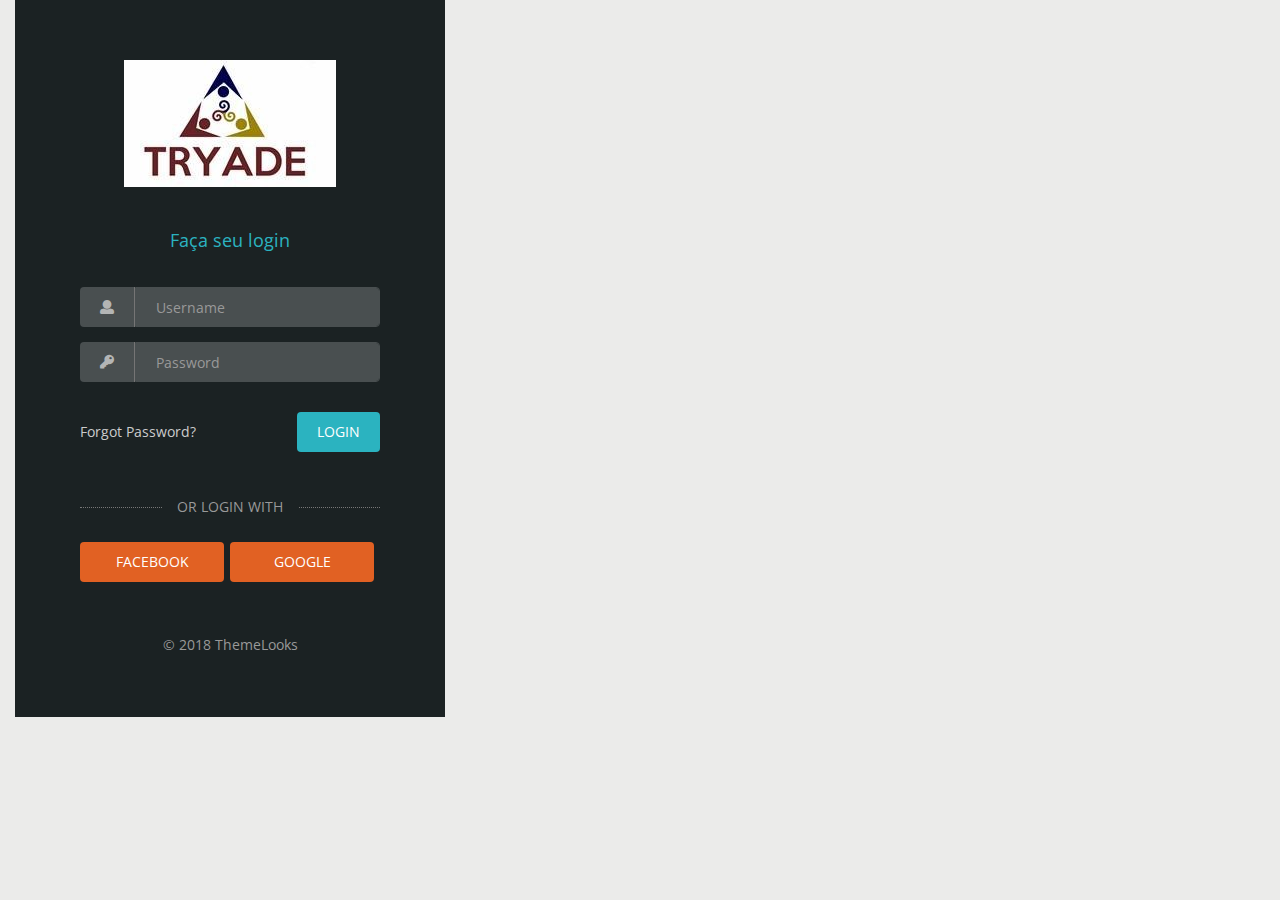
<file: index.1.html>
<!DOCTYPE html>
<html>
<head>
  
   <meta charset = "UTF-8"/>
   <meta http-equiv="X-UA-Compatible" content="IE=edge">
   <meta name="viewport" content="width=device-width, initial-scale=1, shrink-to-fit=no">

 <!-- ==== Document Title ==== -->
 <title>Dashboard - DAdmin</title>
    
 <!-- ==== Document Meta ==== -->
 <meta name="author" content="">
 <meta name="description" content="">
 <meta name="keywords" content="">

 <link rel="icon" href="favicon.png" type="image/png">

 <!-- ==== Google Font ==== -->
 <link rel="stylesheet" href="https://fonts.googleapis.com/css?family=Open+Sans:300,400,600,700%7CMontserrat:400,500">

 <!-- Stylesheets -->
 <link rel="stylesheet" href="assets/css/bootstrap.min.css">
 <link rel="stylesheet" href="assets/css/fontawesome-all.min.css">
 <link rel="stylesheet" href="assets/css/jquery-ui.min.css">
 <link rel="stylesheet" href="assets/css/perfect-scrollbar.min.css">
 <link rel="stylesheet" href="assets/css/morris.min.css">
 <link rel="stylesheet" href="assets/css/select2.min.css">
 <link rel="stylesheet" href="assets/css/jquery-jvectormap.min.css">
 <link rel="stylesheet" href="assets/css/horizontal-timeline.min.css">
 <link rel="stylesheet" href="assets/css/weather-icons.min.css">
 <link rel="stylesheet" href="assets/css/dropzone.min.css">
 <link rel="stylesheet" href="assets/css/ion.rangeSlider.min.css">
 <link rel="stylesheet" href="assets/css/ion.rangeSlider.skinFlat.min.css">
 <link rel="stylesheet" href="assets/css/datatables.min.css">
 <link rel="stylesheet" href="assets/css/fullcalendar.min.css">
 <link rel="stylesheet" href="assets/css/style.css">

</head>
<body>
    
    
    <div class="wrapper">
        <!-- Login Page Start -->
       
            <div class="m-account">
                

                    <div class="col-md-6">
                        <!-- Login Form Start -->
                        <div class="m-account--form-w">
                            <div class="m-account--form">
                                <!-- Logo Start -->
                                <div class="logo">
                                    <img src="Imagem/logo.jpg" alt="">
                                </div>
                                <!-- Logo End -->

                                <form action="index.html" method="post">
                                    <label class="m-account--title">Faça seu login</label>

                                    <div class="form-group">
                                        <div class="input-group">
                                            <div class="input-group-prepend">
                                                <i class="fas fa-user"></i>
                                            </div>

                                            <input type="text" name="username" placeholder="Username" class="form-control" autocomplete="off" required>
                                        </div>
                                    </div>

                                    <div class="form-group">
                                        <div class="input-group">
                                            <div class="input-group-prepend">
                                                <i class="fas fa-key"></i>
                                            </div>

                                            <input type="password" name="password" placeholder="Password" class="form-control" autocomplete="off" required>
                                        </div>
                                    </div>

                                    <div class="m-account--actions">
                                        <a href="#" class="btn-link">Forgot Password?</a>

                                        <button type="submit" class="btn btn-rounded btn-info">Login</button>
                                    </div>

                                    <div class="m-account--alt">
                                        <p><span>OR LOGIN WITH</span></p>

                                        <div class="btn-list">
                                            <a href="#" class="btn btn-rounded btn-warning">Facebook</a>
                                            <a href="#" class="btn btn-rounded btn-warning">Google</a>
                                        </div>
                                    </div>

                                    <div class="m-account--footer">
                                        <p>&copy; 2018 ThemeLooks</p>
                                    </div>
                                </form>
                            </div>
                        </div>
                        <!-- Login Form End -->
                    </div>
                </div>
            </div>
        
        <!-- Login Page End -->
    </div>
    <!-- Wrapper End -->

    <!-- Scripts -->
    <script src="assets/js/jquery.min.js"></script>
    <script src="assets/js/jquery-ui.min.js"></script>
    <script src="assets/js/bootstrap.bundle.min.js"></script>
    <script src="assets/js/perfect-scrollbar.min.js"></script>
    <script src="assets/js/jquery.sparkline.min.js"></script>
    <script src="assets/js/raphael.min.js"></script>
    <script src="assets/js/morris.min.js"></script>
    <script src="assets/js/select2.min.js"></script>
    <script src="assets/js/jquery-jvectormap.min.js"></script>
    <script src="assets/js/jquery-jvectormap-world-mill.min.js"></script>
    <script src="assets/js/horizontal-timeline.min.js"></script>
    <script src="assets/js/jquery.validate.min.js"></script>
    <script src="assets/js/jquery.steps.min.js"></script>
    <script src="assets/js/dropzone.min.js"></script>
    <script src="assets/js/ion.rangeSlider.min.js"></script>
    <script src="assets/js/datatables.min.js"></script>
    <script src="assets/js/main.js"></script>

    <!-- Page Level Scripts -->

</body>
</html>
</file>
<file: assets/css/morris.min.css>
/* @license
morris.js v0.5.0
Copyright 2014 Olly Smith All rights reserved.
Licensed under the BSD-2-Clause License.
*/
.morris-hover{position:absolute;z-index:1000}.morris-hover.morris-default-style{border-radius:10px;padding:6px;color:#666;background:rgba(255,255,255,0.8);border:solid 2px rgba(230,230,230,0.8);font-family:sans-serif;font-size:12px;text-align:center}.morris-hover.morris-default-style .morris-hover-row-label{font-weight:bold;margin:0.25em 0}
.morris-hover.morris-default-style .morris-hover-point{white-space:nowrap;margin:0.1em 0}
</file>
<file: assets/css/horizontal-timeline.min.css>
/*! Horizontal Timeline */
@-webkit-keyframes cd-enter-right{0%{opacity:0;-webkit-transform:translateX(100%)}to{opacity:1;-webkit-transform:translateX(0%)}}@-moz-keyframes cd-enter-right{0%{opacity:0;-moz-transform:translateX(100%)}to{opacity:1;-moz-transform:translateX(0%)}}@keyframes cd-enter-right{0%{opacity:0;-webkit-transform:translateX(100%);-moz-transform:translateX(100%);-ms-transform:translateX(100%);-o-transform:translateX(100%);transform:translateX(100%)}to{opacity:1;-webkit-transform:translateX(0%);-moz-transform:translateX(0%);-ms-transform:translateX(0%);-o-transform:translateX(0%);transform:translateX(0%)}}@-webkit-keyframes cd-enter-left{0%{opacity:0;-webkit-transform:translateX(-100%)}to{opacity:1;-webkit-transform:translateX(0%)}}@-moz-keyframes cd-enter-left{0%{opacity:0;-moz-transform:translateX(-100%)}to{opacity:1;-moz-transform:translateX(0%)}}@keyframes cd-enter-left{0%{opacity:0;-webkit-transform:translateX(-100%);-moz-transform:translateX(-100%);-ms-transform:translateX(-100%);-o-transform:translateX(-100%);transform:translateX(-100%)}to{opacity:1;-webkit-transform:translateX(0%);-moz-transform:translateX(0%);-ms-transform:translateX(0%);-o-transform:translateX(0%);transform:translateX(0%)}}.cd-horizontal-timeline{opacity:0;margin:2em auto;-webkit-transition:opacity .2s;-moz-transition:opacity .2s;transition:opacity .2s}.cd-horizontal-timeline::before{content:'mobile';display:none}.cd-horizontal-timeline.loaded{opacity:1}.cd-horizontal-timeline .timeline{position:relative;height:100px;width:90%;max-width:800px;margin:0 auto}.cd-horizontal-timeline .events-wrapper{position:relative;height:100%;margin:0 40px;overflow:hidden}.cd-horizontal-timeline .events-wrapper::after,.cd-horizontal-timeline .events-wrapper::before{content:'';position:absolute;z-index:2;top:0;height:100%;width:20px}.cd-horizontal-timeline .events-wrapper::before{left:0;background-image:-webkit-linear-gradient(left,#f8f8f8,rgba(248,248,248,0));background-image:linear-gradient(to right,#f8f8f8,rgba(248,248,248,0))}.cd-horizontal-timeline .events-wrapper::after{right:0;background-image:-webkit-linear-gradient(right,#f8f8f8,rgba(248,248,248,0));background-image:linear-gradient(to left,#f8f8f8,rgba(248,248,248,0))}.cd-horizontal-timeline .events{position:absolute;z-index:1;left:0;top:49px;height:2px;background:#dfdfdf;-webkit-transition:-webkit-transform .4s;-moz-transition:-moz-transform .4s;transition:transform .4s}.cd-horizontal-timeline .filling-line{position:absolute;z-index:1;left:0;top:0;height:100%;width:100%;background-color:#7b9d6f;-webkit-transform:scaleX(0);-moz-transform:scaleX(0);-ms-transform:scaleX(0);-o-transform:scaleX(0);transform:scaleX(0);-webkit-transform-origin:left center;-moz-transform-origin:left center;-ms-transform-origin:left center;-o-transform-origin:left center;transform-origin:left center;-webkit-transition:-webkit-transform .3s;-moz-transition:-moz-transform .3s;transition:transform .3s}.cd-horizontal-timeline .events a{position:absolute;bottom:0;z-index:2;text-align:center;font-size:1.3rem;padding-bottom:15px;color:#383838;-webkit-transform:translateZ(0);-moz-transform:translateZ(0);-ms-transform:translateZ(0);-o-transform:translateZ(0);transform:translateZ(0)}.cd-horizontal-timeline .events a::after{content:'';position:absolute;left:50%;right:auto;-webkit-transform:translateX(-50%);-moz-transform:translateX(-50%);-ms-transform:translateX(-50%);-o-transform:translateX(-50%);transform:translateX(-50%);bottom:-5px;height:12px;width:12px;border-radius:50%;border:2px solid #dfdfdf;background-color:#f8f8f8;-webkit-transition:background-color .3s,border-color .3s;-moz-transition:background-color .3s,border-color .3s;transition:background-color .3s,border-color .3s}.cd-horizontal-timeline .events a.selected::after,.no-touch .cd-horizontal-timeline .events a:hover::after{background-color:#7b9d6f;border-color:#7b9d6f}.cd-horizontal-timeline .events a.selected{pointer-events:none}.cd-horizontal-timeline .events a.older-event::after,.no-touch .cd-timeline-navigation a:hover{border-color:#7b9d6f}@media only screen and (min-width:1100px){.cd-horizontal-timeline{margin:6em auto}.cd-horizontal-timeline::before{content:'desktop'}}.cd-timeline-navigation a{position:absolute;z-index:1;top:50%;bottom:auto;-webkit-transform:translateY(-50%);-moz-transform:translateY(-50%);-ms-transform:translateY(-50%);-o-transform:translateY(-50%);transform:translateY(-50%);height:34px;width:34px;border-radius:50%;border:2px solid #dfdfdf;overflow:hidden;color:transparent;text-indent:100%;white-space:nowrap;-webkit-transition:border-color .3s;-moz-transition:border-color .3s;transition:border-color .3s}.cd-timeline-navigation a::after{content:'';position:absolute;height:16px;width:16px;left:50%;top:50%;bottom:auto;right:auto;-webkit-transform:translateX(-50%) translateY(-50%);-moz-transform:translateX(-50%) translateY(-50%);-ms-transform:translateX(-50%) translateY(-50%);-o-transform:translateX(-50%) translateY(-50%);transform:translateX(-50%) translateY(-50%);background:url(../img/cd-arrow.svg) no-repeat 0 0}.cd-timeline-navigation a.prev{left:0;-webkit-transform:translateY(-50%) rotate(180deg);-moz-transform:translateY(-50%) rotate(180deg);-ms-transform:translateY(-50%) rotate(180deg);-o-transform:translateY(-50%) rotate(180deg);transform:translateY(-50%) rotate(180deg)}.cd-timeline-navigation a.next{right:0}.cd-timeline-navigation a.inactive{cursor:not-allowed}.cd-timeline-navigation a.inactive::after{background-position:0 -16px}.no-touch .cd-timeline-navigation a.inactive:hover{border-color:#dfdfdf}.cd-horizontal-timeline .events-content{position:relative;width:100%;margin:2em 0;overflow:hidden;-webkit-transition:height .4s;-moz-transition:height .4s;transition:height .4s}.cd-horizontal-timeline .events-content li{position:absolute;z-index:1;width:100%;left:0;top:0;-webkit-transform:translateX(-100%);-moz-transform:translateX(-100%);-ms-transform:translateX(-100%);-o-transform:translateX(-100%);transform:translateX(-100%);padding:0 5%;opacity:0;-webkit-animation-duration:.4s;-moz-animation-duration:.4s;animation-duration:.4s;-webkit-animation-timing-function:ease-in-out;-moz-animation-timing-function:ease-in-out;animation-timing-function:ease-in-out}.cd-horizontal-timeline .events-content li.selected{position:relative;z-index:2;opacity:1;-webkit-transform:translateX(0);-moz-transform:translateX(0);-ms-transform:translateX(0);-o-transform:translateX(0);transform:translateX(0)}.cd-horizontal-timeline .events-content li.enter-right,.cd-horizontal-timeline .events-content li.leave-right{-webkit-animation-name:cd-enter-right;-moz-animation-name:cd-enter-right;animation-name:cd-enter-right}.cd-horizontal-timeline .events-content li.enter-left,.cd-horizontal-timeline .events-content li.leave-left{-webkit-animation-name:cd-enter-left;-moz-animation-name:cd-enter-left;animation-name:cd-enter-left}.cd-horizontal-timeline .events-content li.leave-left,.cd-horizontal-timeline .events-content li.leave-right{-webkit-animation-direction:reverse;-moz-animation-direction:reverse;animation-direction:reverse}.cd-horizontal-timeline .events-content li>*{max-width:800px;margin:0 auto}.cd-horizontal-timeline .events-content h2{font-size:2.6rem;font-family:"Playfair Display",serif;font-weight:700;line-height:1.2}.cd-horizontal-timeline .events-content em{display:block;font-style:italic;margin:10px auto;line-height:1.6}.cd-horizontal-timeline .events-content em::before{content:'- '}.cd-horizontal-timeline .events-content p{font-size:1.4rem;color:#959595;line-height:1.6}@media only screen and (min-width:768px){.cd-horizontal-timeline .events-content h2{font-size:7rem}.cd-horizontal-timeline .events-content em{font-size:2rem}.cd-horizontal-timeline .events-content p{font-size:1.8rem}}
</file>
<file: assets/css/weather-icons.min.css>
/*!
 *  Weather Icons 2.0
 *  Updated August 1, 2015
 *  Weather themed icons for Bootstrap
 *  Author - Erik Flowers - erik@helloerik.com
 *  Email: erik@helloerik.com
 *  Twitter: http://twitter.com/Erik_UX
 *  ------------------------------------------------------------------------------
 *  Maintained at http://erikflowers.github.io/weather-icons
 *
 *  License
 *  ------------------------------------------------------------------------------
 *  - Font licensed under SIL OFL 1.1 -
 *    http://scripts.sil.org/OFL
 *  - CSS, SCSS and LESS are licensed under MIT License -
 *    http://opensource.org/licenses/mit-license.html
 *  - Documentation licensed under CC BY 3.0 -
 *    http://creativecommons.org/licenses/by/3.0/
 *  - Inspired by and works great as a companion with Font Awesome
 *    "Font Awesome by Dave Gandy - http://fontawesome.io"
 *//*!
 *  Weather Icons 2.0
 *  Updated August 1, 2015
 *  Weather themed icons for Bootstrap
 *  Author - Erik Flowers - erik@helloerik.com
 *  Email: erik@helloerik.com
 *  Twitter: http://twitter.com/Erik_UX
 *  ------------------------------------------------------------------------------
 *  Maintained at http://erikflowers.github.io/weather-icons
 *
 *  License
 *  ------------------------------------------------------------------------------
 *  - Font licensed under SIL OFL 1.1 -
 *    http://scripts.sil.org/OFL
 *  - CSS, SCSS and LESS are licensed under MIT License -
 *    http://opensource.org/licenses/mit-license.html
 *  - Documentation licensed under CC BY 3.0 -
 *    http://creativecommons.org/licenses/by/3.0/
 *  - Inspired by and works great as a companion with Font Awesome
 *    "Font Awesome by Dave Gandy - http://fontawesome.io"
 */@font-face{font-family:weathericons;src:url(../fonts/weathericons-regular-webfont.eot);src:url(../fonts/weathericons-regular-webfont.eot?#iefix) format('embedded-opentype'),url(../fonts/weathericons-regular-webfont.woff2) format('woff2'),url(../fonts/weathericons-regular-webfont.woff) format('woff'),url(../fonts/weathericons-regular-webfont.ttf) format('truetype'),url(../fonts/weathericons-regular-webfont.svg#weather_iconsregular) format('svg');font-weight:400;font-style:normal}.wi{display:inline-block;font-family:weathericons;font-style:normal;font-weight:400;line-height:1;-webkit-font-smoothing:antialiased;-moz-osx-font-smoothing:grayscale}.wi-fw{text-align:center;width:1.4em}.wi-rotate-90{filter:progid:DXImageTransform.Microsoft.BasicImage(rotation=1);-webkit-transform:rotate(90deg);-ms-transform:rotate(90deg);transform:rotate(90deg)}.wi-rotate-180{filter:progid:DXImageTransform.Microsoft.BasicImage(rotation=2);-webkit-transform:rotate(180deg);-ms-transform:rotate(180deg);transform:rotate(180deg)}.wi-rotate-270{filter:progid:DXImageTransform.Microsoft.BasicImage(rotation=3);-webkit-transform:rotate(270deg);-ms-transform:rotate(270deg);transform:rotate(270deg)}.wi-flip-horizontal{filter:progid:DXImageTransform.Microsoft.BasicImage(rotation=0, mirror=1);-webkit-transform:scale(-1,1);-ms-transform:scale(-1,1);transform:scale(-1,1)}.wi-flip-vertical{filter:progid:DXImageTransform.Microsoft.BasicImage(rotation=2, mirror=1);-webkit-transform:scale(1,-1);-ms-transform:scale(1,-1);transform:scale(1,-1)}.wi-day-sunny:before{content:"\f00d"}.wi-day-cloudy:before{content:"\f002"}.wi-day-cloudy-gusts:before{content:"\f000"}.wi-day-cloudy-windy:before{content:"\f001"}.wi-day-fog:before{content:"\f003"}.wi-day-hail:before{content:"\f004"}.wi-day-haze:before{content:"\f0b6"}.wi-day-lightning:before{content:"\f005"}.wi-day-rain:before{content:"\f008"}.wi-day-rain-mix:before{content:"\f006"}.wi-day-rain-wind:before{content:"\f007"}.wi-day-showers:before{content:"\f009"}.wi-day-sleet:before{content:"\f0b2"}.wi-day-sleet-storm:before{content:"\f068"}.wi-day-snow:before{content:"\f00a"}.wi-day-snow-thunderstorm:before{content:"\f06b"}.wi-day-snow-wind:before{content:"\f065"}.wi-day-sprinkle:before{content:"\f00b"}.wi-day-storm-showers:before{content:"\f00e"}.wi-day-sunny-overcast:before{content:"\f00c"}.wi-day-thunderstorm:before{content:"\f010"}.wi-day-windy:before{content:"\f085"}.wi-solar-eclipse:before{content:"\f06e"}.wi-hot:before{content:"\f072"}.wi-day-cloudy-high:before{content:"\f07d"}.wi-day-light-wind:before{content:"\f0c4"}.wi-night-clear:before{content:"\f02e"}.wi-night-alt-cloudy:before{content:"\f086"}.wi-night-alt-cloudy-gusts:before{content:"\f022"}.wi-night-alt-cloudy-windy:before{content:"\f023"}.wi-night-alt-hail:before{content:"\f024"}.wi-night-alt-lightning:before{content:"\f025"}.wi-night-alt-rain:before{content:"\f028"}.wi-night-alt-rain-mix:before{content:"\f026"}.wi-night-alt-rain-wind:before{content:"\f027"}.wi-night-alt-showers:before{content:"\f029"}.wi-night-alt-sleet:before{content:"\f0b4"}.wi-night-alt-sleet-storm:before{content:"\f06a"}.wi-night-alt-snow:before{content:"\f02a"}.wi-night-alt-snow-thunderstorm:before{content:"\f06d"}.wi-night-alt-snow-wind:before{content:"\f067"}.wi-night-alt-sprinkle:before{content:"\f02b"}.wi-night-alt-storm-showers:before{content:"\f02c"}.wi-night-alt-thunderstorm:before{content:"\f02d"}.wi-night-cloudy:before{content:"\f031"}.wi-night-cloudy-gusts:before{content:"\f02f"}.wi-night-cloudy-windy:before{content:"\f030"}.wi-night-fog:before{content:"\f04a"}.wi-night-hail:before{content:"\f032"}.wi-night-lightning:before{content:"\f033"}.wi-night-partly-cloudy:before{content:"\f083"}.wi-night-rain:before{content:"\f036"}.wi-night-rain-mix:before{content:"\f034"}.wi-night-rain-wind:before{content:"\f035"}.wi-night-showers:before{content:"\f037"}.wi-night-sleet:before{content:"\f0b3"}.wi-night-sleet-storm:before{content:"\f069"}.wi-night-snow:before{content:"\f038"}.wi-night-snow-thunderstorm:before{content:"\f06c"}.wi-night-snow-wind:before{content:"\f066"}.wi-night-sprinkle:before{content:"\f039"}.wi-night-storm-showers:before{content:"\f03a"}.wi-night-thunderstorm:before{content:"\f03b"}.wi-lunar-eclipse:before{content:"\f070"}.wi-stars:before{content:"\f077"}.wi-storm-showers:before{content:"\f01d"}.wi-thunderstorm:before{content:"\f01e"}.wi-night-alt-cloudy-high:before{content:"\f07e"}.wi-night-cloudy-high:before{content:"\f080"}.wi-night-alt-partly-cloudy:before{content:"\f081"}.wi-cloud:before{content:"\f041"}.wi-cloudy:before{content:"\f013"}.wi-cloudy-gusts:before{content:"\f011"}.wi-cloudy-windy:before{content:"\f012"}.wi-fog:before{content:"\f014"}.wi-hail:before{content:"\f015"}.wi-rain:before{content:"\f019"}.wi-rain-mix:before{content:"\f017"}.wi-rain-wind:before{content:"\f018"}.wi-showers:before{content:"\f01a"}.wi-sleet:before{content:"\f0b5"}.wi-snow:before{content:"\f01b"}.wi-sprinkle:before{content:"\f01c"}.wi-storm-showers:before{content:"\f01d"}.wi-thunderstorm:before{content:"\f01e"}.wi-snow-wind:before{content:"\f064"}.wi-snow:before{content:"\f01b"}.wi-smog:before{content:"\f074"}.wi-smoke:before{content:"\f062"}.wi-lightning:before{content:"\f016"}.wi-raindrops:before{content:"\f04e"}.wi-raindrop:before{content:"\f078"}.wi-dust:before{content:"\f063"}.wi-snowflake-cold:before{content:"\f076"}.wi-windy:before{content:"\f021"}.wi-strong-wind:before{content:"\f050"}.wi-sandstorm:before{content:"\f082"}.wi-earthquake:before{content:"\f0c6"}.wi-fire:before{content:"\f0c7"}.wi-flood:before{content:"\f07c"}.wi-meteor:before{content:"\f071"}.wi-tsunami:before{content:"\f0c5"}.wi-volcano:before{content:"\f0c8"}.wi-hurricane:before{content:"\f073"}.wi-tornado:before{content:"\f056"}.wi-small-craft-advisory:before{content:"\f0cc"}.wi-gale-warning:before{content:"\f0cd"}.wi-storm-warning:before{content:"\f0ce"}.wi-hurricane-warning:before{content:"\f0cf"}.wi-wind-direction:before{content:"\f0b1"}.wi-alien:before{content:"\f075"}.wi-celsius:before{content:"\f03c"}.wi-fahrenheit:before{content:"\f045"}.wi-degrees:before{content:"\f042"}.wi-thermometer:before{content:"\f055"}.wi-thermometer-exterior:before{content:"\f053"}.wi-thermometer-internal:before{content:"\f054"}.wi-cloud-down:before{content:"\f03d"}.wi-cloud-up:before{content:"\f040"}.wi-cloud-refresh:before{content:"\f03e"}.wi-horizon:before{content:"\f047"}.wi-horizon-alt:before{content:"\f046"}.wi-sunrise:before{content:"\f051"}.wi-sunset:before{content:"\f052"}.wi-moonrise:before{content:"\f0c9"}.wi-moonset:before{content:"\f0ca"}.wi-refresh:before{content:"\f04c"}.wi-refresh-alt:before{content:"\f04b"}.wi-umbrella:before{content:"\f084"}.wi-barometer:before{content:"\f079"}.wi-humidity:before{content:"\f07a"}.wi-na:before{content:"\f07b"}.wi-train:before{content:"\f0cb"}.wi-moon-new:before{content:"\f095"}.wi-moon-waxing-crescent-1:before{content:"\f096"}.wi-moon-waxing-crescent-2:before{content:"\f097"}.wi-moon-waxing-crescent-3:before{content:"\f098"}.wi-moon-waxing-crescent-4:before{content:"\f099"}.wi-moon-waxing-crescent-5:before{content:"\f09a"}.wi-moon-waxing-crescent-6:before{content:"\f09b"}.wi-moon-first-quarter:before{content:"\f09c"}.wi-moon-waxing-gibbous-1:before{content:"\f09d"}.wi-moon-waxing-gibbous-2:before{content:"\f09e"}.wi-moon-waxing-gibbous-3:before{content:"\f09f"}.wi-moon-waxing-gibbous-4:before{content:"\f0a0"}.wi-moon-waxing-gibbous-5:before{content:"\f0a1"}.wi-moon-waxing-gibbous-6:before{content:"\f0a2"}.wi-moon-full:before{content:"\f0a3"}.wi-moon-waning-gibbous-1:before{content:"\f0a4"}.wi-moon-waning-gibbous-2:before{content:"\f0a5"}.wi-moon-waning-gibbous-3:before{content:"\f0a6"}.wi-moon-waning-gibbous-4:before{content:"\f0a7"}.wi-moon-waning-gibbous-5:before{content:"\f0a8"}.wi-moon-waning-gibbous-6:before{content:"\f0a9"}.wi-moon-third-quarter:before{content:"\f0aa"}.wi-moon-waning-crescent-1:before{content:"\f0ab"}.wi-moon-waning-crescent-2:before{content:"\f0ac"}.wi-moon-waning-crescent-3:before{content:"\f0ad"}.wi-moon-waning-crescent-4:before{content:"\f0ae"}.wi-moon-waning-crescent-5:before{content:"\f0af"}.wi-moon-waning-crescent-6:before{content:"\f0b0"}.wi-moon-alt-new:before{content:"\f0eb"}.wi-moon-alt-waxing-crescent-1:before{content:"\f0d0"}.wi-moon-alt-waxing-crescent-2:before{content:"\f0d1"}.wi-moon-alt-waxing-crescent-3:before{content:"\f0d2"}.wi-moon-alt-waxing-crescent-4:before{content:"\f0d3"}.wi-moon-alt-waxing-crescent-5:before{content:"\f0d4"}.wi-moon-alt-waxing-crescent-6:before{content:"\f0d5"}.wi-moon-alt-first-quarter:before{content:"\f0d6"}.wi-moon-alt-waxing-gibbous-1:before{content:"\f0d7"}.wi-moon-alt-waxing-gibbous-2:before{content:"\f0d8"}.wi-moon-alt-waxing-gibbous-3:before{content:"\f0d9"}.wi-moon-alt-waxing-gibbous-4:before{content:"\f0da"}.wi-moon-alt-waxing-gibbous-5:before{content:"\f0db"}.wi-moon-alt-waxing-gibbous-6:before{content:"\f0dc"}.wi-moon-alt-full:before{content:"\f0dd"}.wi-moon-alt-waning-gibbous-1:before{content:"\f0de"}.wi-moon-alt-waning-gibbous-2:before{content:"\f0df"}.wi-moon-alt-waning-gibbous-3:before{content:"\f0e0"}.wi-moon-alt-waning-gibbous-4:before{content:"\f0e1"}.wi-moon-alt-waning-gibbous-5:before{content:"\f0e2"}.wi-moon-alt-waning-gibbous-6:before{content:"\f0e3"}.wi-moon-alt-third-quarter:before{content:"\f0e4"}.wi-moon-alt-waning-crescent-1:before{content:"\f0e5"}.wi-moon-alt-waning-crescent-2:before{content:"\f0e6"}.wi-moon-alt-waning-crescent-3:before{content:"\f0e7"}.wi-moon-alt-waning-crescent-4:before{content:"\f0e8"}.wi-moon-alt-waning-crescent-5:before{content:"\f0e9"}.wi-moon-alt-waning-crescent-6:before{content:"\f0ea"}.wi-moon-0:before{content:"\f095"}.wi-moon-1:before{content:"\f096"}.wi-moon-2:before{content:"\f097"}.wi-moon-3:before{content:"\f098"}.wi-moon-4:before{content:"\f099"}.wi-moon-5:before{content:"\f09a"}.wi-moon-6:before{content:"\f09b"}.wi-moon-7:before{content:"\f09c"}.wi-moon-8:before{content:"\f09d"}.wi-moon-9:before{content:"\f09e"}.wi-moon-10:before{content:"\f09f"}.wi-moon-11:before{content:"\f0a0"}.wi-moon-12:before{content:"\f0a1"}.wi-moon-13:before{content:"\f0a2"}.wi-moon-14:before{content:"\f0a3"}.wi-moon-15:before{content:"\f0a4"}.wi-moon-16:before{content:"\f0a5"}.wi-moon-17:before{content:"\f0a6"}.wi-moon-18:before{content:"\f0a7"}.wi-moon-19:before{content:"\f0a8"}.wi-moon-20:before{content:"\f0a9"}.wi-moon-21:before{content:"\f0aa"}.wi-moon-22:before{content:"\f0ab"}.wi-moon-23:before{content:"\f0ac"}.wi-moon-24:before{content:"\f0ad"}.wi-moon-25:before{content:"\f0ae"}.wi-moon-26:before{content:"\f0af"}.wi-moon-27:before{content:"\f0b0"}.wi-time-1:before{content:"\f08a"}.wi-time-2:before{content:"\f08b"}.wi-time-3:before{content:"\f08c"}.wi-time-4:before{content:"\f08d"}.wi-time-5:before{content:"\f08e"}.wi-time-6:before{content:"\f08f"}.wi-time-7:before{content:"\f090"}.wi-time-8:before{content:"\f091"}.wi-time-9:before{content:"\f092"}.wi-time-10:before{content:"\f093"}.wi-time-11:before{content:"\f094"}.wi-time-12:before{content:"\f089"}.wi-direction-up:before{content:"\f058"}.wi-direction-up-right:before{content:"\f057"}.wi-direction-right:before{content:"\f04d"}.wi-direction-down-right:before{content:"\f088"}.wi-direction-down:before{content:"\f044"}.wi-direction-down-left:before{content:"\f043"}.wi-direction-left:before{content:"\f048"}.wi-direction-up-left:before{content:"\f087"}.wi-wind-beaufort-0:before{content:"\f0b7"}.wi-wind-beaufort-1:before{content:"\f0b8"}.wi-wind-beaufort-2:before{content:"\f0b9"}.wi-wind-beaufort-3:before{content:"\f0ba"}.wi-wind-beaufort-4:before{content:"\f0bb"}.wi-wind-beaufort-5:before{content:"\f0bc"}.wi-wind-beaufort-6:before{content:"\f0bd"}.wi-wind-beaufort-7:before{content:"\f0be"}.wi-wind-beaufort-8:before{content:"\f0bf"}.wi-wind-beaufort-9:before{content:"\f0c0"}.wi-wind-beaufort-10:before{content:"\f0c1"}.wi-wind-beaufort-11:before{content:"\f0c2"}.wi-wind-beaufort-12:before{content:"\f0c3"}.wi-yahoo-0:before{content:"\f056"}.wi-yahoo-1:before{content:"\f00e"}.wi-yahoo-2:before{content:"\f073"}.wi-yahoo-3:before{content:"\f01e"}.wi-yahoo-4:before{content:"\f01e"}.wi-yahoo-5:before{content:"\f017"}.wi-yahoo-6:before{content:"\f017"}.wi-yahoo-7:before{content:"\f017"}.wi-yahoo-8:before{content:"\f015"}.wi-yahoo-9:before{content:"\f01a"}.wi-yahoo-10:before{content:"\f015"}.wi-yahoo-11:before{content:"\f01a"}.wi-yahoo-12:before{content:"\f01a"}.wi-yahoo-13:before{content:"\f01b"}.wi-yahoo-14:before{content:"\f00a"}.wi-yahoo-15:before{content:"\f064"}.wi-yahoo-16:before{content:"\f01b"}.wi-yahoo-17:before{content:"\f015"}.wi-yahoo-18:before{content:"\f017"}.wi-yahoo-19:before{content:"\f063"}.wi-yahoo-20:before{content:"\f014"}.wi-yahoo-21:before{content:"\f021"}.wi-yahoo-22:before{content:"\f062"}.wi-yahoo-23:before{content:"\f050"}.wi-yahoo-24:before{content:"\f050"}.wi-yahoo-25:before{content:"\f076"}.wi-yahoo-26:before{content:"\f013"}.wi-yahoo-27:before{content:"\f031"}.wi-yahoo-28:before{content:"\f002"}.wi-yahoo-29:before{content:"\f031"}.wi-yahoo-30:before{content:"\f002"}.wi-yahoo-31:before{content:"\f02e"}.wi-yahoo-32:before{content:"\f00d"}.wi-yahoo-33:before{content:"\f083"}.wi-yahoo-34:before{content:"\f00c"}.wi-yahoo-35:before{content:"\f017"}.wi-yahoo-36:before{content:"\f072"}.wi-yahoo-37:before{content:"\f00e"}.wi-yahoo-38:before{content:"\f00e"}.wi-yahoo-39:before{content:"\f00e"}.wi-yahoo-40:before{content:"\f01a"}.wi-yahoo-41:before{content:"\f064"}.wi-yahoo-42:before{content:"\f01b"}.wi-yahoo-43:before{content:"\f064"}.wi-yahoo-44:before{content:"\f00c"}.wi-yahoo-45:before{content:"\f00e"}.wi-yahoo-46:before{content:"\f01b"}.wi-yahoo-47:before{content:"\f00e"}.wi-yahoo-3200:before{content:"\f077"}.wi-forecast-io-clear-day:before{content:"\f00d"}.wi-forecast-io-clear-night:before{content:"\f02e"}.wi-forecast-io-rain:before{content:"\f019"}.wi-forecast-io-snow:before{content:"\f01b"}.wi-forecast-io-sleet:before{content:"\f0b5"}.wi-forecast-io-wind:before{content:"\f050"}.wi-forecast-io-fog:before{content:"\f014"}.wi-forecast-io-cloudy:before{content:"\f013"}.wi-forecast-io-partly-cloudy-day:before{content:"\f002"}.wi-forecast-io-partly-cloudy-night:before{content:"\f031"}.wi-forecast-io-hail:before{content:"\f015"}.wi-forecast-io-thunderstorm:before{content:"\f01e"}.wi-forecast-io-tornado:before{content:"\f056"}.wi-wmo4680-00:before,.wi-wmo4680-0:before{content:"\f055"}.wi-wmo4680-01:before,.wi-wmo4680-1:before{content:"\f013"}.wi-wmo4680-02:before,.wi-wmo4680-2:before{content:"\f055"}.wi-wmo4680-03:before,.wi-wmo4680-3:before{content:"\f013"}.wi-wmo4680-04:before,.wi-wmo4680-4:before{content:"\f014"}.wi-wmo4680-05:before,.wi-wmo4680-5:before{content:"\f014"}.wi-wmo4680-10:before{content:"\f014"}.wi-wmo4680-11:before{content:"\f014"}.wi-wmo4680-12:before{content:"\f016"}.wi-wmo4680-18:before{content:"\f050"}.wi-wmo4680-20:before{content:"\f014"}.wi-wmo4680-21:before{content:"\f017"}.wi-wmo4680-22:before{content:"\f017"}.wi-wmo4680-23:before{content:"\f019"}.wi-wmo4680-24:before{content:"\f01b"}.wi-wmo4680-25:before{content:"\f015"}.wi-wmo4680-26:before{content:"\f01e"}.wi-wmo4680-27:before{content:"\f063"}.wi-wmo4680-28:before{content:"\f063"}.wi-wmo4680-29:before{content:"\f063"}.wi-wmo4680-30:before{content:"\f014"}.wi-wmo4680-31:before{content:"\f014"}.wi-wmo4680-32:before{content:"\f014"}.wi-wmo4680-33:before{content:"\f014"}.wi-wmo4680-34:before{content:"\f014"}.wi-wmo4680-35:before{content:"\f014"}.wi-wmo4680-40:before{content:"\f017"}.wi-wmo4680-41:before{content:"\f01c"}.wi-wmo4680-42:before{content:"\f019"}.wi-wmo4680-43:before{content:"\f01c"}.wi-wmo4680-44:before{content:"\f019"}.wi-wmo4680-45:before{content:"\f015"}.wi-wmo4680-46:before{content:"\f015"}.wi-wmo4680-47:before{content:"\f01b"}.wi-wmo4680-48:before{content:"\f01b"}.wi-wmo4680-50:before{content:"\f01c"}.wi-wmo4680-51:before{content:"\f01c"}.wi-wmo4680-52:before{content:"\f019"}.wi-wmo4680-53:before{content:"\f019"}.wi-wmo4680-54:before{content:"\f076"}.wi-wmo4680-55:before{content:"\f076"}.wi-wmo4680-56:before{content:"\f076"}.wi-wmo4680-57:before{content:"\f01c"}.wi-wmo4680-58:before{content:"\f019"}.wi-wmo4680-60:before{content:"\f01c"}.wi-wmo4680-61:before{content:"\f01c"}.wi-wmo4680-62:before{content:"\f019"}.wi-wmo4680-63:before{content:"\f019"}.wi-wmo4680-64:before{content:"\f015"}.wi-wmo4680-65:before{content:"\f015"}.wi-wmo4680-66:before{content:"\f015"}.wi-wmo4680-67:before{content:"\f017"}.wi-wmo4680-68:before{content:"\f017"}.wi-wmo4680-70:before{content:"\f01b"}.wi-wmo4680-71:before{content:"\f01b"}.wi-wmo4680-72:before{content:"\f01b"}.wi-wmo4680-73:before{content:"\f01b"}.wi-wmo4680-74:before{content:"\f076"}.wi-wmo4680-75:before{content:"\f076"}.wi-wmo4680-76:before{content:"\f076"}.wi-wmo4680-77:before{content:"\f01b"}.wi-wmo4680-78:before{content:"\f076"}.wi-wmo4680-80:before{content:"\f019"}.wi-wmo4680-81:before{content:"\f01c"}.wi-wmo4680-82:before{content:"\f019"}.wi-wmo4680-83:before{content:"\f019"}.wi-wmo4680-84:before{content:"\f01d"}.wi-wmo4680-85:before{content:"\f017"}.wi-wmo4680-86:before{content:"\f017"}.wi-wmo4680-87:before{content:"\f017"}.wi-wmo4680-89:before{content:"\f015"}.wi-wmo4680-90:before{content:"\f016"}.wi-wmo4680-91:before{content:"\f01d"}.wi-wmo4680-92:before{content:"\f01e"}.wi-wmo4680-93:before{content:"\f01e"}.wi-wmo4680-94:before{content:"\f016"}.wi-wmo4680-95:before{content:"\f01e"}.wi-wmo4680-96:before{content:"\f01e"}.wi-wmo4680-99:before{content:"\f056"}.wi-owm-200:before{content:"\f01e"}.wi-owm-201:before{content:"\f01e"}.wi-owm-202:before{content:"\f01e"}.wi-owm-210:before{content:"\f016"}.wi-owm-211:before{content:"\f016"}.wi-owm-212:before{content:"\f016"}.wi-owm-221:before{content:"\f016"}.wi-owm-230:before{content:"\f01e"}.wi-owm-231:before{content:"\f01e"}.wi-owm-232:before{content:"\f01e"}.wi-owm-300:before{content:"\f01c"}.wi-owm-301:before{content:"\f01c"}.wi-owm-302:before{content:"\f019"}.wi-owm-310:before{content:"\f017"}.wi-owm-311:before{content:"\f019"}.wi-owm-312:before{content:"\f019"}.wi-owm-313:before{content:"\f01a"}.wi-owm-314:before{content:"\f019"}.wi-owm-321:before{content:"\f01c"}.wi-owm-500:before{content:"\f01c"}.wi-owm-501:before{content:"\f019"}.wi-owm-502:before{content:"\f019"}.wi-owm-503:before{content:"\f019"}.wi-owm-504:before{content:"\f019"}.wi-owm-511:before{content:"\f017"}.wi-owm-520:before{content:"\f01a"}.wi-owm-521:before{content:"\f01a"}.wi-owm-522:before{content:"\f01a"}.wi-owm-531:before{content:"\f01d"}.wi-owm-600:before{content:"\f01b"}.wi-owm-601:before{content:"\f01b"}.wi-owm-602:before{content:"\f0b5"}.wi-owm-611:before{content:"\f017"}.wi-owm-612:before{content:"\f017"}.wi-owm-615:before{content:"\f017"}.wi-owm-616:before{content:"\f017"}.wi-owm-620:before{content:"\f017"}.wi-owm-621:before{content:"\f01b"}.wi-owm-622:before{content:"\f01b"}.wi-owm-701:before{content:"\f01a"}.wi-owm-711:before{content:"\f062"}.wi-owm-721:before{content:"\f0b6"}.wi-owm-731:before{content:"\f063"}.wi-owm-741:before{content:"\f014"}.wi-owm-761:before{content:"\f063"}.wi-owm-762:before{content:"\f063"}.wi-owm-771:before{content:"\f011"}.wi-owm-781:before{content:"\f056"}.wi-owm-800:before{content:"\f00d"}.wi-owm-801:before{content:"\f011"}.wi-owm-802:before{content:"\f011"}.wi-owm-803:before{content:"\f012"}.wi-owm-804:before{content:"\f013"}.wi-owm-900:before{content:"\f056"}.wi-owm-901:before{content:"\f01d"}.wi-owm-902:before{content:"\f073"}.wi-owm-903:before{content:"\f076"}.wi-owm-904:before{content:"\f072"}.wi-owm-905:before{content:"\f021"}.wi-owm-906:before{content:"\f015"}.wi-owm-957:before{content:"\f050"}.wi-owm-day-200:before{content:"\f010"}.wi-owm-day-201:before{content:"\f010"}.wi-owm-day-202:before{content:"\f010"}.wi-owm-day-210:before{content:"\f005"}.wi-owm-day-211:before{content:"\f005"}.wi-owm-day-212:before{content:"\f005"}.wi-owm-day-221:before{content:"\f005"}.wi-owm-day-230:before{content:"\f010"}.wi-owm-day-231:before{content:"\f010"}.wi-owm-day-232:before{content:"\f010"}.wi-owm-day-300:before{content:"\f00b"}.wi-owm-day-301:before{content:"\f00b"}.wi-owm-day-302:before{content:"\f008"}.wi-owm-day-310:before{content:"\f008"}.wi-owm-day-311:before{content:"\f008"}.wi-owm-day-312:before{content:"\f008"}.wi-owm-day-313:before{content:"\f008"}.wi-owm-day-314:before{content:"\f008"}.wi-owm-day-321:before{content:"\f00b"}.wi-owm-day-500:before{content:"\f00b"}.wi-owm-day-501:before{content:"\f008"}.wi-owm-day-502:before{content:"\f008"}.wi-owm-day-503:before{content:"\f008"}.wi-owm-day-504:before{content:"\f008"}.wi-owm-day-511:before{content:"\f006"}.wi-owm-day-520:before{content:"\f009"}.wi-owm-day-521:before{content:"\f009"}.wi-owm-day-522:before{content:"\f009"}.wi-owm-day-531:before{content:"\f00e"}.wi-owm-day-600:before{content:"\f00a"}.wi-owm-day-601:before{content:"\f0b2"}.wi-owm-day-602:before{content:"\f00a"}.wi-owm-day-611:before{content:"\f006"}.wi-owm-day-612:before{content:"\f006"}.wi-owm-day-615:before{content:"\f006"}.wi-owm-day-616:before{content:"\f006"}.wi-owm-day-620:before{content:"\f006"}.wi-owm-day-621:before{content:"\f00a"}.wi-owm-day-622:before{content:"\f00a"}.wi-owm-day-701:before{content:"\f009"}.wi-owm-day-711:before{content:"\f062"}.wi-owm-day-721:before{content:"\f0b6"}.wi-owm-day-731:before{content:"\f063"}.wi-owm-day-741:before{content:"\f003"}.wi-owm-day-761:before{content:"\f063"}.wi-owm-day-762:before{content:"\f063"}.wi-owm-day-781:before{content:"\f056"}.wi-owm-day-800:before{content:"\f00d"}.wi-owm-day-801:before{content:"\f000"}.wi-owm-day-802:before{content:"\f000"}.wi-owm-day-803:before{content:"\f000"}.wi-owm-day-804:before{content:"\f00c"}.wi-owm-day-900:before{content:"\f056"}.wi-owm-day-902:before{content:"\f073"}.wi-owm-day-903:before{content:"\f076"}.wi-owm-day-904:before{content:"\f072"}.wi-owm-day-906:before{content:"\f004"}.wi-owm-day-957:before{content:"\f050"}.wi-owm-night-200:before{content:"\f02d"}.wi-owm-night-201:before{content:"\f02d"}.wi-owm-night-202:before{content:"\f02d"}.wi-owm-night-210:before{content:"\f025"}.wi-owm-night-211:before{content:"\f025"}.wi-owm-night-212:before{content:"\f025"}.wi-owm-night-221:before{content:"\f025"}.wi-owm-night-230:before{content:"\f02d"}.wi-owm-night-231:before{content:"\f02d"}.wi-owm-night-232:before{content:"\f02d"}.wi-owm-night-300:before{content:"\f02b"}.wi-owm-night-301:before{content:"\f02b"}.wi-owm-night-302:before{content:"\f028"}.wi-owm-night-310:before{content:"\f028"}.wi-owm-night-311:before{content:"\f028"}.wi-owm-night-312:before{content:"\f028"}.wi-owm-night-313:before{content:"\f028"}.wi-owm-night-314:before{content:"\f028"}.wi-owm-night-321:before{content:"\f02b"}.wi-owm-night-500:before{content:"\f02b"}.wi-owm-night-501:before{content:"\f028"}.wi-owm-night-502:before{content:"\f028"}.wi-owm-night-503:before{content:"\f028"}.wi-owm-night-504:before{content:"\f028"}.wi-owm-night-511:before{content:"\f026"}.wi-owm-night-520:before{content:"\f029"}.wi-owm-night-521:before{content:"\f029"}.wi-owm-night-522:before{content:"\f029"}.wi-owm-night-531:before{content:"\f02c"}.wi-owm-night-600:before{content:"\f02a"}.wi-owm-night-601:before{content:"\f0b4"}.wi-owm-night-602:before{content:"\f02a"}.wi-owm-night-611:before{content:"\f026"}.wi-owm-night-612:before{content:"\f026"}.wi-owm-night-615:before{content:"\f026"}.wi-owm-night-616:before{content:"\f026"}.wi-owm-night-620:before{content:"\f026"}.wi-owm-night-621:before{content:"\f02a"}.wi-owm-night-622:before{content:"\f02a"}.wi-owm-night-701:before{content:"\f029"}.wi-owm-night-711:before{content:"\f062"}.wi-owm-night-721:before{content:"\f0b6"}.wi-owm-night-731:before{content:"\f063"}.wi-owm-night-741:before{content:"\f04a"}.wi-owm-night-761:before{content:"\f063"}.wi-owm-night-762:before{content:"\f063"}.wi-owm-night-781:before{content:"\f056"}.wi-owm-night-800:before{content:"\f02e"}.wi-owm-night-801:before{content:"\f022"}.wi-owm-night-802:before{content:"\f022"}.wi-owm-night-803:before{content:"\f022"}.wi-owm-night-804:before{content:"\f086"}.wi-owm-night-900:before{content:"\f056"}.wi-owm-night-902:before{content:"\f073"}.wi-owm-night-903:before{content:"\f076"}.wi-owm-night-904:before{content:"\f072"}.wi-owm-night-906:before{content:"\f024"}.wi-owm-night-957:before{content:"\f050"}.wi-wu-chanceflurries:before{content:"\f064"}.wi-wu-chancerain:before{content:"\f019"}.wi-wu-chancesleat:before{content:"\f0b5"}.wi-wu-chancesnow:before{content:"\f01b"}.wi-wu-chancetstorms:before{content:"\f01e"}.wi-wu-clear:before{content:"\f00d"}.wi-wu-cloudy:before{content:"\f002"}.wi-wu-flurries:before{content:"\f064"}.wi-wu-hazy:before{content:"\f0b6"}.wi-wu-mostlycloudy:before{content:"\f002"}.wi-wu-mostlysunny:before{content:"\f00d"}.wi-wu-partlycloudy:before{content:"\f002"}.wi-wu-partlysunny:before{content:"\f00d"}.wi-wu-rain:before{content:"\f01a"}.wi-wu-sleat:before{content:"\f0b5"}.wi-wu-snow:before{content:"\f01b"}.wi-wu-sunny:before{content:"\f00d"}.wi-wu-tstorms:before{content:"\f01e"}.wi-wu-unknown:before{content:"\f00d"}
</file>
<file: assets/css/dropzone.min.css>
/** Dropzone - v5.4.0 **/
@-webkit-keyframes passing-through{0%{opacity:0;-webkit-transform:translateY(40px);-moz-transform:translateY(40px);-ms-transform:translateY(40px);-o-transform:translateY(40px);transform:translateY(40px)}30%, 70%{opacity:1;-webkit-transform:translateY(0px);-moz-transform:translateY(0px);-ms-transform:translateY(0px);-o-transform:translateY(0px);transform:translateY(0px)}100%{opacity:0;-webkit-transform:translateY(-40px);-moz-transform:translateY(-40px);-ms-transform:translateY(-40px);-o-transform:translateY(-40px);transform:translateY(-40px)}}@-moz-keyframes passing-through{0%{opacity:0;-webkit-transform:translateY(40px);-moz-transform:translateY(40px);-ms-transform:translateY(40px);-o-transform:translateY(40px);transform:translateY(40px)}30%, 70%{opacity:1;-webkit-transform:translateY(0px);-moz-transform:translateY(0px);-ms-transform:translateY(0px);-o-transform:translateY(0px);transform:translateY(0px)}100%{opacity:0;-webkit-transform:translateY(-40px);-moz-transform:translateY(-40px);-ms-transform:translateY(-40px);-o-transform:translateY(-40px);transform:translateY(-40px)}}@keyframes passing-through{0%{opacity:0;-webkit-transform:translateY(40px);-moz-transform:translateY(40px);-ms-transform:translateY(40px);-o-transform:translateY(40px);transform:translateY(40px)}30%, 70%{opacity:1;-webkit-transform:translateY(0px);-moz-transform:translateY(0px);-ms-transform:translateY(0px);-o-transform:translateY(0px);transform:translateY(0px)}100%{opacity:0;-webkit-transform:translateY(-40px);-moz-transform:translateY(-40px);-ms-transform:translateY(-40px);-o-transform:translateY(-40px);transform:translateY(-40px)}}@-webkit-keyframes slide-in{0%{opacity:0;-webkit-transform:translateY(40px);-moz-transform:translateY(40px);-ms-transform:translateY(40px);-o-transform:translateY(40px);transform:translateY(40px)}30%{opacity:1;-webkit-transform:translateY(0px);-moz-transform:translateY(0px);-ms-transform:translateY(0px);-o-transform:translateY(0px);transform:translateY(0px)}}@-moz-keyframes slide-in{0%{opacity:0;-webkit-transform:translateY(40px);-moz-transform:translateY(40px);-ms-transform:translateY(40px);-o-transform:translateY(40px);transform:translateY(40px)}30%{opacity:1;-webkit-transform:translateY(0px);-moz-transform:translateY(0px);-ms-transform:translateY(0px);-o-transform:translateY(0px);transform:translateY(0px)}}@keyframes slide-in{0%{opacity:0;-webkit-transform:translateY(40px);-moz-transform:translateY(40px);-ms-transform:translateY(40px);-o-transform:translateY(40px);transform:translateY(40px)}30%{opacity:1;-webkit-transform:translateY(0px);-moz-transform:translateY(0px);-ms-transform:translateY(0px);-o-transform:translateY(0px);transform:translateY(0px)}}@-webkit-keyframes pulse{0%{-webkit-transform:scale(1);-moz-transform:scale(1);-ms-transform:scale(1);-o-transform:scale(1);transform:scale(1)}10%{-webkit-transform:scale(1.1);-moz-transform:scale(1.1);-ms-transform:scale(1.1);-o-transform:scale(1.1);transform:scale(1.1)}20%{-webkit-transform:scale(1);-moz-transform:scale(1);-ms-transform:scale(1);-o-transform:scale(1);transform:scale(1)}}@-moz-keyframes pulse{0%{-webkit-transform:scale(1);-moz-transform:scale(1);-ms-transform:scale(1);-o-transform:scale(1);transform:scale(1)}10%{-webkit-transform:scale(1.1);-moz-transform:scale(1.1);-ms-transform:scale(1.1);-o-transform:scale(1.1);transform:scale(1.1)}20%{-webkit-transform:scale(1);-moz-transform:scale(1);-ms-transform:scale(1);-o-transform:scale(1);transform:scale(1)}}@keyframes pulse{0%{-webkit-transform:scale(1);-moz-transform:scale(1);-ms-transform:scale(1);-o-transform:scale(1);transform:scale(1)}10%{-webkit-transform:scale(1.1);-moz-transform:scale(1.1);-ms-transform:scale(1.1);-o-transform:scale(1.1);transform:scale(1.1)}20%{-webkit-transform:scale(1);-moz-transform:scale(1);-ms-transform:scale(1);-o-transform:scale(1);transform:scale(1)}}.dropzone,.dropzone *{box-sizing:border-box}.dropzone{min-height:150px;border:2px solid rgba(0,0,0,0.3);background:white;padding:20px 20px}.dropzone.dz-clickable{cursor:pointer}.dropzone.dz-clickable *{cursor:default}.dropzone.dz-clickable .dz-message,.dropzone.dz-clickable .dz-message *{cursor:pointer}.dropzone.dz-started .dz-message{display:none}.dropzone.dz-drag-hover{border-style:solid}.dropzone.dz-drag-hover .dz-message{opacity:0.5}.dropzone .dz-message{text-align:center;margin:2em 0}.dropzone .dz-preview{position:relative;display:inline-block;vertical-align:top;margin:16px;min-height:100px}.dropzone .dz-preview:hover{z-index:1000}.dropzone .dz-preview:hover .dz-details{opacity:1}.dropzone .dz-preview.dz-file-preview .dz-image{border-radius:20px;background:#999;background:linear-gradient(to bottom, #eee, #ddd)}.dropzone .dz-preview.dz-file-preview .dz-details{opacity:1}.dropzone .dz-preview.dz-image-preview{background:white}.dropzone .dz-preview.dz-image-preview .dz-details{-webkit-transition:opacity 0.2s linear;-moz-transition:opacity 0.2s linear;-ms-transition:opacity 0.2s linear;-o-transition:opacity 0.2s linear;transition:opacity 0.2s linear}.dropzone .dz-preview .dz-remove{font-size:14px;text-align:center;display:block;cursor:pointer;border:none}.dropzone .dz-preview .dz-remove:hover{text-decoration:underline}.dropzone .dz-preview:hover .dz-details{opacity:1}.dropzone .dz-preview .dz-details{z-index:20;position:absolute;top:0;left:0;opacity:0;font-size:13px;min-width:100%;max-width:100%;padding:2em 1em;text-align:center;color:rgba(0,0,0,0.9);line-height:150%}.dropzone .dz-preview .dz-details .dz-size{margin-bottom:1em;font-size:16px}.dropzone .dz-preview .dz-details .dz-filename{white-space:nowrap}.dropzone .dz-preview .dz-details .dz-filename:hover span{border:1px solid rgba(200,200,200,0.8);background-color:rgba(255,255,255,0.8)}.dropzone .dz-preview .dz-details .dz-filename:not(:hover){overflow:hidden;text-overflow:ellipsis}.dropzone .dz-preview .dz-details .dz-filename:not(:hover) span{border:1px solid transparent}.dropzone .dz-preview .dz-details .dz-filename span,.dropzone .dz-preview .dz-details .dz-size span{background-color:rgba(255,255,255,0.4);padding:0 0.4em;border-radius:3px}.dropzone .dz-preview:hover .dz-image img{-webkit-transform:scale(1.05, 1.05);-moz-transform:scale(1.05, 1.05);-ms-transform:scale(1.05, 1.05);-o-transform:scale(1.05, 1.05);transform:scale(1.05, 1.05);-webkit-filter:blur(8px);filter:blur(8px)}.dropzone .dz-preview .dz-image{border-radius:20px;overflow:hidden;width:120px;height:120px;position:relative;display:block;z-index:10}.dropzone .dz-preview .dz-image img{display:block}.dropzone .dz-preview.dz-success .dz-success-mark{-webkit-animation:passing-through 3s cubic-bezier(0.77, 0, 0.175, 1);-moz-animation:passing-through 3s cubic-bezier(0.77, 0, 0.175, 1);-ms-animation:passing-through 3s cubic-bezier(0.77, 0, 0.175, 1);-o-animation:passing-through 3s cubic-bezier(0.77, 0, 0.175, 1);animation:passing-through 3s cubic-bezier(0.77, 0, 0.175, 1)}.dropzone .dz-preview.dz-error .dz-error-mark{opacity:1;-webkit-animation:slide-in 3s cubic-bezier(0.77, 0, 0.175, 1);-moz-animation:slide-in 3s cubic-bezier(0.77, 0, 0.175, 1);-ms-animation:slide-in 3s cubic-bezier(0.77, 0, 0.175, 1);-o-animation:slide-in 3s cubic-bezier(0.77, 0, 0.175, 1);animation:slide-in 3s cubic-bezier(0.77, 0, 0.175, 1)}.dropzone .dz-preview .dz-success-mark,.dropzone .dz-preview .dz-error-mark{pointer-events:none;opacity:0;z-index:500;position:absolute;display:block;top:50%;left:50%;margin-left:-27px;margin-top:-27px}.dropzone .dz-preview .dz-success-mark svg,.dropzone .dz-preview .dz-error-mark svg{display:block;width:54px;height:54px}.dropzone .dz-preview.dz-processing .dz-progress{opacity:1;-webkit-transition:all 0.2s linear;-moz-transition:all 0.2s linear;-ms-transition:all 0.2s linear;-o-transition:all 0.2s linear;transition:all 0.2s linear}.dropzone .dz-preview.dz-complete .dz-progress{opacity:0;-webkit-transition:opacity 0.4s ease-in;-moz-transition:opacity 0.4s ease-in;-ms-transition:opacity 0.4s ease-in;-o-transition:opacity 0.4s ease-in;transition:opacity 0.4s ease-in}.dropzone .dz-preview:not(.dz-processing) .dz-progress{-webkit-animation:pulse 6s ease infinite;-moz-animation:pulse 6s ease infinite;-ms-animation:pulse 6s ease infinite;-o-animation:pulse 6s ease infinite;animation:pulse 6s ease infinite}.dropzone .dz-preview .dz-progress{opacity:1;z-index:1000;pointer-events:none;position:absolute;height:16px;left:50%;top:50%;margin-top:-8px;width:80px;margin-left:-40px;background:rgba(255,255,255,0.9);-webkit-transform:scale(1);border-radius:8px;overflow:hidden}.dropzone .dz-preview .dz-progress .dz-upload{background:#333;background:linear-gradient(to bottom, #666, #444);position:absolute;top:0;left:0;bottom:0;width:0;-webkit-transition:width 300ms ease-in-out;-moz-transition:width 300ms ease-in-out;-ms-transition:width 300ms ease-in-out;-o-transition:width 300ms ease-in-out;transition:width 300ms ease-in-out}.dropzone .dz-preview.dz-error .dz-error-message{display:block}.dropzone .dz-preview.dz-error:hover .dz-error-message{opacity:1;pointer-events:auto}.dropzone .dz-preview .dz-error-message{pointer-events:none;z-index:1000;position:absolute;display:block;display:none;opacity:0;-webkit-transition:opacity 0.3s ease;-moz-transition:opacity 0.3s ease;-ms-transition:opacity 0.3s ease;-o-transition:opacity 0.3s ease;transition:opacity 0.3s ease;border-radius:8px;font-size:13px;top:130px;left:-10px;width:140px;background:#be2626;background:linear-gradient(to bottom, #be2626, #a92222);padding:0.5em 1.2em;color:white}.dropzone .dz-preview .dz-error-message:after{content:'';position:absolute;top:-6px;left:64px;width:0;height:0;border-left:6px solid transparent;border-right:6px solid transparent;border-bottom:6px solid #be2626}
</file>
<file: assets/css/ion.rangeSlider.min.css>
.irs{position:relative;display:block;-webkit-touch-callout:none;-webkit-user-select:none;-khtml-user-select:none;-moz-user-select:none;-ms-user-select:none;user-select:none}.irs-line{position:relative;display:block;overflow:hidden;outline:0!important}.irs-line-left,.irs-line-mid,.irs-line-right{position:absolute;display:block;top:0}.irs-line-left{left:0;width:11%}.irs-line-mid{left:9%;width:82%}.irs-line-right{right:0;width:11%}.irs-bar{position:absolute;display:block;left:0;width:0}.irs-bar-edge{position:absolute;display:block;top:0;left:0}.irs-shadow{position:absolute;display:none;left:0;width:0}.irs-slider{position:absolute;display:block;cursor:default;z-index:1}.irs-slider.type_last{z-index:2}.irs-min{position:absolute;display:block;left:0;cursor:default}.irs-max{position:absolute;display:block;right:0;cursor:default}.irs-from,.irs-single,.irs-to{position:absolute;display:block;top:0;left:0;cursor:default;white-space:nowrap}.irs-grid{position:absolute;display:none;bottom:0;left:0;width:100%;height:20px}.irs-with-grid .irs-grid{display:block}.irs-grid-pol{position:absolute;top:0;left:0;width:1px;height:8px;background:#000}.irs-grid-pol.small{height:4px}.irs-grid-text{position:absolute;bottom:0;left:0;white-space:nowrap;text-align:center;font-size:9px;line-height:9px;padding:0 3px;color:#000}.irs-disable-mask{position:absolute;display:block;top:0;left:-1%;width:102%;height:100%;cursor:default;background:rgba(0,0,0,0);z-index:2}.lt-ie9 .irs-disable-mask{background:#000;cursor:not-allowed}.irs-disabled{opacity:.4}.irs-hidden-input{position:absolute!important;display:block!important;top:0!important;left:0!important;width:0!important;height:0!important;font-size:0!important;line-height:0!important;padding:0!important;margin:0!important;overflow:hidden;outline:0!important;z-index:-9999!important;background:0 0!important;border-style:solid!important;border-color:transparent!important}
/*# sourceMappingURL=ion.rangeSlider.min.css.map */
</file>
<file: assets/css/ion.rangeSlider.skinFlat.min.css>
.irs-bar,.irs-bar-edge,.irs-line-left,.irs-line-mid,.irs-line-right,.irs-slider{background:url(../img/sprite-skin-flat.png) repeat-x}.irs{height:40px}.irs-with-grid{height:60px}.irs-line{height:12px;top:25px}.irs-line-left{height:12px;background-position:0 -30px}.irs-line-mid{height:12px;background-position:0 0}.irs-line-right{height:12px;background-position:100% -30px}.irs-bar{height:12px;top:25px;background-position:0 -60px}.irs-bar-edge{top:25px;height:12px;width:9px;background-position:0 -90px}.irs-shadow{height:3px;top:34px;background:#000;opacity:.25}.irs-slider{width:16px;height:18px;top:22px;background-position:0 -120px}.irs-slider.state_hover,.irs-slider:hover{background-position:0 -150px}.irs-max,.irs-min{color:#999;font-size:10px;line-height:1.333;text-shadow:none;top:0;padding:1px 3px;background:#e1e4e9;-moz-border-radius:4px;border-radius:4px}.irs-from,.irs-single,.irs-to{color:#fff;font-size:10px;line-height:1.333;text-shadow:none;padding:1px 5px;background:#ed5565;-moz-border-radius:4px;border-radius:4px}.irs-from:after,.irs-single:after,.irs-to:after{position:absolute;display:block;content:"";bottom:-6px;left:50%;width:0;height:0;margin-left:-3px;overflow:hidden;border:3px solid transparent;border-top-color:#ed5565}.irs-grid-pol{background:#e1e4e9}.irs-grid-text{color:#999}
/*# sourceMappingURL=ion.rangeSlider.skinFlat.min.css.map */
</file>
<file: assets/css/style.css>
/*

Project     : DAdmin - Responsive Bootstrap HTML Admin Dashboard
Version     : 1.1
Author      : ThemeLooks
Author URI  : https://themeforest.net/user/themelooks


[TABLE OF CONTENTS]

1. GENERAL STYLES
    1.1. LINKS
    1.2. HEADINGS
    1.3. FORM ELEMENTS
    1.4. ICONS

2. UTILITY CLASSES
    2.1. WIDTH
    2.2. HEIGHT
    2.3. BACKGROUND COLORS
    2.4. BACKGROUND IMAGE
    2.5. BACKGROUND OVERLAY
    2.6. TEXT COLORS
    2.7. BORDER COLORS
    2.8. FONTS
    2.9. GUTTERS

3. VENDOR OVERRIDES
    3.1. SELECT2
    3.2. PERFECT SCROLLBAR
    3.3. MORRIS CHART
    3.4. JVECTOR MAP
    3.5. HORIZONTAL TIMELINE
    3.6. DROPZONE
    3.7. ION RANGE SLIDER

4. WIDGETS
    4.1. WIDGET TITLE
    4.2. SUMMARY WIDGET

5. COMPONENTS
    5.1. BUTTONS
    5.2. CALENDAR
    5.3. CALENDAR EVENTS
    5.4. CLOSE
    5.5. COUNTDOWN
    5.6. DROPDOWNS
    5.7. JUMBOTRON
    5.8. NAV LINKS
    5.9. NAV TABS
    5.10. TABLES
    5.11. TABS
    5.12. TAGS
    5.13. BREADCRUMBS
    5.14. BADGES
    5.15. LABELS
    5.16. CARD
    5.17. MAPS
    5.18. MEDIA
    5.19. MODAL
    5.20. NAVIGATION
    5.21. PANEL
    5.22. PAGINATION
    5.23. PROGRESS BARS
    5.24. TOOLBAR

6. MODULES
    6.1. ACCOUNT
    6.2. COMING SOON
    6.3. ENTRY CONTENT
    6.4. ERROR
    6.5. FORM WIZARD
    6.6. INVOICE
    6.7. PRICING ITEM
    6.8. TODO APP
    6.9. SEARCH BOX
    6.10. SEARCH RESULTS
    6.11. RECORDS HEADER
    6.12. RECORDS LIST
    6.13. RECORDS BODY
    6.14. MAIL ATTACHMENTS
    6.15. MAIL COMPOSE
    6.16. MAIL SENDER INFO
    6.17. MAIL SUBJECT LINE
    6.18. MAIL VIEW
    6.19. NOTE LABEL
    6.20. NOTE LIST
    6.21. NOTE CONTENT
    6.22. PROFILE COVER
    6.23. CHAT
    6.24. CONTACT VIEW
    6.25. USER LIST

7. PANELS
    7.1. MINI STATS PANEL
    7.2. TODO PANEL
    7.3. WEATHER PANEL
    7.4. PROFILE PANEL
    7.5. FEEDS PANEL
    7.6. COMMENTS PANEL

8. CHARTS
    8.1. CHART TITLE
    8.2. CHART STATS
    8.3. SPARKLINE
    8.4. LINE CHART
    8.5. AREA CHART
    8.6. SPARKLINE CHART
    8.7. CHART ACTION

9. NAVBAR
    9.1. NAVBAR HEADER
    9.2. NAVBAR SEARCH
    9.3. NAVBAR NAV

10. SIDEBAR
    10.1. SIDEBAR PROFILE
    10.2. SIDEBAR NAV
    10.3. SIDEBAR WIDGETS

11. MAIN CONTAINER
    11.1. PAGE HEADER
    11.2. MAIN CONTENT
    11.3. MAIN FOOTER

*/

/*------------------------------------*\
    1. GENERAL STYLES
\*------------------------------------*/
html, body {
    height: 100%;
}

body {
    color: #999;
    background-color: #ebebea;
    font-family: "Open Sans", sans-serif;
    font-size: 14px;
    line-height: 24px;
    font-weight: 400;
    word-wrap: break-word;
}

body.page-light {
    background-color: #fff;
}

p:last-child { /* RESET MARGIN OF LAST P TAG */
    margin-bottom: 0;
}

ul:last-child {
    margin-bottom: 0;
}

table:last-child {
    margin-bottom: 0;
}

img,
.nav > li > a > img { /* RESPONSIVE IMAGES */
    max-width: 100%;
    height: auto;
}

::-moz-selection {
    color: #fff;
    background-color: #e16123;
}

::selection {
    color: #fff;
    background-color: #e16123;
}

.wrapper {
    height: 100%;
}

[data-trigger="sparkline"] {
    font-size: 0;
}

/* 1.1. LINKS */
a, .btn-link {
    -webkit-transition-property: color, border-color, background-color, box-shadow;
    transition-property: color, border-color, background-color, box-shadow;
    -webkit-transition-duration: .35s;
            transition-duration: .35s;
    -webkit-transition-timing-function: ease, ease, ease-in-out, ease-in-out;
            transition-timing-function: ease, ease, ease-in-out, ease-in-out;
}

a, .btn-link,
a:link, .btn-link:link,
a:visited, .btn-link:visited,
a:hover, .btn-link:hover,
a:focus, .btn-link:focus,
a:active, .btn-link:active { /* RESET TEXT DECORATION */
    text-decoration: none;
}

.no-outlines a, .no-outlines .btn-link,
.no-outlines a:link, .no-outlines .btn-link:link,
.no-outlines a:visited, .no-outlines .btn-link:visited,
.no-outlines a:hover, .no-outlines .btn-link:hover,
.no-outlines a:focus, .no-outlines .btn-link:focus,
.no-outlines a:active, .no-outlines .btn-link:active { /* REMOVE OUTLINE */
    outline: 0;
}

a {
    color: #e16123;
}

a:hover,
a:focus {
    color: #e16123;
}

.btn-link {
    display: inline-block;
    color: inherit;
    font-weight: inherit;
    cursor: pointer;
}

.btn-link:hover,
.btn-link:focus,
.btn-link.active {
    color: #e16123;
}

button.btn-link {
    border-width: 0;
}

/* 1.2. HEADINGS */
.h1, .h2, .h3, .h4, .h5, .h6 {
    margin-top: 0;
    margin-bottom: 0;
}

h1, .h1 { font-size: 36px; }
h2, .h2 { font-size: 30px; }
h3, .h3 { font-size: 24px; }
h4, .h4 { font-size: 18px; }
h5, .h5 { font-size: 16px; }
h6, .h6 { font-size: 14px; }

h1, .h1 { line-height: 46px; }
h2, .h2 { line-height: 40px; }
h3, .h3 { line-height: 34px; }
h4, .h4 { line-height: 28px; }
h5, .h5 { line-height: 26px; }
h6, .h6 { line-height: 24px; }

/* 1.3. FORM ELEMENTS */
.form-group {
    margin-bottom: 13px;
    margin-bottom: 0.8125rem;
}

label {
    display: block;
    margin-bottom: 0;
}
label + label {
    margin-top: 10px;
}
.btn-group > label + label {
    margin-top: 0;
}
.form-inline label + label {
    margin-top: 0;
}

.label-text {
    display: inline-block;
    margin-bottom: 8px;
    color: #696969;
    font-weight: 700;
}

.form-control {
    height: 40px;
    padding: 8px 20px;
    padding: 0.5rem 1.25rem;
    border-color: #ebebea;
    font-size: inherit;
    box-shadow: none;
    -webkit-transition-duration: .25s;
            transition-duration: .25s;
}
.no-outlines .form-control {
    outline: 0;
}
.form-control:focus {
    border-color: #009378;
    box-shadow: none;
}
.form-control.error {
    border-color: #e16123;
}
.form-control-lg {
    height: 50px;
    padding-top: 11px;
    padding-top: 0.6875rem;
    padding-bottom: 11px;
    padding-bottom: 0.6875rem;
    font-size: 16px;
    line-height: 26px;
}
.form-control-sm {
    height: 34px;
    padding-top: 4px;
    padding-top: 0.25rem;
    padding-bottom: 4px;
    padding-bottom: 0.25rem;
    font-size: 13px;
    line-height: 24px;
}
.form-control-rounded {
    border-radius: 30px;
}

.form-control[type="number"] {
    padding-right: 8px;
    padding-right: 0.5rem;
}

textarea.form-control {
    height: auto;
    min-height: 120px;
}

select {
    cursor: pointer; /* SET POINTER */
}
.no-outlines select {
    outline: 0; /* RESET OUTLINE */
}
select.form-control {
    padding: 8px 15px 9px;
    padding: 0.5rem 0.9375rem 0.5625rem;
}
select.form-control:not([size]):not([multiple]) {
    height: 40px;
}
select.form-control[multiple] {
    min-height: 120px;
    padding: 5px 0;
    padding: 0.3125rem 0;
    overflow: auto;
}
select.form-control option {
    padding: 4px 20px;
    padding: 0.25rem 1.25rem;
}

.form-check,
.form-radio {
    margin-bottom: 0;
    padding-left: 0;
}
.form-check + .form-check,
.form-radio + .form-radio {
    margin-top: 6px;
}
.form-inline .form-check + .form-check,
.form-inline .form-radio + .form-radio {
    margin-top: 0;
}
.form-check-input,
.form-radio-input {
    display: none;
}
.form-check-label,
.form-radio-label {
    display: inline-block;
    position: relative;
    padding-left: 30px;
    padding-left: 1.875rem;
    cursor: pointer;
    z-index: 0;
}
.form-check-label:before,
.form-radio-label:before {
    content: " ";
    position: absolute;
    top: 50%;
    left: 0;
    margin-top: -10px;
    width: 20px;
    height: 20px;
    border: 1px solid #ccc;
    border-radius: 2px;
}
.form-check-label:after,
.form-radio-label:after {
    content: "\f00c";
    position: absolute;
    top: 50%;
    left: 0;
    margin-top: -10px;
    width: 20px;
    height: 20px;
    color: #fff;
    background-color: #009378;
    border-radius: 2px;
    font-family: "Font Awesome\ 5 Free";
    font-size: 11px;
    line-height: 21px;
    font-weight: 700;
    text-align: center;
    opacity: 0;
    -ms-filter: "progid:DXImageTransform.Microsoft.Alpha(Opacity=0)";
    -webkit-transform: scale(0.3);
            transform: scale(0.3);
    -webkit-transition: opacity .25s linear, -webkit-transform .25s linear;
    transition: opacity .25s linear, -webkit-transform .25s linear;
    transition: opacity .25s linear, transform .25s linear;
    transition: opacity .25s linear, transform .25s linear, -webkit-transform .25s linear;
}
.form-check-input:checked + .form-check-label:after,
.form-radio-input:checked + .form-radio-label:after {
    opacity: 1;
    -ms-filter: "progid:DXImageTransform.Microsoft.Alpha(Opacity=100)";
    -webkit-transform: scale(1);
            transform: scale(1);
}
.form-radio-label:before,
.form-radio-label:after {
    border-radius: 50%;
}

.custom-checkbox {
    padding-left: 30px;
    padding-left: 1.875rem;
}
.custom-checkbox > .custom-control-indicator {
    display: block;
    position: absolute;
    top: 2px;
    left: 0;
    width: 20px;
    height: 20px;
    border: 1px solid #ccc;
    border-radius: 2px;
}
.custom-checkbox > .custom-control-indicator:before {
    content: "\f00c";
    display: block;
    position: absolute;
    top: -1px;
    left: -1px;
    right: -1px;
    bottom: -1px;
    color: #fff;
    background-color: #009378;
    border-radius: 2px;
    font-family: "Font Awesome\ 5 Free";
    font-size: 11px;
    line-height: 21px;
    font-weight: 700;
    text-align: center;
    opacity: 0;
    -ms-filter: "progid:DXImageTransform.Microsoft.Alpha(Opacity=0)";
    -webkit-transform: scale(0.3);
            transform: scale(0.3);
    -webkit-transition: opacity .25s linear, -webkit-transform .25s linear;
    transition: opacity .25s linear, -webkit-transform .25s linear;
    transition: opacity .25s linear, transform .25s linear;
    transition: opacity .25s linear, transform .25s linear, -webkit-transform .25s linear;
}
.custom-checkbox > input:checked + .custom-control-indicator:before {
    opacity: 1;
    -ms-filter: "progid:DXImageTransform.Microsoft.Alpha(Opacity=100)";
    -webkit-transform: scale(1);
            transform: scale(1);
}
.custom-checkbox > .custom-control-description {
    cursor: pointer;
}

.custom-file {
    height: 40px;
}
.custom-file-input {
    height: 100%;
    cursor: pointer;
}
.custom-file-label {
    height: 100%;
    padding: 7px 20px;
    padding: 0.4375rem 1.25rem;
    line-height: 24px;
}
.custom-file-label:after {
    height: 100%;
    padding: 7px 20px;
    padding: 0.4375rem 1.25rem;
}

.input-group + .input-group {
    margin-top: 15px;
}
.input-group-text {
    padding-left: 20px;
    padding-left: 1.25rem;
    padding-right: 20px;
    padding-right: 1.25rem;
    color: #fff;
    background-color: #2bb3c0;
    border-color: #2bb3c0;
}
.input-group-text .fa {
    font-size: 14px;
    line-height: 24px;
}

/* 1.4. ICONS */
a.star-icon {
    color: #999;
}
a.star-icon:hover,
a.star-icon.is-stared {
    color: #009378;
    background-color: transparent;
}
a.star-icon:before {
    content: "\f005";
    font-family: "Font Awesome\ 5 Free";
    font-size: 12px;
    font-weight: 400;
}
a.star-icon.is-stared:before {
    font-weight: 700;
}

/*------------------------------------*\
    2. UTILITY CLASSES
\*------------------------------------*/
/* 2.1. WIDTH */
.w-8px { width: 8px !important; }
.w-10px { width: 10px !important; }
.w-12px { width: 12px !important; }
.w-15px { width: 15px !important; }

/* 2.2. HEIGHT */
.h-8px { height: 8px !important; }
.h-10px { height: 10px !important; }
.h-12px { height: 12px !important; }
.h-15px { height: 15px !important; }

/* 2.3. BACKGROUND COLORS */
.bg-blue { background-color: #2bb3c0; }
.bg-darker { background-color: #252525; }
.bg-green { background-color: #009378; }
.bg-orange { background-color: #e16123; }
.bg-red { background-color: #ff4040; }
.bg-whitesmoke { background-color: #ebebea; }

/* 2.6. TEXT COLORS */
.text-blue { color: #2bb3c0; }
.text-green { color: #009378; }
.text-lightergray { color: #999; }
.text-orange { color: #e16123; }
.text-red { color: #ff4040; }

/* 2.7. BORDER COLORS */
.border-blue { border-color: #2bb3c0 !important; }
.border-green { border-color: #009378 !important; }
.border-orange { border-color: #e16123 !important; }
.border-red { border-color: #ff4040 !important; }

/* 2.4. BACKGROUND IMAGE */
.bg--img {
    background-size: cover;
    background-position: center;
    background-repeat: no-repeat;
}

/* 2.5. BACKGROUND OVERLAY */
[data-overlay] {
    position: relative;
    z-index: 0;
}

[data-overlay]:before {
    content: " ";
    position: absolute;
    top: 0;
    left: 0;
    right: 0;
    bottom: 0;
    background-color: #000;
    -webkit-transition: opacity .25s ease-in-out;
    transition: opacity .25s ease-in-out;
    z-index: -1;
}

[data-overlay~="0"]:before { opacity: 0; -ms-filter: "progid:DXImageTransform.Microsoft.Alpha(Opacity=0)"; }
[data-overlay~="0.1"]:before { opacity: 0.1; -ms-filter: "progid:DXImageTransform.Microsoft.Alpha(Opacity=10)"; }
[data-overlay~="0.2"]:before { opacity: 0.2; -ms-filter: "progid:DXImageTransform.Microsoft.Alpha(Opacity=20)"; }
[data-overlay~="0.3"]:before { opacity: 0.3; -ms-filter: "progid:DXImageTransform.Microsoft.Alpha(Opacity=30)"; }
[data-overlay~="0.4"]:before { opacity: 0.4; -ms-filter: "progid:DXImageTransform.Microsoft.Alpha(Opacity=40)"; }
[data-overlay~="0.5"]:before { opacity: 0.5; -ms-filter: "progid:DXImageTransform.Microsoft.Alpha(Opacity=50)"; }
[data-overlay~="0.6"]:before { opacity: 0.6; -ms-filter: "progid:DXImageTransform.Microsoft.Alpha(Opacity=60)"; }
[data-overlay~="0.7"]:before { opacity: 0.7; -ms-filter: "progid:DXImageTransform.Microsoft.Alpha(Opacity=70)"; }
[data-overlay~="0.8"]:before { opacity: 0.8; -ms-filter: "progid:DXImageTransform.Microsoft.Alpha(Opacity=80)"; }
[data-overlay~="0.9"]:before { opacity: 0.9; -ms-filter: "progid:DXImageTransform.Microsoft.Alpha(Opacity=90)"; }
[data-overlay~="1"]:before { opacity: 1; -ms-filter: "progid:DXImageTransform.Microsoft.Alpha(Opacity=100)"; }

[data-overlay~="lighter"]:before { background-color: #eee; }
[data-overlay~="blue"]:before { background-color: #2bb3c0; }
[data-overlay~="orange"]:before { background-color: #e16123; }
[data-overlay~="green"]:before { background-color: #009378; }
[data-overlay~="red"]:before { background-color: #ff4040; }

.panel[data-overlay] {
    overflow: hidden;
}

/* 2.8. FONTS */
.fw--600 { font-weight: 600; }

/* 2.9. GUTTERS */
.gutter-20 {
    margin-left: -10px;
    margin-right: -10px;
}

.gutter-20 > [class*='col-'] {
    padding-left: 10px;
    padding-right: 10px;
}

/*------------------------------------*\
    3. VENDOR OVERRIDES
\*------------------------------------*/
/* 3.1. SELECT2 */
.select2-dropdown {
    min-width: 150px;
    padding: 10px 0;
    border-width: 0;
    border-radius: 0;
    box-shadow: 0 1px 5px rgba(0, 0, 0, .08);
}

.select2-search--dropdown {
    padding: 5px 15px 15px;
}

.select2-search--dropdown .select2-search__field {
    padding: 2px 10px;
    font-size: 13px;
}

.no-outlines .select2-search--dropdown .select2-search__field {
    outline: 0;
}

.select2-container--default .select2-search--dropdown .select2-search__field {
    border-color: #eee;
}

.select2-results__option {
    padding: 5px 15px;
    color: #696969;
    font-size: 13px;
    line-height: 23px;
    -webkit-transition: color .35s, background-color .35s cubic-bezier(0.99, 0, 0.5, 0.99);
    transition: color .35s, background-color .35s cubic-bezier(0.99, 0, 0.5, 0.99);
    white-space: nowrap;
}

.select2-container--default .select2-results__option[aria-selected="true"] {
    background-color: #f5f5f5;
}

.select2-container--default .select2-results__option--highlighted[aria-selected] {
    color: #696969;
    background-color: #f5f5f5;
}

/* 3.2. PERFECT SCROLLBAR */
.ps__rail-y {
    width: 10px;
    background-color: transparent;
    opacity: 0.25;
    -ms-filter: "progid:DXImageTransform.Microsoft.Alpha(Opacity=25)";
}

.ps__rail-y:hover,
.ps__rail-y:focus {
    background-color: transparent;
}

.ps__rail-y > .ps__thumb-y {
    background-color: #ccc;
    cursor: pointer;
}

.ps__rail-y:hover > .ps__thumb-y,
.ps__rail-y:focus > .ps__thumb-y {
    width: 6px;
    background-color: #ccc;
}

/* 3.3. MORRIS CHART */
.morris-hover.morris-default-style {
    padding: 7px 20px 11px;
    background-color: rgba(255, 255, 255, 0.95);
    border-width: 0;
    border-radius: 5px;
    box-shadow: 0 2px 5px rgba(0, 0, 0, 0.15);
    -webkit-transition: top .35s linear, left .35s linear;
    transition: top .35s linear, left .35s linear;
}

.morris-hover.morris-default-style .morris-hover-row-label {
    font-size: 14px;
    font-weight: 400;
}

.morris-hover.morris-default-style .morris-hover-point + div {
    margin-top: -4px;
}

/* 3.4. JVECTOR MAP */
.jvectormap-zoomin,
.jvectormap-zoomout {
    top: 0;
    left: 0;
    width: auto;
    min-width: 26px;
    height: auto;
    padding: 0;
    color: #999;
    background-color: #fff;
    border: 1px solid #999;
    border-radius: 2px 2px 0 0;
    font-size: 22px;
    line-height: 28px;
    -webkit-transition: color .25s, background-color .25s ease-in-out;
    transition: color .25s, background-color .25s ease-in-out;
}

.jvectormap-zoomout {
    top: 29px;
    border-radius: 0 0 2px 2px;
}

.jvectormap-zoomin:hover,
.jvectormap-zoomout:hover {
    color: #e16123;
}

/* 3.5. HORIZONTAL TIMELINE */
.cd-horizontal-timeline {
    margin: 0;
    padding-top: 21px;
    border-top: 1px solid #ebebea;
}

.cd-horizontal-timeline .timeline {
    width: 100%;
}

.cd-horizontal-timeline .events > ol {
    margin: 0;
    padding: 0;
    list-style: none;
}

.cd-horizontal-timeline .events a {
    padding-bottom: 19px;
    color: #999;
    font-size: inherit;
    white-space: nowrap;
}

.cd-horizontal-timeline .events a.selected {
    color: #393939;
}

.cd-horizontal-timeline .events a.selected:after,
.no-touch .cd-horizontal-timeline .events a:hover:after {
    background-color: #2bb3c0;
    border-color: #2bb3c0;
}

.cd-horizontal-timeline .events a.older-event:not(.selected):after {
    background-color: #fff;
    border-color: #2bb3c0;
}

.cd-horizontal-timeline .filling-line {
    background-color: #2bb3c0;
}

.cd-timeline-navigation {
    margin: 0;
    padding: 0;
    list-style: none;
}

.cd-timeline-navigation a {
    color: #2bb3c0;
    border-width: 1px;
    border-color: #2bb3c0;
    font-size: 20px;
    line-height: 27px;
    text-indent: 0;
    text-align: center;
    vertical-align: middle;
}

.cd-timeline-navigation a.prev {
    -webkit-transform: translateY(-50%) rotate(0);
            transform: translateY(-50%) rotate(0);
}

.cd-timeline-navigation a.inactive {
    color: #ccc;
    border-color: #ccc;
}

.cd-timeline-navigation a .fa {
    vertical-align: middle;
}

.cd-timeline-navigation a:after {
    display: none;
}

.cd-horizontal-timeline .events-content {
    margin: 12px 0 3px;
}

.cd-horizontal-timeline .events-content > ol {
    margin: 0;
    padding: 0;
    list-style: none;
}

.cd-horizontal-timeline .events-content > ol > li {
    padding-left: 0;
    padding-right: 0;
}

.cd-horizontal-timeline .events-content .title .h4 {
    color: #393939;
    font-family: "Open Sans", sans-serif;
    font-size: 18px;
    line-height: 28px;
    font-weight: 600;
}

.cd-horizontal-timeline .events-content .subtitle {
    margin-top: 6px;
}

.cd-horizontal-timeline .events-content .subtitle p {
    font-size: 14px;
    line-height: 24px;
    font-style: italic;
}

.cd-horizontal-timeline .events-content .desc {
    margin-top: 13px;
}

.cd-horizontal-timeline .events-content .desc p {
    color: #696969;
    font-size: 14px;
    line-height: 24px;
}

.vertical-timeline > ul {
    position: relative;
    z-index: 0;
}

.vertical-timeline > ul:before {
    content: " ";
    display: none;
    position: absolute;
    top: 0;
    left: 134px;
    width: 6px;
    height: 100%;
    background-color: #ebebea;
    border-radius: 25px;
}

.vertical-timeline > ul > li {
    position: relative;
    z-index: 0;
}

.vertical-timeline > ul > li:before,
.vertical-timeline > ul > li:after {
    content: " ";
    display: table;
}

.vertical-timeline > ul > li:after {
    clear: both;
}

.vertical-timeline > ul > li + li {
    margin-top: 25px;
}

.vertical-timeline .title,
.vertical-timeline .action {
    display: inline-block;
    position: relative;
    width: 80px;
    padding: 7px 0;
    color: #e16123;
    background-color: #fff;
    border: 1px solid;
    border-radius: 25px;
    text-align: center;
    z-index: 0;
}

.vertical-timeline .action {
    padding: 0;
    border-width: 0;
}

.vertical-timeline .time {
    display: block;
    position: absolute;
    top: 12px;
    left: 20px;
    color: #999;
    white-space: nowrap;
}

.vertical-timeline .dot {
    float: left;
    display: none;
    position: relative;
    width: 30px;
    height: 30px;
    margin-top: 24px;
    margin-right: 35px;
    background-color: #ebebea;
    border: 8px solid #fff;
    border-radius: 50%;
    z-index: 0;
}

.vertical-timeline .dot:before {
    content: " ";
    position: absolute;
    top: 3px;
    left: 22px;
    width: 25px;
    height: 8px;
    background-color: #ebebea;
    border-radius: 0 25px 25px 0;
}

.vertical-timeline .content {
    padding: 36px 20px 13px;
    border: 1px solid #eee;
    border-radius: 4px;
    overflow: hidden;
}

.vertical-timeline .subtitle {
    margin: 0 0 6px;
    color: #393939;
    font-size: 16px;
    line-height: 26px;
    font-weight: 600;
}

@media (min-width: 992px) {
    .vertical-timeline > ul:before,
    .vertical-timeline .dot {
        display: block;
    }

    .vertical-timeline .time {
        float: left;
        position: relative;
        top: auto;
        left: auto;
        min-width: 100px;
        margin-top: 26px;
        margin-right: 22px;
        text-align: right;
    }

    .vertical-timeline .content {
        padding-top: 10px;
    }

    .vertical-timeline .title {
        margin-left: 96px;
    }

    .vertical-timeline .action {
        margin-left: 65px;
    }
}

/* 3.6. DROPZONE */
.dropzone {
    position: relative;
    min-height: 226px;
    background-color: #f8f8f8;
    border-style: dashed;
    border-width: 1px;
    border-color: #ccc;
    border-radius: 4px;
    z-index: 0;
}

.dropzone .dz-message {
    position: absolute;
    top: 50%;
    left: 0;
    right: 0;
    -webkit-transform: translateY(-50%);
            transform: translateY(-50%);
    margin: 0;
}

.dropzone .dz-preview {
    padding: 15px;
    border: 1px solid #eee;
    border-radius: 4px;
    box-shadow: 0 2px 10px rgba(0, 0, 0, 0.05);
    z-index: 0;
}

.dropzone .dz-preview .dz-image {
    border-radius: 4px;
}

.dropzone .dz-remove:before {
    content: "\f00d";
    font-family: "Font Awesome\ 5 Free";
    position: absolute;
    top: -18px;
    right: -18px;
    width: 40px;
    background-color: rgba(255, 255, 255, 0.65);
    border-radius: 50%;
    font-size: 22px;
    line-height: 40px;
    font-weight: 700;
    -webkit-transition: background-color .25s ease-in-out;
    transition: background-color .25s ease-in-out;
    z-index: 1001;
}

.dropzone .dz-remove:hover:before {
    background-color: #fff;
}

/* 3.7. ION RANGE SLIDER */
.irs {
    margin-bottom: 10px;
}

.irs-line {
    height: 15px;
    background-color: #f1f1f1;
    border-radius: 25px;
    box-shadow: inset 0 5px 10px rgba(0, 0, 0, 0.05);
}

.irs-line > span {
    background: none;
}

.irs-max,
.irs-min {
    background-color: transparent;
    border: 1px solid #e9e9e9;
}

.irs-single,
.irs-from,
.irs-to {
    top: -18px;
    padding-left: 10px;
    padding-right: 10px;
    background: -webkit-linear-gradient(#ff9c6d, #e16123);
    background: linear-gradient(#ff9c6d, #e16123);
    font-size: 14px;
    line-height: 22px;
}

.irs-single:after {
    bottom: -12px;
    margin-left: -6px;
    border-width: 6px;
    border-top-color: #e16123;
}

.irs-bar {
    height: 15px;
    background: #009378;
}

.irs.info .irs-bar {
    background-color: #2bb3c0;
}

.irs.warning .irs-bar {
    background-color: #e16123;
}

.irs.danger .irs-bar {
    background-color: #ff4040;
}

.irs-bar-edge {
    width: 15px;
    height: 15px;
    background: #009378;
    border-radius: 25px 0 0 25px;
}

.irs.info .irs-bar-edge {
    background-color: #2bb3c0;
}

.irs.warning .irs-bar-edge {
    background-color: #e16123;
}

.irs.danger .irs-bar-edge {
    background-color: #ff4040;
}

.irs-slider {
    top: 18px;
    width: 30px;
    height: 30px;
    background: -webkit-linear-gradient(#fff, #f1f1f1);
    background: linear-gradient(#fff, #f1f1f1);
    border-radius: 50%;
    box-shadow: 0 1px 5px rgba(0, 0, 0, 0.15);
    cursor: pointer;
}

/*------------------------------------*\
    4. WIDGETS
\*------------------------------------*/
/* 4.1. WIDGET TITLE */
.widget--title {
    padding: 3px 20px 13px;
    color: #e16123;
    font-weight: 600;
    text-transform: uppercase;
}

/* 4.2. SUMMARY WIDGET */
.summary--item {
    padding: 13px 20px;
    color: #696969;
    border-style: solid;
    border-width: 1px 0;
    border-color: rgba(255, 255, 255, 0.03);
}

.summary--item + .summary--item {
    border-top-width: 0;
}

.summary--chart {
    float: right;
    width: 107px;
    margin: 7px 0 0;
}

.summary--title {
    margin-bottom: 0;
    text-transform: uppercase;
}

.summary--stats {
    font-size: 18px;
    line-height: 28px;
    font-weight: 600;
}

/*------------------------------------*\
    5. COMPONENTS
\*------------------------------------*/
/* 5.1. BUTTONS */
.no-outlines button:focus {
    outline: 0; /* Reset Outline */
}

.btn {
    padding: 8px 20px;
    border-width: 0;
    border-radius: 25px;
    font-size: 14px;
    line-height: 24px;
    text-transform: uppercase;
    -webkit-transition-property: color, border-color, background-color;
    transition-property: color, border-color, background-color;
    -webkit-transition-duration: .35s;
            transition-duration: .35s;
    -webkit-transition-timing-function: ease-in-out;
            transition-timing-function: ease-in-out;
    cursor: pointer;
}

.btn.active,
.btn:active,
.btn.focus,
.btn:focus,
.btn:not([disabled]):not(.disabled).active,
.btn:not([disabled]):not(.disabled):active,
.show > .btn.dropdown-toggle {
    box-shadow: none !important; /* RESET BUTTON BOX SHADOW */
}

.no-outlines .btn:focus,
.no-outlines .btn.focus,
.no-outlines .btn.active.focus,
.no-outlines .btn.active:focus,
.no-outlines .btn:active.focus,
.no-outlines .btn:active:focus,
.no-outlines .btn.focus {
    outline: 0; /* RESET BUTTON OUTLINE */
}

.btn.disabled,
.btn:disabled,
.btn[disabled] {
    cursor: default !important;
}

.btn-sm {
    padding: 4px 15px;
    font-size: 12px;
    line-height: 22px;
}

.btn-lg {
    padding: 11px 25px;
    font-size: 18px;
    line-height: 28px;
}

.btn-rounded {
    border-radius: 4px;
}
.btn-group.btn-group-vertical > .btn-rounded:first-child {
    border-top-right-radius: 4px;
}
.btn-group.btn-group-vertical > .btn-rounded:last-child {
    border-bottom-left-radius: 4px;
}

.btn-primary:focus,
.btn-info:focus,
.btn-success:focus,
.btn-danger:focus,
.btn-warning:focus {
    color: #fff;
}

.btn-default,
.btn-default.disabled,
.btn-default:disabled,
.btn-default.disabled:hover,
.btn-default.disabled:focus,
.btn-default.disabled.focus,
.btn-default[disabled]:hover,
.btn-default[disabled]:focus,
.btn-default[disabled].focus,
.btn-default:hover,
.btn-default:focus,
.btn-default.focus,
.btn-default:active,
.btn-default:active:hover,
.btn-default:active:focus,
.btn-default:active.focus,
.btn-default.active,
.btn-default.active:hover,
.btn-default.active:focus,
.btn-default.active.focus,
.btn-default:not(:disabled):not(.disabled):active,
.open > .dropdown-toggle.btn-default,
.open > .dropdown-toggle.btn-default:hover,
.open > .dropdown-toggle.btn-default:focus,
.open > .dropdown-toggle.btn-default.focus,
.show > .dropdown-toggle.btn-default,
.nav > li > a.btn-default:hover,
.nav > li > a.btn-default:focus,
.nav > li.active > a.btn-default {
    color: #393939;
    background-color: #ebebea;
}

.btn-primary,
.btn-primary.disabled,
.btn-primary:disabled,
.btn-primary.disabled:hover,
.btn-primary.disabled:focus,
.btn-primary.disabled.focus,
.btn-primary[disabled]:hover,
.btn-primary[disabled]:focus,
.btn-primary[disabled].focus,
.btn-primary:hover,
.btn-primary:focus,
.btn-primary.focus,
.btn-primary:active,
.btn-primary:active:hover,
.btn-primary:active:focus,
.btn-primary:active.focus,
.btn-primary.active,
.btn-primary.active:hover,
.btn-primary.active:focus,
.btn-primary.active.focus,
.btn-primary:not(:disabled):not(.disabled):active,
.open > .dropdown-toggle.btn-primary,
.open > .dropdown-toggle.btn-primary:hover,
.open > .dropdown-toggle.btn-primary:focus,
.open > .dropdown-toggle.btn-primary.focus,
.show > .dropdown-toggle.btn-primary,
.nav > li > a.btn-primary:hover,
.nav > li > a.btn-primary:focus,
.nav > li.active > a.btn-primary {
    background-color: #745faa;
}

.btn-success,
.btn-success.disabled,
.btn-success:disabled,
.btn-success.disabled:hover,
.btn-success.disabled:focus,
.btn-success.disabled.focus,
.btn-success[disabled]:hover,
.btn-success[disabled]:focus,
.btn-success[disabled].focus,
.btn-success:hover,
.btn-success:focus,
.btn-success.focus,
.btn-success:active,
.btn-success:active:hover,
.btn-success:active:focus,
.btn-success:active.focus,
.btn-success.active,
.btn-success.active:hover,
.btn-success.active:focus,
.btn-success.active.focus,
.btn-success:not(:disabled):not(.disabled):active,
.open > .dropdown-toggle.btn-success,
.open > .dropdown-toggle.btn-success:hover,
.open > .dropdown-toggle.btn-success:focus,
.open > .dropdown-toggle.btn-success.focus,
.show > .dropdown-toggle.btn-success,
.nav > li > a.btn-success:hover,
.nav > li > a.btn-success:focus,
.nav > li.active > a.btn-success {
    background-color: #009378;
}

.btn-info,
.btn-info.disabled,
.btn-info:disabled,
.btn-info.disabled:hover,
.btn-info.disabled:focus,
.btn-info.disabled.focus,
.btn-info[disabled]:hover,
.btn-info[disabled]:focus,
.btn-info[disabled].focus,
.btn-info:hover,
.btn-info:focus,
.btn-info.focus,
.btn-info:active,
.btn-info:active:hover,
.btn-info:active:focus,
.btn-info:active.focus,
.btn-info.active,
.btn-info.active:hover,
.btn-info.active:focus,
.btn-info.active.focus,
.btn-info:not(:disabled):not(.disabled):active,
.open > .dropdown-toggle.btn-info,
.open > .dropdown-toggle.btn-info:hover,
.open > .dropdown-toggle.btn-info:focus,
.open > .dropdown-toggle.btn-info.focus,
.show > .dropdown-toggle.btn-info,
.nav > li > a.btn-info:hover,
.nav > li > a.btn-info:focus,
.nav > li.active > a.btn-info {
    background-color: #2bb3c0;
}

.btn-warning,
.btn-warning.disabled,
.btn-warning:disabled,
.btn-warning.disabled:hover,
.btn-warning.disabled:focus,
.btn-warning.disabled.focus,
.btn-warning[disabled]:hover,
.btn-warning[disabled]:focus,
.btn-warning[disabled].focus,
.btn-warning:hover,
.btn-warning:focus,
.btn-warning.focus,
.btn-warning:active,
.btn-warning:active:hover,
.btn-warning:active:focus,
.btn-warning:active.focus,
.btn-warning.active,
.btn-warning.active:hover,
.btn-warning.active:focus,
.btn-warning.active.focus,
.btn-warning:not(:disabled):not(.disabled):active,
.open > .dropdown-toggle.btn-warning,
.open > .dropdown-toggle.btn-warning:hover,
.open > .dropdown-toggle.btn-warning:focus,
.open > .dropdown-toggle.btn-warning.focus,
.show > .dropdown-toggle.btn-warning,
.nav > li > a.btn-warning:hover,
.nav > li > a.btn-warning:focus,
.nav > li.active > a.btn-warning {
    color: #fff;
    background-color: #e16123;
}

.btn-danger,
.btn-danger.disabled,
.btn-danger:disabled,
.btn-danger.disabled:hover,
.btn-danger.disabled:focus,
.btn-danger.disabled.focus,
.btn-danger[disabled]:hover,
.btn-danger[disabled]:focus,
.btn-danger[disabled].focus,
.btn-danger:hover,
.btn-danger:focus,
.btn-danger.focus,
.btn-danger:active,
.btn-danger:active:hover,
.btn-danger:active:focus,
.btn-danger:active.focus,
.btn-danger.active,
.btn-danger.active:hover,
.btn-danger.active:focus,
.btn-danger.active.focus,
.btn-danger:not(:disabled):not(.disabled):active,
.open > .dropdown-toggle.btn-danger,
.open > .dropdown-toggle.btn-danger:hover,
.open > .dropdown-toggle.btn-danger:focus,
.open > .dropdown-toggle.btn-danger.focus,
.show > .dropdown-toggle.btn-danger,
.nav > li > a.btn-danger:hover,
.nav > li > a.btn-danger:focus,
.nav > li.active > a.btn-danger {
    background-color: #ff4040;
}

.btn-outline-primary,
.btn-outline-secondary,
.btn-outline-info,
.btn-outline-danger,
.btn-outline-success,
.btn-outline-warning {
    padding-top: 7px;
    padding-bottom: 7px;
    border-width: 1px;
}

.btn-sm.btn-outline-primary,
.btn-sm.btn-outline-secondary,
.btn-sm.btn-outline-info,
.btn-sm.btn-outline-danger,
.btn-sm.btn-outline-success,
.btn-sm.btn-outline-warning {
    padding-top: 3px;
    padding-bottom: 3px;
    border-width: 1px;
}

.btn-outline-primary {
    color: #745faa;
    border-color: #745faa;
}
.btn-outline-primary:hover,
.btn-outline-primary:focus,
.btn-outline-primary:not([disabled]):not(.disabled).active,
.btn-outline-primary:not([disabled]):not(.disabled):active,
.show>.btn-outline-primary.dropdown-toggle {
    color: #fff;
    background-color: #745faa;
    border-color: #745faa;
}

.btn-outline-secondary {
    color: #393939;
    border-color: #ebebea;
}
.btn-outline-secondary:hover,
.btn-outline-secondary:focus,
.btn-outline-secondary:not([disabled]):not(.disabled).active,
.btn-outline-secondary:not([disabled]):not(.disabled):active,
.show>.btn-outline-secondary.dropdown-toggle {
    color: #393939;
    background-color: #ebebea;
    border-color: #ebebea;
}

.btn-outline-info {
    color: #2bb3c0;
    border-color: #2bb3c0;
}
.btn-outline-info:hover,
.btn-outline-info:focus,
.btn-outline-info:not([disabled]):not(.disabled).active,
.btn-outline-info:not([disabled]):not(.disabled):active,
.show>.btn-outline-info.dropdown-toggle {
    color: #fff;
    background-color: #2bb3c0;
    border-color: #2bb3c0;
}

.btn-outline-danger {
    color: #ff4040;
    border-color: #ff4040;
}
.btn-outline-danger:hover,
.btn-outline-danger:focus,
.btn-outline-danger:not([disabled]):not(.disabled).active,
.btn-outline-danger:not([disabled]):not(.disabled):active,
.show>.btn-outline-danger.dropdown-toggle {
    color: #fff;
    background-color: #ff4040;
    border-color: #ff4040;
}

.btn-outline-success {
    color: #009378;
    border-color: #009378;
}
.btn-outline-success:hover,
.btn-outline-success:focus,
.btn-outline-success:not([disabled]):not(.disabled).active,
.btn-outline-success:not([disabled]):not(.disabled):active,
.show>.btn-outline-success.dropdown-toggle {
    color: #fff;
    background-color: #009378;
    border-color: #009378;
}

.btn-outline-warning {
    color: #e16123;
    border-color: #e16123;
}
.btn-outline-warning:hover,
.btn-outline-warning:focus,
.btn-outline-warning:not([disabled]):not(.disabled).active,
.btn-outline-warning:not([disabled]):not(.disabled):active,
.show>.btn-outline-warning.dropdown-toggle {
    color: #fff;
    background-color: #e16123;
    border-color: #e16123;
}

.btn-list > .btn,
.btn-group-list > .btn-group {
    margin-right: 6px;
}

.dropdown-toggle-split {
    overflow: hidden;
}
.dropdown-toggle-split:before {
    content: " ";
    position: absolute;
    top: 0;
    left: 0;
    right: 0;
    bottom: 0;
    background-color: rgba(0, 0, 0, 0.15);
    opacity: 0;
    -ms-filter: "progid:DXImageTransform.Microsoft.Alpha(Opacity=0)";
    -webkit-transition: opacity .25s ease-in-out;
    transition: opacity .25s ease-in-out;
    z-index: -1;
}
.dropdown-toggle-split:hover:before,
.show > .dropdown-toggle-split:before {
    opacity: 1;
    -ms-filter: "progid:DXImageTransform.Microsoft.Alpha(Opacity=100)";
}
.btn + .dropdown-toggle-split,
 .dropdown-toggle-split + .btn {
    border-left: 1px solid rgba(0, 0, 0, 0.15);
}

@media (max-width: 575px) {
    .btn-group.d-sm-flex > .btn:first-child {
        border-radius: 4px 4px 0 0;
    }

    .btn-group.d-sm-flex > .btn {
        display: block;
    }

    .btn-group.d-sm-flex > .btn + .btn {
        margin-left: 0;
    }

    .btn-group.d-sm-flex > .btn:last-child {
        border-radius: 0 0 4px 4px;
    }
}

/* 5.2. CALENDAR */
.fc .fc-button {
    float: none;
    height: auto;
    margin-left: 5px;
    margin-bottom: 5px;
    padding: 4px 20px;
    background-color: #f8f8f8;
    background-image: none;
    border: 1px solid #f8f8f8;
    border-radius: 2px;
    box-shadow: none;
    text-transform: capitalize;
    -webkit-transition: color .25s, border-color .25s;
    transition: color .25s, border-color .25s;
}

.fc .fc-basicDay-button {
    margin-left: 20px;
}

.fc .fc-state-active {
    border-color: #e16123;
}

.fc-toolbar.fc-header-toolbar {
    margin-bottom: 0;
}

.fc-toolbar .fc-right {
    float: none;
    text-align: right;
}

.fc-toolbar .fc-center {
    display: block;
    width: 100%;
    margin-top: 15px;
    color: #fff;
    background-color: #2bb3c0;
    border-radius: 2px 2px 0 0;
    clear: both;
}

.fc-toolbar .fc-center:after {
    content: " ";
    display: block;
    clear: both;
}

.fc-toolbar h2 {
    padding: 12px 0;
    font-size: 16px;
    line-height: 26px;
    font-weight: 600;
    text-transform: uppercase;
}

.fc .fc-toolbar h2 {
    float: none;
    margin-left: 0;
}

.fc-center .fc-button {
    float: left;
    margin-bottom: 0;
    padding: 12px 20px;
    color: #fff;
    background-color: transparent;
    border-width: 0;
    font-size: 16px;
    line-height: 26px;
}

.fc-center .fc-next-button {
    float: right;
}

.fc-widget-header th {
    padding-top: 5px;
    padding-bottom: 5px;
    background-color: #f8f8f8;
    border-color: #eee;
    font-weight: 600;
}

td.fc-widget-header {
    border-top-width: 0;
    border-color: #eee;
}

td.fc-widget-content {
    border-color: #eee;
}

.fc-basic-view .fc-day-number {
    padding: 3px 7px;
}

.fc-event {
    color: #fff !important;
    background-color: #04a3ff;
    border-color: #04a3ff;
    border-radius: 2px;
    font-size: 14px;
    line-height: 24px;
}

.fc-day-grid-event {
    margin-left: 0;
    margin-right: 0;
    padding: 7px 10px;
}

tr:first-child > td > .fc-day-grid-event {
    margin-top: 0;
}

.fc-event > .fc-content {
    display: block;
    white-space: nowrap;
    text-overflow: ellipsis;
    overflow: hidden;
}

/* 5.3. CALENDAR EVENTS */
.calendar--events .h4 {
    margin-bottom: 20px;
    font-weight: 400;
    line-height: 34px;
}

.calendar--events .fc-event {
    padding: 5px 10px 7px;
    white-space: nowrap;
    text-overflow: ellipsis;
    overflow: hidden;
    cursor: pointer;
}

.calendar--events .fc-event + .fc-event {
    margin-top: 5px;
}

.calendar--events .form-check {
    margin-top: 28px;
    color: #222;
}

.calendar--events hr {
    margin-top: 28px;
    margin-bottom: 19px;
}

.calendar--event__colors {
    display: -ms-flexbox;
    display: -webkit-box;
    display: flex;
    margin: -4px;
    padding: 0;
    list-style: none;
    -ms-flex-wrap: wrap;
        flex-wrap: wrap;
}

.calendar--event__colors li {
    position: relative;
    width: 30px;
    height: 30px;
    margin: 9px;
    border-radius: 50%;
    -webkit-transition-property: width, height, margin, border-radius;
    transition-property: width, height, margin, border-radius;
    -webkit-transition-duration: .25s;
            transition-duration: .25s;
    -webkit-transition-timing-function: linear;
            transition-timing-function: linear;
    cursor: pointer;
    z-index: 0;
}

.calendar--event__colors li:before {
    content: " ";
    position: absolute;
    top: -5px;
    left: -5px;
    right: -5px;
    bottom: -5px;
    border: 1px solid #e5e5e5;
    border-radius: 2px;
    -webkit-transition: margin .25s linear, border-color .25s linear;
    transition: margin .25s linear, border-color .25s linear;
    z-index: -1;
}

.calendar--event__colors li.active {
    width: 40px;
    height: 40px;
    margin: 4px;
    border-radius: 2px;
}

.calendar--event__colors li.active:before {
    margin: 4px;
    border-color: transparent;
}

/* 5.4. CLOSE */
.close {
    -webkit-transition: opacity .25s;
    transition: opacity .25s;
    cursor: pointer;
}

/* 5.5. COUNTDOWN */
.countdown {
    display: -ms-flexbox;
    display: -webkit-box;
    display: flex;
    -ms-flex-wrap: wrap;
        flex-wrap: wrap;
    margin: 0 auto;
    padding: 0;
    list-style: none;
    text-transform: uppercase;
    -ms-flex-pack: center;
    -webkit-box-pack: center;
            justify-content: center;
}

.countdown > li {
    position: relative;
    min-width: 125px;
    margin-right: 1px;
    margin-bottom: 1px;
    padding: 20px 30px 13px;
    z-index: 0;
}

.countdown > li:before {
    content: " ";
    position: absolute;
    top: 0;
    left: 0;
    right: 0;
    bottom: 0;
    background-color: #2bb3c0;
    opacity: 0.8;
    -ms-filter: "progid:DXImageTransform.Microsoft.Alpha(Opacity=80)";
    z-index: -1;
}

.countdown > li > strong {
    font-size: 30px;
    font-weight: 700;
}

.countdown > li > span {
    display: block;
    margin-top: 1px;
    font-weight: 300;
}

/* 5.6. DROPDOWNS */
.dropdown-toggle:after,
.dropup > .dropdown-toggle:after {
    margin-left: 8px;
}

.dropdown-menu {
    border-width: 0;
    box-shadow: 0 2px 10px rgba(0, 0, 0, 0.08);
}

.dropdown-item {
    color: #696969;
    font-size: 14px;
    line-height: 24px;
}

.dropdown-item.active,
.dropdown-item:active {
    color: #696969;
    background-color: #f8f9fa;
}

.dropdown-divider {
    display: block;
}

/* 5.7. JUMBOTRON */
.jumbotron {
    background-color: #f8f8f8;
    border: 1px solid #eee;
}

.tab-pane > .jumbotron {
    margin: 10px 0;
}

/* 5.8. NAV LINKS */
.nav li a:hover,
.nav li a:focus,
.nav li.open > a,
.nav li.open > a:hover,
.nav li.open > a:focus,
.nav li.open > .dropdown-item:hover,
.nav li.open > .dropdown-item:focus {
    background-color: transparent; /* RESET NAV HOVER AND FOCUS BACKGROUND COLOR */
}

.nav li a {
    color: inherit;
}

.nav li a:focus,
.nav li.active > a:focus,
.nav li.open > a:focus {
    color: inherit;
}

.nav li a:hover,
.nav li.active > a,
.nav li.active > a:hover,
.nav li.active > a:focus,
.nav li.open > a,
.nav li.open > a:hover,
.nav li.open > a:focus {
    color: #e16123;
}

/* 5.9. NAV TABS */
.nav-tabs {
    padding-left: 0;
    padding-right: 0;
    border-width: 0;
}
.nav-tabs li a {
    color: #e16123;
}
.nav-tabs li a:hover {
    background-color: #f8f8f8;
}
.nav-tabs .nav-item {
    margin-left: 0;
    margin-right: 2px;
}
.nav-tabs .nav-link {
    padding: 12px 30px;
}
.nav-tabs .nav-link:hover {
    border-color: #f8f8f8;
}
.nav-tabs .nav-link:focus {
    color: #e16123;
    border-color: transparent;
}
.nav-tabs .nav-item.show .nav-link,
.nav-tabs .nav-link.active {
    color: #009378;
    background-color: transparent;
    border-color: #ebebea #ebebea #fff;
}

.nav-tabs-left > li {
    width: 100%;
}
.nav-tabs-left .nav-item {
    width: 100%;
    margin-right: 0;
}
.nav-tabs-left .nav-link {
    padding-left: 20px;
    padding-right: 20px;
    border-width: 1px 0 1px 1px;
    border-color: transparent;
    border-radius: 4px 0 0 4px;
}
.nav-tabs-left .nav-item.show .nav-link,
.nav-tabs-left .nav-link.active {
    border-color: #ebebea;
}

.nav-tabs-line .nav-item {
    margin-right: 0;
}
.nav-tabs-line .nav-link {
    border-width: 0 0 4px;
    border-color: transparent;
}
.nav-tabs-line .nav-link:hover {
    background-color: transparent;
    border-color: #b2f6fd;
}
.nav-tabs-line .nav-item.show .nav-link,
.nav-tabs-line .nav-link.active {
    border-color: #2bb3c0;
}

.nav-tabs-line-top .nav-link {
    border-width: 4px 1px 1px;
    border-color: transparent;
    border-radius: 0;
}
.nav-tabs-line-top .nav-link:hover {
    background-color: transparent;
    border-color: #b2f6fd #ebebea #fff;
}
.nav-tabs-line-top .nav-item.show .nav-link,
.nav-tabs-line-top .nav-link.active {
    border-color: #2bb3c0 #ebebea #fff;
}

.nav-tabs-line-left .nav-item {
    margin-right: 0;
}
.nav-tabs-line-left .nav-link {
    padding-left: 20px;
    padding-right: 20px;
    border-width: 1px 0 1px 4px;
    border-color: transparent;
    border-radius: 0;
}
.nav-tabs-line-left .nav-link:hover {
    background-color: transparent;
    border-color: #ebebea #fff #ebebea #b2f6fd;
}
.nav-tabs-line-left .nav-item.show .nav-link,
.nav-tabs-line-left .nav-link.active {
    border-color: #ebebea #fff #ebebea #2bb3c0;
}

/* 5.10. TABLES */
.table-bordered thead th {
    border-bottom-width: 1px;
}

.table-cells-middle th,
.table-cells-middle td {
    vertical-align: middle;
}

.table.style--1 td {
    padding: 5px 0 10px;
    border-width: 0;
    vertical-align: middle;
}

.table.style--1 td + td {
    padding-left: 10px;
    padding-right: 10px;
}

.table.style--1 td:last-child {
    padding-right: 0;
}

.table.style--1 tr:first-child td {
    padding-top: 0;
}

.table.style--1 .media--img {
    border: 1px solid #eee;
}

.table.style--1 .remove {
    font-size: 18px;
    line-height: 28px;
}

.table.style--2 {
    margin-bottom: 5px;
}

.table.style--2 th {
    padding: 0 20px 9px;
    color: #696969;
    border-bottom-color: #e8e8e8;
    border-width: 0 0 1px;
    vertical-align: middle;
    font-size: 12px;
    line-height: 20px;
    text-transform: uppercase;
    text-align: center;
}

.table.style--2 td {
    padding: 10px 10px 0;
    border-width: 0;
    vertical-align: middle;
    text-align: center;
}

.table.style--2 thead + tbody tr:first-child td {
    padding-top: 15px;
}

.table-simple {
    color: #696969;
}

.table-simple th,
.table-simple td {
    border-width: 0;
}

/* 5.11. TABS */
.tab-content {
    padding: 21px 30px 23px;
    border: 1px solid #ebebea;
    border-radius: 4px;
    word-break: break-word;
}

.nav-tabs + .tab-content {
    border-radius: 0 0 4px 4px;
}

.tab-title {
    color: #999;
    margin-bottom: 23px;
    padding-bottom: 8px;
    border-bottom: 1px solid #ddd;
    font-weight: 700;
}

/* 5.12. TAGS */
.tag {
    display: inline-block;
    margin-top: 3px;
    margin-bottom: 3px;
    margin-right: 5px;
    padding: 1px 10px;
    color: #393939;
    background-color: #eee;
    border-radius: 4px;
    font-size: 12px;
    line-height: 22px;
}

.tag:before {
    content: "\f02b";
    margin-right: 5px;
    font-family: "Font Awesome\ 5 Free";
    font-weight: 700;
}

.tag-frontend:before { color: #ff4040; }
.tag-backend:before { color: #009378; }
.tag-hardware:before { color: #e16123; }
.tag-software:before { color: #2bb3c0; }

/* 5.13. BREADCRUMBS */
.breadcrumb {
    margin-top: 4px;
    padding: 0;
    background-color: transparent;
    border-radius: 0;
    font-size: 12px;
    line-height: 22px;
    font-weight: 600;
}

.breadcrumb > .breadcrumb-item {
    color: #999;
}

.breadcrumb > .breadcrumb-item.active {
    color: #e16123;
}

.breadcrumb > .breadcrumb-item + .breadcrumb-item:before {
    content: "\f105";
    color: #999;
    font-family: "Font Awesome\ 5 Free";
    font-weight: 700;
}

.breadcrumb > .breadcrumb-item > a:not(:hover) {
    color: inherit;
}

/* 5.14. BADGES */
.badge {
    min-width: 20px;
    padding: 1px 6px 0;
    border-radius: 50px;
    box-shadow: 0 2px 5px rgba(0, 0, 0, 0.1);
    font-size: 14px;
    line-height: 19px;
    font-weight: 400;
    text-align: center;
}

/* 5.15. LABELS */
.label {
    display: inline-block;
    padding: 1px 15px;
    border-radius: 25px;
    color: #fff;
    font-size: 13px;
    line-height: 23px;
    font-weight: 400;
    white-space: nowrap;
    cursor: default;
}

.label-default {background-color: #151515;}
.label-primary { background-color: #2bb3c0; }
.label-success { background-color: #009378; }
.label-info { background-color: #5bc0de; }
.label-warning { background-color: #e16123; }
.label-danger { background-color: #ff4040; }

.label-blue { background-color: #2bb3c0; }
.label-orange { background-color: #e16123; }
.label-green { background-color: #009378; }
.label-red { background-color: #ff4040; }
.label-black { background-color: #353535; }
.label-gray { background-color: #ccc; }

/* 5.16. CARD */
.card {
    border-color: #ebebea;
}

.card + .card {
    margin-top: 5px;
}

.card-header {
    padding: 0;
    border-width: 0;
}

.card-header .btn-link {
    display: block;
    position: relative;
    width: 100%;
    color: #4d4d4d;
    font-size: 16px;
    line-height: 26px;
    text-transform: none;
    text-align: left;
    white-space: normal;
    z-index: 0;
}

.card-header .collapse-icon {
    padding-right: 40px;
}

.card-header .collapse-icon:before {
    content: "-";
    position: absolute;
    top: 50%;
    right: 20px;
    font-size: 22px;
    line-height: 22px;
    margin-top: -11px;
}

.card-header .collapse-icon.collapsed:before {
    content: "+";
}

.card-body {
    border-top: 1px solid #ebebea;
}

/* 5.17. MAPS */
.vector--map {
    height: 156px;
    -webkit-transition: background-color .35s ease-in-out;
    transition: background-color .35s ease-in-out;
}

.vector--map:hover {
    background-color: #fbfbfb;
}

.map--stats {
    color: #696969;
}

.vector--map + .map--stats {
    margin-top: 12px;
}

.map--stats .table {
    border: 1px solid #e8e8e8;
}

.map--stats .table td {
    padding: 5px 20px 7px;
    border-color: #e8e8e8;
}

.map--stats .table td + td {
    text-align: right;
}

.map--stats .table .btn-link {
    display: block;
    text-align: center;
}

/* 5.18. MEDIA */
.media:before,
.media:after {
    content: " ";
    display: table;
}

.media:after {
    clear: both;
}

.media--img {
    float: left;
    max-width: 80px;
}

.media--img img {
    border-radius: 2px;
}

.media--name {
    color: #393939;
    font-weight: 600;
}

.media--desc {
    margin-top: -1px;
    font-size: 12px;
    line-height: 22px;
}

/* 5.19. MODAL */
.modal-header {
    padding: 13px 20px;
    padding: 0.8125rem 1.25rem;
    -webkit-box-align: center;
    -ms-flex-align: center;
    -ms-grid-row-align: center;
        align-items: center;
}

.modal-title {
    color: #393939;
    font-size: 14px;
    line-height: 24px;
    font-weight: 700;
    text-transform: uppercase;
}

.modal-body {
    padding: 30px 20px;
    padding: 1.875rem 1.25rem;
}

.modal-body > p:not(:last-child) {
    margin-bottom: 1.25rem;
}

/* 5.20. NAVIGATION */
.navigation {
    margin: 0;
    padding: 0;
    list-style: none;
}

.navigation > li + li {
    margin-top: 1px;
}

.navigation > li > a {
    display: -ms-flexbox;
    display: -webkit-box;
    display: flex;
    padding: 8px 15px;
    color: inherit;
    border-radius: 4px;
    -ms-flex-align: start;
    -webkit-box-align: start;
            align-items: flex-start;
    word-break: break-word;
}

.navigation > li > a:hover,
.navigation > li.active > a {
    color: #393939;
    background-color: #f8f8f8;
}

.navigation > li > a.has-unread {
    color: #393939;
    font-weight: 700;
}

.navigation > li > a > i {
    padding-top: 6px;
    padding-right: 14px;
    font-size: 12px;
}

.navigation > li > a > .badge {
    margin-top: 1px;
    margin-left: auto;
    font-size: 12px;
    box-shadow: none;
}

.navigation > .title {
    color: #393939;
    font-weight: 600;
}

.navigation > .title:first-child {
    margin-top: -7px;
}

.navigation > li + .title {
    margin-top: 23px;
}

.navigation > .title + li {
    margin-top: 8px;
}

.navigation-highlighted > li.active > a {
    color: #fff;
    background-color: #2bb3c0;
}

.navigation-highlighted > li > a > i {
    font-size: 13px;
}

/* 5.21. PANEL */
.panel {
    margin-bottom: 30px;
    color: #696969;
    background-color: #fff;
    border-radius: 5px;
    box-shadow: 0 1px 5px rgba(0, 0, 0, .08);
}

.panel-heading {
    color: #393939;
    padding: 10px 20px;
    border-width: 0;
    border-radius: 0;
}

.panel-heading:before,
.panel-heading:after {
    content: " ";
    display: table;
}

.panel-heading:after {
    clear: both;
}

.panel-title {
    float: left;
    margin-top: 3px;
    margin-bottom: 3px;
    font-size: 14px;
    line-height: 24px;
    font-weight: 700;
    text-transform: uppercase;
}

.panel-title select {
    border-width: 0;
    background-color: transparent;
    text-transform: uppercase;
}

.panel-title select option {
    text-transform: capitalize;
}

.panel-title .select2 {
    display: block;
    min-width: 200px;
}

.panel-title .select2-selection {
    height: auto;
    padding: 0;
    background-color: transparent;
    border-width: 0;
    border-radius: 0;
    overflow: hidden;
    white-space: nowrap;
}

.no-outlines .panel-title .select2-selection {
    outline: 0;
}

.panel-title .select2-selection .select2-selection__rendered {
    float: left;
    margin-right: 8px;
    padding: 0;
    line-height: inherit;
}

.panel-title .select2-selection .select2-selection__arrow {
    float: left;
    display: block;
    position: relative;
    top: auto;
    right: auto;
    width: auto;
    height: auto;
}

.panel-title .select2-selection .select2-selection__arrow:before {
    content: "\f107";
    font-family: "Font Awesome\ 5 Free";
    font-weight: 700;
}

.panel-title .select2-container--open .select2-selection__arrow:before {
    content: "\f106";
}

.panel-title .select2-selection .select2-selection__arrow b {
    display: none;
}

.panel-heading .dropdown {
    float: right;
}

.panel-heading .dropdown .dropdown-toggle {
    margin: -10px -20px;
    padding: 10px 20px;
    color: #999;
    border-width: 0;
    font-size: 14px;
    line-height: 30px;
    cursor: pointer;
}

.panel-heading .dropdown .dropdown-toggle:after {
    display: none;
}

.panel-heading .dropdown-menu {
    top: 30px !important;
    left: auto !important;
    right: -20px;
    margin: 0;
    padding: 10px 0;
    border-width: 0;
    border-radius: 4px 0 0 4px;
    box-shadow: 0 1px 5px rgba(0, 0, 0, .08);
    -webkit-transform: none !important;
            transform: none !important;
    z-index: 1001;
}

.panel-heading .dropdown-menu a {
    padding: 5px 15px;
    color: #999;
    font-size: 13px;
    line-height: 23px;
}

.panel-heading .dropdown-menu a:hover {
    color: #e16123;
}

.panel-heading .dropdown-menu i {
    min-width: 15px;
    margin-right: 6px;
    font-size: 11px;
    text-align: center;
}

.panel-subtitle {
    margin: 20px 0;
}

.panel-subtitle:first-child {
    margin-top: 0;
}

.panel-subtitle .h5 {
    color: #999;
    font-weight: 600;
}

.panel-subtitle .h5 small {
    color: #777;
}

.panel-body {
    padding: 20px;
}

.panel-content {
    position: relative;
    padding: 31px 20px 33px;
    border-top: 1px solid #eee;
    border-radius: 0 0 4px 4px;
}

.panel-about table {
    width: 100%;
    word-break: break-word;
}

.panel-about table tr + tr th,
.panel-about table tr + tr td {
    padding-top: 8px;
}

.panel-about table th {
    min-width: 120px;
    color: #2bb3c0;
    font-weight: 400;
    vertical-align: top;
}

.panel-about table th > i {
    min-width: 14px;
    margin-right: 8px;
    text-align: center;
}

.panel-social {
    position: relative;
    padding: 0 20px 33px;
    border-radius: 0 0 4px 4px;
    z-index: 0;
}

.panel-heading + .panel-social {
    padding-top: 21px;
    border-top: 1px solid #eee;
}

.panel-social > .nav {
    -ms-flex-pack: center;
    -webkit-box-pack: center;
            justify-content: center;
}

.panel-social > .nav > li:not(:last-child) {
    margin-right: 20px;
}

.panel-social > .nav > li > a {
    color: #ccc;
}

.panel-social > .nav > li > a:hover {
    color: #393939;
}

.panel-activity__status > .form-control {
    min-height: 80px;
    padding-top: 15px;
    padding-bottom: 15px;
    border-bottom-left-radius: 0;
    border-bottom-right-radius: 0;
}

.panel-activity__status > .form-control:not(:focus) {
    border-color: #ccc;
}

.panel-activity__status > .actions {
    display: -ms-flexbox;
    display: -webkit-box;
    display: flex;
    padding: 10px 20px;
    background-color: #ebebea;
    border-style: solid;
    border-width: 0 1px 1px;
    border-color: #ccc;
    border-bottom-left-radius: 4px;
    border-bottom-right-radius: 4px;
}

.panel-activity__status > .actions > .btn-group {
    -ms-flex: 1;
        -webkit-box-flex: 1;
            flex: 1;
    font-size: 16px;
}

.panel-activity__status > .actions > .btn-group > .btn-link {
    padding-left: 0;
    padding-right: 0;
    color: #9c9c9c;
}

.panel-activity__status > .actions > .btn-group > .btn-link:hover {
    color: #393939;
}

.panel-activity__status > .actions > .btn-group > .btn-link:not(:last-child) {
    margin-right: 25px;
}

.panel-activity__list {
    position: relative;
    margin: 60px 0 0;
    padding: 0;
    list-style: none;
    z-index: 0;
}
.panel-activity__list:before {
    content: " ";
    display: none;
    position: absolute;
    top: 20px;
    left: 35px;
    bottom: 0;
    border-left: 2px solid #ebebea;
}
.panel-activity__list > li {
    position: relative;
    z-index: 0;
}
.panel-activity__list > li + li {
    margin-top: 51px;
}

.activity__list__icon {
    display: none;
    position: absolute;
    top: 2px;
    left: 0;
    min-width: 30px;
    color: #fff;
    background-color: #2bb3c0;
    border-radius: 50%;
    line-height: 30px;
    text-align: center;
}
.activity__list__header {
    position: relative;
    min-height: 35px;
    padding-top: 4px;
    padding-left: 45px;
    color: #999;
    z-index: 0;
}
.activity__list__header img {
    position: absolute;
    top: 0;
    left: 0;
    max-width: 35px;
    border-radius: 50%;
}
.activity__list__header p {
    display: inline-block;
    vertical-align: middle;
}
.activity__list__header a {
    color: #222;
    font-weight: 600;
}
.activity__list__body {
    padding-top: 13px;
    padding-left: 43px;
}
.activity__list__footer {
    display: -ms-flexbox;
    display: -webkit-box;
    display: flex;
    margin-top: 23px;
    margin-left: 43px;
    padding: 13px 8px 0;
    color: #999;
    border-top: 1px dotted #ccc;
}
.activity__list__footer a {
    color: inherit;
}
.activity__list__footer a:hover {
    color: #222;
}
.activity__list__footer a + a {
    margin-left: 15px;
}
.activity__list__footer i {
    margin-right: 8px;
}
.activity__list__footer span {
    margin-left: auto;
}

@media (min-width: 768px) {
    .panel-activity__list {
        padding-left: 20px;
    }

    .panel-activity__list:before {
        display: block;
    }

    .panel-activity__list > li {
        padding-left: 50px;
    }

    .activity__list__icon {
        display: block;
    }
}

/* 5.22. PAGINATION */
.page-link {
    min-width: 35px;
    min-height: 100%;
    color: #e16123;
    border-color: #ebebea;
    text-align: center;
}
.page-link:hover,
.page-link:focus {
    color: #e16123;
    z-index: 0;
}
.page-link:focus {
    box-shadow: none;
}
.page-item.active .page-link {
    background-color: #e16123;
    border-color: #e16123;
}

.pagination-lg .page-link {
    min-width: 40px;
    padding: 8px 4px;
    padding: .5rem .25rem;
    font-size: 16px;
    line-height: 22px;
}
.pagination-sm .page-link {
    min-width: 30px;
    line-height: 20px;
}

.pagination-circular .page-item {
    margin: 0 2px;
}
.pagination-circular .page-link {
    min-height: 0;
}
.pagination-circular .page-link,
.pagination-circular .page-item:first-child .page-link,
.pagination-circular .page-item:last-child .page-link {
    border-radius: 50%;
}

.page-link.border-0:hover,
.page-link.border-0:focus {
    background-color: transparent;
}

/* 5.23. PROGRESS BARS */
.progress {
    height: 5px;
    background-color: #ebebea;
    border-radius: .5rem;
    font-size: 10px;
    line-height: 15px;
}
.progress + .progress {
    margin-top: 15px;
}

.vertical-progress,
.vertical-progress-bottom {
    display: inline-block;
    position: relative;
    width: 5px;
    height: 200px;
    z-index: 0;
}
.vertical-progress + .vertical-progress,
.vertical-progress-bottom + .vertical-progress-bottom {
    margin-top: 0;
    margin-left: 11px;
}
.vertical-progress > .progress-bar,
.vertical-progress-bottom > .progress-bar {
    position: absolute;
    top: 0;
    left: 0;
    width: 100%;
}
.vertical-progress-bottom > .progress-bar {
    top: auto;
    bottom: 0;
}

/* 5.24. TOOLBAR */
.toolbar {
    display: -ms-flexbox;
    display: -webkit-box;
    display: flex;
    min-height: 61px;
    margin-bottom: 30px;
    padding-bottom: 20px;
    border-bottom: 1px solid #eee;
    -ms-flex-align: center;
    -webkit-box-align: center;
            align-items: center;
}

.toolbar__title {
    margin-bottom: 0;
    color: #353535;
    font-weight: 600;
}

.toolbar__title > i {
    margin-right: 5px;
}

.toolbar__desc {
    margin-right: 20px;
    margin-bottom: 0;
}

.toolbar__desc > span {
    color: #222;
}

.toolbar__nav {
    color: #999;
    font-size: 13px;
    line-height: 23px;
}

.toolbar__nav > li:not(:last-child) {
    margin-right: 30px;
}

.toolbar__nav > li > a:hover {
    color: #393939;
}

.toolbar__nav > li > a > i {
    margin-right: 7px;
}

.toolbar__nav > li > a > span {
    display: none;
}

.toolbar__pager .btn {
    min-width: 25px;
    padding: 0;
    line-height: 23px;
    text-align: center;
}

@media (min-width: 480px) {
    .toolbar__nav > li > a > span {
        display: inline-block;
    }
}

/*------------------------------------*\
    6. MODULES
\*------------------------------------*/
/* 6.1. ACCOUNT */
.m-account-w {
    display: -ms-flexbox;
    display: -webkit-box;
    display: flex;
    min-height: 100vh;
    -ms-flex-align: center;
       -webkit-box-align: center;
            align-items: center;
      -ms-flex-pack: center;
    -webkit-box-pack: center;
            justify-content: center;
    -ms-flex-wrap: wrap;
        flex-wrap: wrap;
    padding: 60px 15px;
}

.m-account {
    width: 100%;
    max-width: 920px;
}

.m-account-lock {
    max-width: 420px;
}

.m-account--content-w {
    display: -ms-flexbox;
    display: -webkit-box;
    display: flex;
    min-height: 100%;
    padding: 60px 30px;
    color: #fff;
    background-color: #acacac;
    -ms-flex-pack: center;
    -webkit-box-pack: center;
            justify-content: center;
    -ms-flex-align: end;
    -webkit-box-align: end;
            align-items: flex-end;
    text-align: center;
}

.m-account--content {
    max-width: 280px;
}

.m-account--content > .h2 {
    margin-bottom: 7px;
    font-weight: 300;
}

.m-account--content > p {
    margin-bottom: 15px;
}

.m-account--content > .btn {
    color: #fff;
    background-color: rgba(255, 255, 255, 0.3);
}

.m-account--content > .btn:hover {
    background-color: rgba(255, 255, 255, 0.4);
}

.m-account--user {
    margin-bottom: 40px;
    text-align: center;
}

.m-account--user > img {
    max-width: 80px;
    margin-bottom: 17px;
    border-radius: 50%;
}

.m-account--user > .h3 > i {
    min-width: 30px;
    color: #fff;
    background-color: #e16123;
    border-radius: 50%;
    font-size: 14px;
    line-height: 30px;
    vertical-align: middle;
}

.m-account--form-w {
    display: -ms-flexbox;
    display: -webkit-box;
    display: flex;
    min-height: 100%;
    padding: 60px 25px;
    color: #ccc;
    background-color: #1b2223;
    -ms-flex-align: center;
       -webkit-box-align: center;
            align-items: center;
    -webkit-box-pack: center;
            justify-content: center;
      -ms-flex-pack: center;
}

.m-account--form {
    width: 100%;
    max-width: 300px;
}

.m-account--form .logo {
    margin-bottom: 39px;
    text-align: center;
}

.m-account--title {
    margin-bottom: 33px;
    color: #2bb3c0;
    font-size: 18px;
    line-height: 28px;
    text-align: center;
}

.m-account--subtitle {
    margin-top: -20px;
    margin-bottom: 33px;
    text-align: center;
}

.m-account--form .form-group {
    margin-bottom: 15px;
}

.m-account--form .input-group-prepend {
    margin-right: 0;
    padding: 0 20px;
    color: #b3b5b5;
    background-color: #494f50;
    border-right: 1px solid #757575;
    border-radius: .25rem 0 0 .25rem;
    -ms-flex-align: center;
    -webkit-box-align: center;
                -ms-grid-row-align: center;
            align-items: center;
}

.m-account--form .form-control {
    color: #fff;
    background-color: #494f50;
    border-color: #494f50;
}

.m-account--form .form-control::-webkit-input-placeholder { color: #999; }
.m-account--form .form-control::-moz-placeholder { color: #999; }
.m-account--form .form-control:-ms-input-placeholder { color: #999; }
.m-account--form .form-control:-moz-placeholder { color: #999; }

.m-account--actions {
    display: -ms-flexbox;
    display: -webkit-box;
    display: flex;
    margin-top: 30px;
    -ms-flex-align: center;
       -webkit-box-align: center;
            align-items: center;
}

.m-account--actions > .btn {
    margin-left: auto;
}

.m-account--alt {
    margin-top: 43px;
}

.m-account--alt > p {
    position: relative;
    margin-bottom: 23px;
    color: #999;
    text-align: center;
    z-index: 0;
}

.m-account--alt > p:before {
    content: " ";
    position: absolute;
    top: 50%;
    left: 0;
    right: 0;
    border-top: 1px dotted #777;
    z-index: -1;
}

.m-account--alt > p > span {
    display: inline-block;
    padding: 0 15px;
    background-color: #1b2223;
}

.m-account--alt > .btn-list {
    display: -ms-flexbox;
    display: -webkit-box;
    display: flex;
}

.m-account--alt > .btn-list > .btn {
    -ms-flex: 1;
        -webkit-box-flex: 1;
            flex: 1;
}

.m-account--footer {
    margin-top: 51px;
    color: #999;
    text-align: center;
}

@media (min-width: 768px) {
    .m-account--content-w {
            -ms-flex-pack: start;
          -webkit-box-pack: start;
                  justify-content: flex-start;
          text-align: inherit;
    }
}

/* 6.2. COMING SOON */
.m-comingsoon-w {
    display: -ms-flexbox;
    display: -webkit-box;
    display: flex;
    min-height: 100vh;
    -ms-flex-align: center;
       -webkit-box-align: center;
            align-items: center;
      -ms-flex-pack: center;
    -webkit-box-pack: center;
            justify-content: center;
    -ms-flex-wrap: wrap;
        flex-wrap: wrap;
    padding: 60px 15px;
}

.m-comingsoon {
    width: 100%;
    max-width: 820px;
    color: #fff;
    text-align: center;
}

.m-comingsoon .logo {
    margin-bottom: 30px;
}

.m-comingsoon--header {
    position: relative;
    padding: 60px 30px 53px;
    z-index: 0;
}

.m-comingsoon--header:before {
    content: " ";
    position: absolute;
    top: 0;
    left: 0;
    right: 0;
    bottom: 0;
    background-color: #2bb3c0;
    opacity: 0.8;
    -ms-filter: "progid:DXImageTransform.Microsoft.Alpha(Opacity=80)";
    z-index: -1;
}

.m-comingsoon--header .h2 {
    margin-bottom: 17px;
    color: #e5e5e5;
    font-size: 28px;
    line-height: 38px;
    font-weight: 300;
}

.m-comingsoon--header .h1 {
    margin-bottom: 21px;
}

.m-comingsoon--body {
    position: relative;
    padding: 60px 30px;
    z-index: 0;
}

.m-comingsoon--body:before {
    content: " ";
    position: absolute;
    top: 0;
    left: 0;
    right: 0;
    bottom: 0;
    background-color: #393939;
    opacity: 0.8;
    -ms-filter: "progid:DXImageTransform.Microsoft.Alpha(Opacity=80)";
    z-index: -1;
}

.m-comingsoon--subscribe {
    position: relative;
    max-width: 580px;
    margin: 60px auto 0;
    z-index: 0;
}

.m-comingsoon--subscribe .form-control {
    color: #fff;
    background-color: transparent;
    font-size: 16px;
}

.m-comingsoon--subscribe .form-control::-webkit-input-placeholder { color: #999; }
.m-comingsoon--subscribe .form-control::-moz-placeholder { color: #999; }
.m-comingsoon--subscribe .form-control:-ms-input-placeholder { color: #999; }
.m-comingsoon--subscribe .form-control:-moz-placeholder { color: #999; }

.m-comingsoon--subscribe .form-control:not(:focus) {
    border-color: #757575;
}

.m-comingsoon--subscribe .btn-link {
    position: absolute;
    top: 0;
    right: 0;
    padding: 8px 15px;
}

.m-comingsoon--social {
    margin-top: 58px;
}

.m-comingsoon--social .nav {
    font-size: 16px;
    line-height: 26px;
      -ms-flex-pack: center;
    -webkit-box-pack: center;
            justify-content: center;
}

.m-comingsoon--social .nav > li:not(:last-child) {
    margin-right: 30px;
}

/* 6.3. ENTRY CONTENT */
.entry-content:after {
    content: " ";
    display: block;
    clear: both;
}

.entry-content blockquote p:before {
    content: "\f10d";
    color: #999;
    margin-right: 12px;
    font-family: "Font Awesome\ 5 Free";
    font-size: 24px;
    font-weight: 900;
}

.entry-content blockquote:last-child {
    margin-bottom: 0;
}

.entry-content .gallery {
    display: -ms-flexbox;
    display: flex;
    margin: 0;
    padding: 0;
    list-style: none;
    -ms-flex-wrap: wrap;
        flex-wrap: wrap;
}

.entry-content .gallery:after {
    content: " ";
    display: block;
    clear: both;
}

.entry-content .gallery > li {
    padding-right: 20px;
    -ms-flex-preferred-size: 0;
                 flex-basis: 0;
    -ms-flex-positive: 1;
            flex-grow: 1;
    max-width: 100%;
}

/* 6.4. ERROR */
.m-error {
    display: -ms-flexbox;
    display: -webkit-box;
    display: flex;
    min-height: 100vh;
    -ms-flex-align: center;
    -webkit-box-align: center;
            align-items: center;
    -ms-flex-pack: center;
    -webkit-box-pack: center;
            justify-content: center;
    -ms-flex-wrap: wrap;
    flex-wrap: wrap;
    padding: 60px 15px;
    text-align: center;
}

.m-error--title > .h1 {
    color: #ccc;
    font-size: 100px;
    line-height: 1;
    font-weight: 700;
}

.m-error--desc {
    margin-top: 24px;
}

.m-error--desc > .h2 {
    color: #393939;
}

.m-error--desc > p {
    margin-top: 6px;
    margin-bottom: 0;
    font-size: 16px;
    line-height: 26px;
}

.m-error--logo img {
    max-width: 120px;
}

.m-error--search {
    margin-top: 38px;
}

.m-error--search .input-group {
    position: relative;
    margin-bottom: 10px;
    box-shadow: 0 0 5px rgba(0, 0, 0, 0.05);
    z-index: 0;
}

.m-error--search .form-control {
    padding-right: 55px;
    border-color: #fff;
}

.m-error--search .input-group .form-control {
    border-top-right-radius: 4px;
    border-bottom-right-radius: 4px;
}

.m-error--search button.btn {
    position: absolute;
    top: 0;
    right: 0;
    color: #999;
    background-color: #fff;
    z-index: 3;
}

.m-error--search button.btn:hover {
    color: #393939;
}

.m-error--social {
    margin-top: 33px;
    padding: 32px 15px 0;
    color: #b1b1b1;
    border-top: 1px solid #ccc;
    font-size: 22px;
    line-height: 32px;
}

.m-error--social .nav {
    -webkit-box-pack: center;
            justify-content: center;
      -ms-flex-pack: center;
}

.m-error--social .nav > li:not(:last-child) {
    margin-right: 40px;
}

.m-error--social .nav > li > a:hover {
    color: #696969;
}

@media (min-width: 480px) {
    .m-error--social {
        padding-left: 60px;
        padding-right: 60px;
    }
}

/* 6.5. FORM WIZARD */
.form--wizard .steps ul {
    margin: 0;
    padding: 0;
    list-style: none;
    display: -ms-flexbox;
    display: -webkit-box;
    display: flex;
    -ms-flex-wrap: wrap;
    flex-wrap: wrap;
}

.form--wizard .steps li {
    position: relative;
    width: 100%;
    margin-bottom: 15px;
    text-align: center;
    z-index: 0;
}

.form--wizard .steps li:before {
    content: " ";
    display: none;
    position: absolute;
    left: 0;
    right: 0;
    bottom: 0;
    width: 0;
    height: 0;
    margin: 0 auto;
    border-style: solid;
    border-width: 15px 20px 0 20px;
    border-color: #2bb4c0 transparent transparent transparent;
    -webkit-transition: bottom .25s ease-in-out;
    transition: bottom .25s ease-in-out;
    z-index: -1;
}

.form--wizard .steps li.current:before {
    bottom: -15px;
}

.form--wizard .steps a {
    display: -ms-inline-flexbox;
    display: -webkit-inline-box;
    display: inline-flex;
    position: relative;
    width: 100%;
    min-height: 70px;
    height: 100%;
    padding: 1px 20px 5px 80px;
    color: #fff;
    background-color: #959595;
    border-radius: 4px;
    font-size: 24px;
    line-height: 28px;
    font-weight: 300;
    -ms-flex-align: center;
    -webkit-box-align: center;
            align-items: center;
    cursor: default;
    z-index: 0;
}

.form--wizard .steps li.done a {
    background-color: #222;
    cursor: pointer;
}

.form--wizard .steps li.current a {
    background-color: #2bb4c0;
}

.form--wizard .steps .current-info {
    display: none;
}

.form--wizard .steps .number {
    position: absolute;
    top: 50%;
    left: 0;
    -webkit-transform: translateY(-50%);
            transform: translateY(-50%);
    margin-top: -3px;
    margin-left: 15px;
    font-size: 98px;
    line-height: 74px;
    font-weight: 900;
    vertical-align: middle;
}

.form--wizard .content {
    margin-top: 20px;
    padding: 21px 30px 23px;
    border: 1px solid #ebebea;
    border-radius: 4px;
}

.form--wizard .content .title {
    margin-bottom: 23px;
    padding-bottom: 8px;
    color: #999;
    border-bottom: 1px solid #ddd;
    font-size: 18px;
    line-height: 28px;
    font-weight: 700;
}

.form--wizard .content .title,
.form--wizard .content .body {
    display: none;
}

.form--wizard .content .title.current,
.form--wizard .content .body.current {
    display: block;
}

.form--wizard .actions ul {
    display: -ms-flexbox;
    display: -webkit-box;
    display: flex;
    margin: 0;
    padding: 10px 0 0;
    list-style: none;
    text-align: right;
    -webkit-box-pack: end;
    -ms-flex-pack: end;
    justify-content: flex-end;
}

.form--wizard .actions li {
    display: list-item;
    margin-top: 10px;
}

.form--wizard .actions li + li {
    margin-left: 10px;
}

.form--wizard .actions a {
    display: block;
    padding: 8px 24px;
    color: #fff;
    background-color: #009378;
    border-radius: 4px;
    text-transform: uppercase;
}

.form--wizard .actions li.disabled,
.form--wizard .actions li:last-child {
    display: none !important;
}

@media (min-width: 768px) {
    .form--wizard .steps li {
        -ms-flex-preferred-size: 0;
        flex-basis: 0;
        -webkit-box-flex: 1;
        -ms-flex-positive: 1;
        flex-grow: 1;
    }

    .form--wizard .steps li:not(:last-child) {
        margin-right: 10px;
    }
    
    .form--wizard .steps li:before {
        display: block;
    }
}

/* 6.6. INVOICE */
.invoice {
    padding: 30px 40px;
    text-align: center;
}

.invoice p {
    margin-bottom: 0;
}

.invoice--header {
    padding-bottom: 10px;
    border-bottom: 1px solid #ebebea;
}

.invoice--logo {
    padding-top: 10px;
    padding-bottom: 10px;
}

.invoice--address {
    padding-top: 3px;
    padding-bottom: 3px;
    font-size: 13px;
    line-height: 23px;
}

.invoice--header .invoice--address {
    padding-top: 33px;
    padding-bottom: 33px;
}

.invoice--address > .h3 {
    margin-bottom: 15px;
    padding-top: 8px;
}

.invoice--address > .h3 > span {
    color: #999;
    font-weight: 300;
}

.invoice--address > .h5 {
    margin-bottom: 4px;
    color: #393939;
    font-weight: 700;
    text-transform: uppercase;
}

.invoice--billing {
    padding-top: 40px;
}

.invoice--info {
    padding-top: 30px;
    padding-bottom: 33px;
    color: #999;
    font-weight: 300;
}

.invoice--info > .h5 {
    color: #393939;
    font-weight: 600;
}

.invoice--info > .h5 > span {
    color: #999;
    font-weight: 300;
}

.invoice--info > p {
    margin-top: 4px;
}

.invoice--info > p > strong {
    color: #555;
    font-weight: 400;
}

.invoice--order {
    display: block;
    width: 100%;
    margin-top: 20px;
    border: 1px solid #ebebea;
    text-align: left;
    overflow-x: auto;
    -webkit-overflow-scrolling: touch;
    -ms-overflow-style: -ms-autohiding-scrollbar;
}

.invoice--order .table {
    background-color: #fff;
}

.invoice--order .table > thead {
    background-color: #f8f8f8;
}

.invoice--order .table > thead > tr > th {
    padding: 9px 30px;
    color: #393939;
    border-top-width: 0;
    border-bottom-width: 0;
    text-transform: uppercase;
    vertical-align: top;
}

.invoice--order .table > tbody > tr:nth-child(even) {
    background-color: #f9f9f9;
}

.invoice--order .table > tbody > tr > td {
    padding: 9px 30px;
    border-color: #ebebea;
}

.invoice--order .table > tbody > tr > td > strong {
    color: #393939;
}

.invoice--order .table > tbody > tr > td[colspan] {
    text-align: right;
}

.invoice--footer {
    padding-top: 50px;
}

.invoice--payment {
    padding-top: 3px;
    padding-bottom: 3px;
}

.invoice--payment > p > strong {
    color: #393939;
    font-weight: 600;
}

.invoice--actions {
    display: -ms-flexbox;
    display: -webkit-box;
    display: flex;
    -ms-flex-wrap: wrap;
    flex-wrap: wrap;
    margin-top: 20px;
    margin-left: auto;
    -ms-flex-pack: center;
    -webkit-box-pack: center;
            justify-content: center;
}

.invoice--actions > .btn {
    margin-top: 5px;
    margin-bottom: 5px;
}

.invoice--actions > .btn:not(:last-child) {
    margin-right: 10px;
}

@media (min-width: 577px) {
    .invoice {
        text-align: left;
    }
    
    .invoice--header {
        display: -ms-flexbox;
        display: -webkit-box;
        display: flex;
        -ms-flex-align: center;
           -webkit-box-align: center;
                align-items: center;
    }

    .invoice--header .invoice--address {
        padding-top: 3px;
        padding-bottom: 3px;
        margin-left: auto;
        text-align: right;
    }

    .invoice--billing {
        display: -ms-flexbox;
        display: -webkit-box;
        display: flex;
        -ms-flex-align: end;
           -webkit-box-align: end;
                align-items: flex-end;
    }

    .invoice--info {
        padding-top: 0;
        padding-bottom: 3px;
        margin-left: auto;
        text-align: right;
    }

    .invoice--footer {
        display: -ms-flexbox;
        display: -webkit-box;
        display: flex;
        -ms-flex-align: center;
           -webkit-box-align: center;
                align-items: center;
    }

    .invoice--actions {
        margin-top: 0;
        margin-left: auto;
    }
}

/* 6.7. PRICING ITEM */
.pricing--item {
    position: relative;
    max-width: 320px;
    margin: 0 auto;
    padding: 0 20px 40px;
    border-radius: 4px;
    box-shadow: 0 3px 12px rgba(0, 0, 0, 0.15);
    z-index: 0;
}

.pricing--text {
    display: inline-block;
    position: absolute;
    top: 0;
    left: 50%;
    -webkit-transform: translateX(-50%);
            transform: translateX(-50%);
    padding: 6px 25px 8px;
    border-radius: 0 0 4px 4px;
}

.pricing--header {
    padding-top: 31px;
    padding-bottom: 24px;
    border-radius: 4px 4px 0 0;
}

.pricing--text + .pricing--header {
    padding-top: 69px;
}

.pricing--title {
    margin-bottom: 31px;
    padding-bottom: 37px;
    border-bottom: 1px solid #ccc;
    font-size: 20px;
    line-height: 30px;
}

.pricing--title--box {
    margin-left: -20px;
    margin-right: -20px;
    padding-top: 17px;
    padding-bottom: 17px;
    border-bottom-width: 0;
}

.pricing--item.active .pricing--title--box + .pricing--features + .pricing--action {
    margin-bottom: 30px;
}

.pricing--title strong {
    font-size: 72px;
    line-height: 82px;
}

.pricing--title sup {
    font-size: 30px;
    line-height: 75px;
    vertical-align: top;
}

.pricing--item.px-0 .pricing--features li {
    padding: 0 15px;
}

.pricing--features li + li {
    margin-top: 14px;
}

.pricing--action {
    margin-top: 33px;
}

.pricing--item.active {
    border-bottom: 8px solid #009378;
}

/* 6.8. TODO APP */
.app_wrapper {
    padding: 20px 15px;
}

.app_sidebar {
    margin: 0 20px 20px;
    padding-left: 0;
    padding-right: 0;
    padding-bottom: 20px;
    border-style: solid;
    border-width: 0 0 1px;
    border-color: #eee;
}

.app_searchBar {
    position: relative;
    z-index: 0;
}

.app_searchBar input {
    width: 100%;
}

.app_searchBar .btn {
    position: absolute;
    top: 0;
    right: 0;
    background-color: transparent;
}

.app_searchBar .btn:hover {
    color: #e16123;
}

.app_content {
    padding-left: 20px;
    padding-bottom: 20px;
}

@media (min-width: 768px) and (max-width: 991px) {
    .app_sidebar.col-md-6 {
        margin: 0;
        padding-left: 20px;
        padding-right: 20px;
        border-right-width: 1px;
        border-bottom-width: 0;
    }
}

@media (min-width: 992px) {
    .app_wrapper {
        padding-left: 15px;
        padding-right: 20px;
    }

    .app_sidebar {
        margin: 0;
        padding-left: 20px;
        padding-right: 20px;
        border-right-width: 1px;
        border-bottom-width: 0;
    }
}

.todoApp_contentBody .todo--label {
    margin-right: 20px;
    -ms-flex-positive: 1;
    flex-grow: 1;
}

.todoApp_contentBody > ul > li {
    display: -ms-flexbox;
    display: -webkit-box;
    display: flex;
    padding-top: 15px;
    padding-bottom: 15px;
    border-bottom: 1px solid #f8f8f8;
    -webkit-box-align: center;
    -ms-flex-align: center;
    align-items: center;
    -ms-flex-wrap: nowrap;
    flex-wrap: nowrap;
}

.todoDetails .modal-header {
    -webkit-box-align: center;
    -ms-flex-align: center;
    -ms-grid-row-align: center;
        align-items: center;
}

.todoDetails .modal-header p {
    margin: 0 auto;
}

.todoDetails .addMember .btn {
    display: inline-block;
    padding: 3px 10px;
    color: #2bb3c0;
    font-size: 24px;
}

.todoDetails .date span {
    display: inline-block;
    padding: 2px 10px;
}

.todoDetails .title {
    margin-bottom: 10px;
    padding: 16px 30px;
    color: #393939;
    background-color: #f8f8f8;
    border-radius: 4px;
}

.todoDetails .desc {
    padding: 21px 30px 23px;
    background-color: #f8f8f8;
    border-radius: 4px;
}

.todoDetails .desc p:not(:last-child) {
    margin-bottom: 1.25rem;
}

.todoDetails .attachments {
    margin-top: 31px;
}

.todoDetails .attachments li {
    display: -ms-flexbox;
    display: -webkit-box;
    display: flex;
}

.todoDetails .attachments p {
    margin-bottom: 0;
}

.todoDetails .attachments a {
    display: inline-block;
    color: #2bb3c0;
}

.todoDetails .attachments p:last-child a {
    min-width: 82px;
    margin-left: 25px;
    font-weight: 300;
}

.todoDetails .conversations--title {
    margin-top: 30px;
    margin-bottom: 20px;
    padding-bottom: 13px;
    color: #393939;
    border-bottom: 1px solid #ebebea;
}

.todoDetails .conversations {
    margin: 0;
    padding: 0;
    list-style: none;
}

.todoDetails .conversations li {
    padding: 8px 20px 8px;
    background-color: #f8f8f8;
    border-left: 1px solid #009378;
}

.todoDetails .conversations li + li {
    margin-top: 15px;
}

.todoDetails .conversations li.reply {
    margin-left: 30px;
}

.todoDetails .conversations li:after {
    content: " ";
    display: block;
    clear: both;
}

.todoDetails .conversations .avatar {
    float: left;
    width: 50px;
    margin-top: 2px;
    margin-right: 20px;
}

.todoDetails .conversations .info {
    overflow: hidden;
}

.todoDetails .conversations .header span + span {
    font-size: 12px;
}

.todoDetails .conversations .content {
    margin-top: 3px;
}

.todoDetails .conversations .action {
    margin-top: 4px;
    font-weight: 600;
}

.todoDetails .conversation--form {
    margin-top: 15px;
    padding: 30px;
    background-color: #eee;
    border-radius: 4px;
}

.todoDetails .conversation--form .form-control:not(:focus) {
    border-color: #ccc;
}

@media screen and (max-width: 767px) {
    .todoApp_contentBody .tag {
        margin-top: 0;
        font-size: 0;
    }
    .todoApp_contentBody .tag:before {
        margin-right: 0;
        font-size: 12px;
        vertical-align: middle;
    }
}

@media screen and (max-width: 480px) {
    .todoApp_contentBody .tag {
        display: none;
    }

    .todo--date,
    .todo--info,
    .todo--star {
        display: none;
    }
}

/* 6.9. SEARCH BOX */
.search--box {
    background-color: #f8f8f8;
    border-radius: 4px;
}

.search--box form {
    padding: 50px 20px;
}

.search--box .input-group {
    box-shadow: 0 0 6px rgba(0, 0, 0, 0.05);
}

.search--box .form-control {
    height: 50px;
    padding-top: 13px;
    padding-bottom: 14px;
}

.search--box .options {
    margin-top: -6px;
    padding: 0 20px;
    list-style: none;
}

.search--box .options li {
    display: inline-block;
}

.search--box .options a {
    display: inline-block;
    padding: 0 20px 8px;
    color: inherit;
    border-style: solid;
    border-color: transparent;
    border-width: 0 0 3px;
}

.search--box .options li:hover > a,
.search--box .options .active > a {
    color: #e16123;
    border-color: #e16123;
}

@media (min-width: 768px) {
    .search--box form,
    .search--box .options {
        padding-left: 40px;
        padding-right: 40px;
    }
}

/* 6.10. SEARCH RESULTS */
.search--results {
    margin-top: 50px;
}

.search--results .stats {
    padding-bottom: 13px;
    border-bottom: 1px solid #eee;
    font-size: 13px;
}

.search--results .stats strong {
    font-weight: 600;
}

.search--results .results li {
    padding: 4px 0 20px;
    border-bottom: 1px solid #eee;
}

.search--results .results li + li {
    padding-top: 20px;
}

.search--results .results li > a {
    display: block;
    padding: 14px 0 18px;
    color: inherit;
    border-radius: 4px;
}

.search--results .results li > a:hover {
    background-color: #f8f8f8;
}

.search--results .title {
    color: #393939;
    font-size: 20px;
    line-height: 30px;
    font-weight: 600;
}

.search--results .desc {
    margin-top: 5px;
    margin-bottom: 6px;
}

.search--results .link {
    color: #009378;
}

@media (min-width: 768px) {
    .search--results .stats {
        padding-left: 60px;
        padding-left: 60px;
    }

    .search--results .results li {
        padding-left: 40px;
        padding-right: 40px;
    }

    .search--results .results li > a {
        padding-left: 20px;
        padding-right: 20px;
    }
}

/* 6.11. RECORDS HEADER */
.records--header {
    display: -ms-flexbox;
    display: -webkit-box;
    display: flex;
    padding: 17px 30px 43px;
    -ms-flex-wrap: wrap;
    flex-wrap: wrap;
}

.records--header .title {
    position: relative;
    margin-top: 20px;
    padding-left: 35px;
    -ms-flex-positive: 1;
    flex-grow: 1;
    z-index: 0;
}

.records--header .title:before {
    position: absolute;
    top: 0;
    left: 0;
    color: #393939;
    font-family: "Font Awesome\ 5 Free";
    font-size: 24px;
    line-height: 32px;
    font-weight: 700;
}

.records--header .title .h3 {
    color: #393939;
    font-weight: 700;
}

.records--header .title .h3 a {
    margin-left: 6px;
}

.records--header .title p {
    margin-top: 6px;
    font-size: 16px;
    line-height: 26px;
}

.records--header .actions {
    display: -ms-flexbox;
    display: -webkit-box;
    display: flex;
    width: 100%;
    margin-top: 12px;
    padding-left: 35px;
    -webkit-box-align: center;
    -ms-flex-align: center;
    align-items: center;
    -ms-flex-wrap: wrap;
    flex-wrap: wrap;
}

.records--header .search {
    display: -webkit-inline-box;
    display: -ms-inline-flexbox;
    display: inline-flex;
    margin-top: 3px;
    margin-right: 30px;
    margin-bottom: 3px;
}

.records--header .form-control {
    width: 100%;
    max-width: 220px;
    margin-top: 13px;
    margin-right: 30px;
    margin-bottom: 3px;
    padding-left: 0;
    padding-right: 0;
    border-width: 0 0 1px;
    border-color: #393939;
    border-radius: 0;
}

.records--header .search .btn {
    margin-top: 10px;
    color: #fff;
    background-color: #393939;
}

.records--header .addProduct {
    margin-top: 13px;
    margin-bottom: 3px;
    font-size: 14px;
    font-weight: 600;
}

@media (min-width: 992px) {
    .records--header .actions {
        width: auto;
        padding-left: 0;
    }
}

@media (max-width: 767px) {
    .records--header .search {
        width: 100%;
    }
}

/* 6.12. RECORDS LIST */
.records--list {
    padding-bottom: 30px;
    color: #696969;
}

.records--list .topbar {
    display: -ms-flexbox;
    display: -webkit-box;
    display: flex;
    margin-bottom: 13px;
    padding: 32px 30px;
    box-shadow: 0 1px 5px rgba(0, 0, 0, 0.08);
    -webkit-box-align: center;
    -ms-flex-align: center;
    align-items: center;
    -ms-flex-wrap: wrap;
    flex-wrap: wrap;
}

.records--list .toolbar {
    min-height: 0;
    margin-bottom: 0;
    padding-bottom: 6px;
    color: #393939;
    font-weight: 700;
    text-transform: uppercase;
}

.records--list .topbar .right {
    color: #393939;
    width: 100%;
    margin-top: 23px;
    margin-left: auto;
    display: -webkit-inline-box;
    display: -ms-inline-flexbox;
    display: inline-flex;
    -webkit-box-align: center;
    -ms-flex-align: center;
    align-items: center;
}

.records--list .dataTables_length {
    margin-right: 10px;
    padding-right: 10px;
    border-right: 1px solid #393939;
}

.records--list .dataTables_length select:not(:focus) {
    border: 1px solid #eee;
}

.records--list .dataTables_info {
    padding-top: 0;
}

.records--list .dataTable {
    padding: 0 30px;
    overflow: auto;
}

.records--list .dataTable.no-footer {
    border-bottom-width: 0;
}

.records--list .dataTable th {
    padding-bottom: 13px;
    color: #393939;
    border-bottom-color: #eee;
}

.no-outlines .records--list .dataTable th:focus {
    outline: 0;
}

.records--list .dataTable th,
.records--list .dataTable td {
    padding-left: 20px;
    padding-right: 20px;
}

.records--list .dataTable tbody tr td {
    padding-top: 10px;
    padding-bottom: 10px;
    border-bottom: 1px solid #ebebea;
}

.records--list .dataTable tbody tr:nth-child(odd) {
    background-color: #f8f8f8;
}

.records--list .dataTable img {
    max-width: 80px;
    border: 1px solid #ebebea;
}

.dataTables_paginate {
    margin-top: 8px;
    padding-left: 15px;
    padding-right: 15px;
}

.dataTables_wrapper .dataTables_paginate span .paginate_button {
    min-width: 34px;
    padding: 4px 0;
    background: transparent;
    border-color: #ebebea;
    border-radius: 50%;
}

.dataTables_wrapper .dataTables_paginate span .paginate_button:hover,
.dataTables_wrapper .dataTables_paginate span .paginate_button:active,
.dataTables_wrapper .dataTables_paginate span .paginate_button.current,
.dataTables_wrapper .dataTables_paginate span .paginate_button.current:hover {
    color: #fff !important;
    background: #e16123;
    border-color: #e16123;
    box-shadow: none;
}


.dataTables_wrapper .dataTables_paginate > .paginate_button:hover,
.dataTables_wrapper .dataTables_paginate > .paginate_button:active {
    color: #e16123 !important;
    background: transparent;
    border-color: transparent;
    box-shadow: none;
}

@media (min-width: 768px) {
    .records--list .topbar .right {
        width: auto;
        margin-top: 0;
    }
}

/* 6.13. RECORDS BODY */
.records--body {
    padding: 16px 30px 30px;
}

.records--body .title {
    display: -ms-flexbox;
    display: -webkit-box;
    display: flex;
    margin: 7px 0 25px;
    padding-bottom: 13px;
    border-bottom: 1px solid #ccc;
    -webkit-box-align: center;
    -ms-flex-align: center;
    align-items: center;
    -ms-flex-wrap: wrap;
    flex-wrap: wrap;
}

.records--body .title .h6 {
    color: #393939;
    font-weight: 700;
    text-transform: uppercase;
}

.records--body .title .btn {
    margin-left: auto;
}

.records--body .subtitle {
    margin-top: 19px;
    margin-bottom: 14px;
    padding: 5px 20px 7px;
    color: #393939;
    background-color: #f8f8f8;
    border-radius: 2px;
}

.records--body .table-simple th,
.records--body .table-simple td {
    padding: 7px 0;
}

@media (min-width: 576px) {
    .records--body .table-simple th,
    .records--body .table-simple td {
        padding-left: 20px;
        padding-right: 20px;
    }
}

/* 6.14. MAIL ATTACHMENTS */
.mail-attachements {
    margin-top: 40px;
    padding-top: 31px;
    border-top: 1px solid #ebebea;
}

.mail-attachements .table {
    color: #999;
}

.mail-attachements .table a {
    color: #2bb3c0;
}

.mail-attachements .table th,
.mail-attachements .table td {
    padding: 0;
    border-width: 0;
}

.mail-attachements .table th {
    padding-bottom: 7px;
    font-weight: 400;
}

.mail-attachements .table td {
    padding-top: 2px;
}

.mail-attachements .table td .fa {
    font-size: 12px;
}

@media (max-width: 480px) {
    .mail-attachements .table tr {
        display: block;
        margin-bottom: 15px;
        padding-bottom: 10px;
        border-bottom: 1px solid #eee;
    }

    .mail-attachements .table th, .mail-attachements .table td {
        display: block;
    }
}

/* 6.15. MAIL COMPOSE */
.mail-compose__title {
    padding-top: 3px;
    min-height: 51px;
}

/* 6.16. MAIL SENDER INFO */
.main-sender-info {
    margin-bottom: 40px;
    color: #555;
    -ms-flex-align: center;
    -webkit-box-align: center;
                -ms-grid-row-align: center;
            align-items: center;
}

.main-sender-info__name {
    font-weight: 600;
}

.main-sender-info__name > img {
    display: block;
    width: 45px;
    margin-right: 7px;
    margin-bottom: 7px;
    border-radius: 50%;
}

.main-sender-info__name > a,
.main-sender-info__name > span {
    color: #2bb3c0;
}

.main-sender-info__detail {
    margin-left: auto;
}

.main-sender-info__detail > .star-icon {
    margin-right: 13px;
}

@media (min-width: 480px) {
    .main-sender-info {
        display: -ms-flexbox;
        display: -webkit-box;
        display: flex;
    }

    .main-sender-info__name > img {
        display: inline-block;
    }
}

/* 6.17. MAIL SUBJECT LINE */
.mail-subject-line > .h3 {
    margin-top: -9px;
    color: #393939;
    font-weight: 300;
}

/* 6.18. MAIL VIEW */
.mail-view {
    margin-top: 36px;
    line-height: 2.2;
}

.mail-view:after {
    content: " ";
    display: block;
    clear: both;
}

.mail-view p:not(:last-child) {
    margin-bottom: 1.25rem;
}

/* 6.19. NOTE LABEL */
.note--label .dropdown-toggle {
    display: block;
    width: 25px;
    height: 25px;
    border-radius: 2px;
    -webkit-transition: background-color .25s ease-in-out;
    transition: background-color .25s ease-in-out;
    cursor: pointer;
}

.note--label .dropdown-toggle:after {
    display: none;
}

.note--label ul {
    padding: 10px 15px;
    font-size: 0;
    line-height: 0;
    white-space: nowrap;
}

.note--label ul.dropdown-menu {
    margin-top: 10px;
    margin-left: -20px;
}

.note--label ul:after {
    content: " ";
    display: block;
    clear: both;
}

.note--label li {
    display: inline-block;
    width: 25px;
    height: 25px;
    margin: 5px;
    border-radius: 2px;
    cursor: pointer;
}

/* 6.20. NOTE LIST */
.note--list {
    margin: 0;
    padding: 0;
    list-style: none;
}

.note--list > li {
    position: relative;
    z-index: 0;
}

.note--list > li + li {
    margin-top: 10px;
}

.note--list > li > .view-item {
    display: block;
    padding: 9px 20px 11px 15px;
    color: inherit;
    border-style: solid;
    border-width: 1px 1px 1px 2px;
    border-top-color: #f8f8f8 !important;
    border-right-color: #f8f8f8 !important;
    border-bottom-color: #f8f8f8 !important;
}

.note--list > li:hover > .view-item,
.note--list > li.active > .view-item {
    background-color: #f8f8f8;
}

.note--list > li > .view-item > .title {
    margin-bottom: 0;
    font-size: 16px;
    line-height: 26px;
    font-weight: 600;
    white-space: nowrap;
    text-overflow: ellipsis;
    overflow: hidden;
}

.note--list > li > .view-item > .desc {
    display: block;
    margin-top: -1px;
    color: #999;
    white-space: nowrap;
    text-overflow: ellipsis;
    overflow: hidden;
}

.note--list > li > .view-item > .date {
    display: block;
    margin-top: 2px;
    color: #acacac;
    font-size: 12px;
    line-height: 22px;
}

.note--list > li > .remove-item {
    position: absolute;
    top: 0;
    right: 0;
    padding: 12px 13px;
    font-size: 12px;
    opacity: 0;
    -ms-filter: "progid:DXImageTransform.Microsoft.Alpha(Opacity=0)";
    visibility: hidden;
    -webkit-transition: color .25s, opacity .25s, visibility .25s;
    transition: color .25s, opacity .25s, visibility .25s;
}

.note--list > li:hover > .remove-item {
    opacity: 1;
    -ms-filter: "progid:DXImageTransform.Microsoft.Alpha(Opacity=100)";
    visibility: visible;
}

.note--list > li > .remove-item:not(:hover) {
    color: #393939;
}

/* 6.21. NOTE CONTENT */
.note--content {
    display: -ms-flexbox;
    display: -webkit-box;
    display: flex;
    padding-left: 40px;
    background-color: #fdf7f4;
    border-style: solid;
    border-width: 0 1px 1px;
    border-color: #eee;
    background-image: -webkit-linear-gradient(top, #eee, #eee 1px, transparent 1px, transparent);
    background-image: linear-gradient(to bottom, #eee, #eee 1px, transparent 1px, transparent);
    background-size: 100% 50px;
    line-height: 50px;
}

.note--content textarea {
    min-height: 500px;
    padding: 0 30px;
    background-color: transparent;
    border-width: 0 0 0 1px;
    border-radius: 0;
    line-height: inherit;
}

.note--content textarea:focus {
    background-color: transparent;
    border-color: #eee;
}

@media (min-width: 480px) {
    .note--content {
        padding-left: 100px;
    }
}

/* 6.22. PROFILE COVER */
.profile-cover {
    position: relative;
    z-index: 0;
}

.profile-cover__action {
    display: -ms-flexbox;
    display: -webkit-box;
    display: flex;
    padding: 120px 30px 10px 153px;
    border-radius: 5px 5px 0 0;
    -ms-flex-wrap: wrap;
    flex-wrap: wrap;
    -ms-flex-pack: end;
    -webkit-box-pack: end;
            justify-content: flex-end;
    overflow: hidden;
}

.profile-cover__action > .btn {
    margin-left: 10px;
    margin-bottom: 10px;
}

.profile-cover__action > .btn > span {
    display: none;
}

.profile-cover__img {
    position: absolute;
    top: 120px;
    left: 30px;
    text-align: center;
    z-index: 1;
}

.profile-cover__img > img {
    max-width: 120px;
    border: 5px solid #fff;
    border-radius: 50%;
}

.profile-cover__img > .h3 {
    color: #393939;
    font-size: 20px;
    line-height: 30px;
}

.profile-cover__img > img + .h3 {
    margin-top: 6px;
}

.profile-cover__info .nav {
    margin-right: 28px;
    padding: 15px 0 10px 170px;
    color: #999;
    font-size: 16px;
    line-height: 26px;
    font-weight: 300;
    text-align: center;
    text-transform: uppercase;
    -ms-flex-pack: end;
    -webkit-box-pack: end;
    justify-content: flex-end;
}

.profile-cover__info .nav li {
    margin-top: 13px;
    margin-bottom: 13px;
}

.profile-cover__info .nav li:not(:first-child) {
    margin-left: 30px;
    padding-left: 30px;
    border-left: 1px solid #eee;
}

.profile-cover__info .nav strong {
    display: block;
    margin-bottom: 10px;
    color: #e16123;
    font-size: 34px;
}

@media (min-width: 481px) {
    .profile-cover__action > .btn {
        min-width: 125px;
    }

    .profile-cover__action > .btn > span {
        display: inline-block;
    }
}

@media (max-width: 600px) {
    .profile-cover__info .nav {
        display: block;
        margin: 90px auto 0;
        padding-left: 30px;
        padding-right: 30px;
    }
    
    .profile-cover__info .nav li:not(:first-child) {
        margin-top: 8px;
        margin-left: 0;
        padding-top: 18px;
        padding-left: 0;
        border-top: 1px solid #eee;
        border-left-width: 0;
    }
}

/* 6.23. CHAT */
.chat {
    margin-left: -20px;
    margin-right: -20px;
    padding-left: 20px;
    padding-right: 20px;
}

.chat--items {
    position: relative;
    height: 498px;
    margin-left: -20px;
    margin-right: -20px;
    padding-left: 20px;
    padding-right: 20px;
    overflow: hidden;
    z-index: 0;
}

.chat--item + .chat--item {
    margin-top: 30px;
}

.chat--item:after {
    content: " ";
    display: block;
    clear: both;
}

.chat--avatar {
    float: left;
    position: relative;
    margin-right: 15px;
    z-index: 0;
}

.chat--avatar:before {
    content: " ";
    position: absolute;
    top: 50%;
    right: -15px;
    width: 0;
    height: 0;
    margin-top: -6px;
    border-style: solid;
    border-width: 6px;
    border-color: transparent #ebebea transparent transparent;
}

.chat--content {
    padding: 14px 20px 16px;
    color: #696969;
    background-color: #ebebea;
    border-radius: 4px;
    overflow: hidden;
}

.chat--info:after {
    content: " ";
    display: block;
    clear: both;
}

.chat--user {
    float: left;
    margin-right: 36px;
    color: #353535;
    font-weight: 600;
}

.chat--user a {
    color: inherit;
}

.chat--time {
    float: left;
    display: block;
    color: #999;
}

.chat--text {
    margin-top: 9px;
}

.chat--text:after {
    content: " ";
    display: block;
    clear: both;
}

.chat--left .chat--content {
    color: #fff;
    background-color: #313939;
}

.chat--left .chat--avatar:before {
    border-right-color: #313939;
}

.chat--left .chat--user {
    color: #fff;
}

.chat--right .chat--avatar {
    float: right;
    margin-left: 15px;
    margin-right: 0;
}

.chat--right .chat--avatar:before {
    left: -15px;
    right: auto;
    -webkit-transform: rotateY(180deg);
            transform: rotateY(180deg);
}

.chat--right .chat--user {
    float: right;
    margin-left: 36px;
    margin-right: 0;
}

.chat--right .chat--time {
    float: right;
}

.bg-darker .chat--right .chat--content {
    color: #fff;
    background-color: #313939;
}

.bg-darker .chat--right .chat--avatar:before {
    border-right-color: #313939;
}

.bg-darker .chat--right .chat--user {
    color: #fff;
}

.chat--form {
    margin-top: 30px;
}

/* 6.24. CONTACT VIEW */
.contact--view {
    color: #999;
}

.contact--view:after {
    content: " ";
    display: block;
    clear: both;
}

.contact--view__avatar {
    max-width: 100px;
    margin-right: 40px;
    border-radius: 50%;
    overflow: hidden;
}

.contact--view__info {
    overflow: hidden;
}

.contact--view__name {
    margin-top: 25px;
    margin-bottom: 12px;
    color: #393939;
    font-size: 30px;
    line-height: 40px;
}

.contact--view__role {
    margin-bottom: 4px;
}

.contact--view__work {
    margin-bottom: 0;
}

.contact--view__extra {
    width: 100%;
}

.contact--view__extra td {
    padding-top: 15px;
    padding-right: 15px;
    vertical-align: top;
}

.contact--view__extra td + td {
    color: #696969;
}

.contact--view__social {
    margin-top: 12px;
}

.contact--view__social li {
    margin-top: 10px;
    margin-right: 10px;
}

.contact--view__social a {
    display: block;
    min-width: 35px;
    line-height: 33px;
    border: 1px solid #ececec;
    border-radius: 50%;
    font-size: 12px;
    text-align: center;
}

.contact--view__social li a:hover {
    color: #009378;
    border-color: rgba(0, 147, 120, 0.3);
}

@media (min-width: 480px) {
    .user--list > li > a > .info > .title {
        display: -ms-flexbox;
        display: -webkit-box;
        display: flex;
    }
}

@media (min-width: 768px) {
    .contact--view__avatar {
        float: left;
    }
}

/* 6.25. USER LIST */
.user--list-w {
    position: relative;
    max-height: 778px;
    margin: 0 -20px;
    z-index: 0;
}

.user--list {
    margin: 0;
    padding: 0;
    list-style: none;
}

.user--list > li {
    position: relative;
    z-index: 0;
}

.user--list > li + li {
    margin-top: 1px;
}

.user--list > li > a {
    display: block;
    position: relative;
    padding: 17px 20px 13px 75px;
    color: inherit;
    z-index: 0;
}

.user--list > li:hover > a,
.user--list > li.active > a {
    background-color: #f8f8f8;
}

.user--list > li > a > .avatar {
    position: absolute;
    top: 18px;
    left: 20px;
    max-width: 45px;
}

.user--list > li > a > .avatar > .avatar-text {
    display: block;
    width: 45px;
    padding-bottom: 3px;
    border-radius: 50%;
    color: #fff;
    font-size: 18px;
    line-height: 42px;
    font-weight: 700;
    text-align: center;
}

.user--list > li > a > .avatar > img {
    border-radius: 50%;
}

.user--list > li > a > .info .label {
    display: inline-block;
    margin-left: auto;
    font-size: 12px;
    line-height: 18px;
    border-radius: 3px;
    cursor: inherit;
}

.user--list > li > a > .info > .title {
    margin-bottom: 0;
    color: #999;
    font-size: 14px;
    line-height: 24px;
    font-weight: 400;
    -webkit-box-align: center;
    -ms-flex-align: center;
    -ms-grid-row-align: center;
        align-items: center;
}

.user--list > li > a > .info > .title > .title-text {
    display: block;
    margin-top: -2px;
    padding-right: 15px;
    color: #393939;
    font-size: 15px;
    font-weight: 600;
    white-space: nowrap;
    text-overflow: ellipsis;
    overflow: hidden;
}

.user--list > li > a > .info > .title > .time {
    display: block;
    margin-left: auto;
    white-space: nowrap;
}

.user--list > li > a.has-attachment > .info > .title > .time:before {
    content: "\f0c6";
    margin-right: 10px;
    color: #999;
    font-family: "Font Awesome\ 5 Free";
    font-weight: 700;
}

.user--list > li > a > .info > p {
    margin-bottom: 0;
}

.user--list > li > a > .info > .subtitle {
    white-space: nowrap;
    text-overflow: ellipsis;
    overflow: hidden;
}

.user--list > li > a > .info > .desc {
    -webkit-box-align: center;
    -ms-flex-align: center;
    -ms-grid-row-align: center;
        align-items: center;
    color: #999;
}

.user--list > li > a > .info > .desc > .desc-text {
    display: block;
    padding-right: 5px;
    white-space: nowrap;
    text-overflow: ellipsis;
    overflow: hidden;
}

.user--list > li > a.star-icon {
    position: absolute;
    right: 0;
    bottom: 13px;
    padding: 0 20px 0 15px;
    z-index: 1;
}

.user--list > li > a.star-icon + a > .info > .desc {
    padding-right: 28px;
}

.user--list > li > a.is-unread > .info > .title > .title-text {
    font-weight: 700;
}

.user--list > li > a.is-unread > .info > .title > .time {
    color: #2bb3c0;
    font-weight: 600;
}

.user--list > li > a.is-unread > .info > .subtitle {
    font-weight: 600;
}

@media (min-width: 480px) {
    .user--list > li > a.star-icon + a > .info > .desc {
        display: -ms-flexbox;
        display: -webkit-box;
        display: flex;
    }
}

/*------------------------------------*\
    7. PANELS
\*------------------------------------*/
/* 7.1. MINI STATS PANEL */
.miniStats--panel {
    border-radius: 5px;
}

.miniStats--panel p {
    margin-bottom: 0;
}

.miniStats--header {
    display: -ms-flexbox;
    display: -webkit-box;
    display: flex;
    -ms-flex-wrap: wrap;
    flex-wrap: wrap;
    padding: 25px 20px;
    border-radius: 5px 5px 0 0;
    -webkit-box-align: center;
        -ms-flex-align: center;
            align-items: center;
    overflow: hidden;
}

.miniStats--chart {
    display: inline-block;
}

.miniStats--label {
    display: inline-block;
    margin-left: auto;
    padding: 0 10px;
    border-radius: 25px;
    font-size: 12px;
    line-height: 25px;
}

.miniStats--body {
    position: relative;
    padding: 31px 20px 30px;
    z-index: 0;
}

.miniStats--icon {
    position: absolute;
    top: 50%;
    right: 10%;
    margin-top: -40px;
    font-size: 80px;
    line-height: 80px;
    opacity: 0.15;
    -ms-filter: "progid:DXImageTransform.Microsoft.Alpha(Opacity=15)";
    z-index: -1;
}

.miniStats--caption {
    font-size: 13px;
    line-height: 23px;
    letter-spacing: 1px;
}

.miniStats--title {
    color: #393939;
    font-weight: 700;
    text-transform: uppercase;
}

.miniStats--num {
    margin-top: 8px;
    font-size: 36px;
    line-height: 46px;
    font-weight: 300;
}

/* 7.2. TODO PANEL */
.todo--panel .list-group {
    position: relative;
    max-height: 314px;
    margin-bottom: 0;
    padding-top: 23px;
    padding-bottom: 25px;
    overflow: auto;
    z-index: 0;
}

.todo--panel .list-group:before {
    content: " ";
    position: absolute;
    top: 0;
    left: 20px;
    right: 20px;
    border-top: 1px solid #eee;
}

.todo--panel .list-group-item {
    margin-top: 27px;
    padding: 0;
    border-width: 0;
}

li.list-group-item:first-child {
    margin-top: 0;
}

.todo--label {
    padding-left: 20px;
    padding-right: 30px;
    color: #696969;
    font-weight: 400;
}

.todo--input {
    display: none;
}

.todo--text {
    display: block;
    position: relative;
    padding-left: 39px;
    -webkit-transition: color .25s;
    transition: color .25s;
    cursor: pointer;
    z-index: 0;
}

.todo--text:before {
    content: " ";
    position: absolute;
    top: 50%;
    left: 0;
    margin-top: -10px;
    width: 20px;
    height: 20px;
    border: 1px solid #ccc;
    border-radius: 2px;
}

.todo--text:after {
    content: "\f00c";
    position: absolute;
    top: 50%;
    left: 0;
    margin-top: -10px;
    width: 20px;
    height: 20px;
    color: #fff;
    background-color: #009378;
    border-radius: 2px;
    font-family: "Font Awesome\ 5 Free";
    font-size: 11px;
    line-height: 21px;
    font-weight: 700;
    text-align: center;
    opacity: 0;
    -ms-filter: "progid:DXImageTransform.Microsoft.Alpha(Opacity=0)";
    -webkit-transform: scale(0.3);
            transform: scale(0.3);
    -webkit-transition: opacity .25s linear, -webkit-transform .25s linear;
    transition: opacity .25s linear, -webkit-transform .25s linear;
    transition: opacity .25s linear, transform .25s linear;
    transition: opacity .25s linear, transform .25s linear, -webkit-transform .25s linear;
}

.todo--input:checked + .todo--text {
    color: #999;
    text-decoration: line-through;
}

.todo--input:checked + .todo--text:after {
    opacity: 1;
    -ms-filter: "progid:DXImageTransform.Microsoft.Alpha(Opacity=100)";
    -webkit-transform: scale(1);
            transform: scale(1);
}

.todo--remove {
    position: absolute;
    top: 50%;
    right: 20px;
    margin-top: -15px;
    color: #999;
    font-size: 18px;
    line-height: 28px;
}

.todo--panel .input-group {
    border-top: 1px solid #eee;
}

.todo--panel .form-control {
    height: auto;
    padding: 13px 20px 14px;
    border-width: 0;
}

.todo--panel .btn-link {
    padding: 12px 16px;
    color: #ccc;
    font-size: 28px;
    border-width: 0;
}

.todo--panel .ps__rail-x,
.todo--panel .ps__rail-y {
    z-index: 1;
}

.todo--extras .fa {
    margin-left: 15px;
    font-size: 16px;
    line-height: 22px;
}

.todo--date {
    margin-left: 15px;
    white-space: nowrap;
}

.todo--actions {
    margin-left: 10px;
    padding-left: 10px;
}

.todo--actions > .fa {
    cursor: pointer;
}

.todo--filter {
    padding-left: 20px;
    font-size: 20px;
    line-height: 30px;
}

/* 7.3. WEATHER PANEL */
.weather--panel {
    padding: 24px 20px 36px;
    border-radius: 5px;
    text-align: center;
}

.weather--title {
    font-size: 18px;
    line-height: 28px;
    font-weight: 600;
}

.weather--title .fa {
    margin-right: 5px;
    font-size: 30px;
    line-height: 40px;
}

.weather--info {
    margin-top: 14px;
    font-size: 46px;
    line-height: 56px;
}

.weather--info .wi {
    margin-right: 10px;
}

/* 7.4. PROFILE PANEL */
.profile--panel {
    text-align: center;
}

.profile--panel .img-wrapper {
    padding: 75px 0 0;
    background-size: 100% 150px;
    background-position: top center;
    border-radius: 5px 5px 0 0;
}

.profile--panel .img {
    position: relative;
    max-width: 150px;
    margin-left: auto;
    margin-right: auto;
    border: 5px solid #fff;
    border-radius: 50%;
    box-shadow: 0 5px 10px rgba(0, 0, 0, 0.08);
    z-index: 0;
}

.profile--panel .img:before {
    content: " ";
    position: absolute;
    right: 11px;
    bottom: 11px;
    width: 15px;
    height: 15px;
    background-color: #2bb3c0;
    border: 3px solid #fff;
    border-radius: 50%;
    opacity: 0;
    -ms-filter: "progid:DXImageTransform.Microsoft.Alpha(Opacity=0)";
    -webkit-transition: opacity .35s;
    transition: opacity .35s;
}

.profile--panel .img.online:before {
    opacity: 1;
    -ms-filter: "progid:DXImageTransform.Microsoft.Alpha(Opacity=100)";
}

.profile--panel .name {
    margin-top: 17px;
}

.profile--panel .name .h3 {
    color: #393939;
    font-weight: 400;
}

.profile--panel .role {
    margin-top: 2px;
    font-size: 16px;
    line-height: 26px;
}

.profile--panel .action {
    padding-top: 13px;
    padding-bottom: 30px;
}

.profile--panel .action .btn {
    padding: 7px 30px;
    font-size: 16px;
    line-height: 26px;
}

.profile--panel .bio {
    padding: 1px 20px 23px;
}

.profile--panel .info {
    padding: 10px 20px 30px;
    font-size: 20px;
    line-height: 30px;
}

.profile--panel .info li {
    -ms-flex-preferred-size: 0;
                 flex-basis: 0;
    -ms-flex-positive: 1;
            flex-grow: 1;
    max-width: 100%;
    padding: 5px 15px;
}

.profile--panel .info li:not(:last-child) {
    border-style: solid;
    border-width: 0 1px 0 0;
    border-color: #ebebea;
}

.profile--panel .info strong {
    color: #e16123;
    font-weight: 600;
}

.profile--panel .info span {
    display: block;
    color: #696969;
    font-weight: 300;
}

@media (max-width: 450px) {
    .profile--panel .info li {
        width: 100%;
        flex-basis: auto;
    }
    
    .profile--panel .info li:not(:last-child) {
        border-width: 0 0 1px;
    }
}

/* 7.5. FEEDS PANEL */
.feeds-panel {
    margin: 20px 20px 0;
    padding-top: 17px;
    padding-bottom: 23px;
    border-top: 1px solid #ebebea;
}

.feeds-panel li {
    position: relative;
    width: 100%;
    min-height: 20px;
    padding-left: 40px;
    z-index: 0;
}

.feeds-panel li:before,
.feeds-panel li:after {
    content: " ";
    display: table;
}

.feeds-panel li:after {
    clear: both;
}

.feeds-panel li + li {
    margin-top: 12px;
}

.feeds-panel .fa {
    position: absolute;
    top: 0;
    left: 0;
    min-width: 30px;
    border-radius: 2px;
    font-size: 12px;
    line-height: 30px;
    text-align: center;
}

.feeds-panel .text {
    color: #696969;
    line-height: 26px;
}

.feeds-panel .time {
    float: right;
    margin-left: 5px;
    color: #ccc;
    font-style: italic;
}

.feeds-panel li a {
    color: #e16123;
}

/* 7.6. COMMENTS PANEL */
.comments-panel > ul {
    margin: 0;
    padding: 20px 20px 30px;
    list-style: none;
}

.comments-panel > ul > li {
    position: relative;
    padding: 12px 20px 20px 0;
    z-index: 0;
}

.comments-panel > ul > li:before,
.comments-panel > ul > li:after {
    content: " ";
    display: table;
}

.comments-panel > ul > li:after {
    clear: both;
}

.comments-panel > ul > li + li {
    margin-top: -1px;
}

.comments-panel .img {
    float: left;
    margin-right: 15px;
    max-width: 40px;
    border: 2px solid #ebebea;
    border-radius: 50%;
}

.comments-panel .img:before {
    content: " ";
    position: absolute;
    top: 0;
    left: 20px;
    right: 0;
    bottom: 0;
    border: 1px solid #ebebea;
    z-index: -1;
}

.comments-panel .info {
    overflow: hidden;
}

.comments-panel .h6 {
    margin-bottom: 4px;
    color: #393939;
    font-weight: 600;
}

.comments-panel .action {
    margin-top: 13px;
}

.comments-panel .action:before,
.comments-panel .action:after {
    content: " ";
    display: table;
}

.comments-panel .action:after {
    clear: both;
}

.comments-panel .status {
    float: left;
}

.comments-panel .btn {
    float: right;
    padding-top: 1px;
    padding-bottom: 1px;
}

.comments-panel .nav {
    display: block;
    -ms-flex-wrap: nowrap;
        flex-wrap: nowrap;
    margin-top: -12px;
    padding: 0 20px 17px;
    font-size: 12px;
    line-height: 22px;
    font-weight: 600;
    text-transform: uppercase;
    overflow: hidden;
}

.comments-panel .nav .prev {
    float: left;
}

.comments-panel .nav .next {
    float: right;
}

.comments-panel .nav .next .fa {
    margin-left: 3px;
}

/*------------------------------------*\
    8. CHARTS
\*------------------------------------*/
/* 8.1. CHART TITLE */
.chart--title {
    margin-top: 17px;
    margin-bottom: 18px;
}

.chart--title .h2 {
    font-family: "Montserrat", sans-serif;
    text-align: center;
}

/* 8.2. CHART STATS */
.chart--stats {
    padding: 10px 0;
    border-top: 1px solid #d9d9d9;
}

.chart--stats .nav > li {
    margin: 10px 25px;
    padding: 0px 0 2px 29px;
    text-align: left;
}

.chart--stats .nav > li:before {
    top: 5px;
    bottom: 5px;
    width: 15px;
    border-radius: 2px;
}

.chart--stats .amount {
    margin-bottom: 3px;
    color: #393939;
    font-family: "Montserrat", sans-serif;
    font-size: 20px;
    line-height: 30px;
    font-weight: 500;
}

.chart--stats .label {
    margin-right: 8px;
    padding: 0;
    color: #999;
    font-size: 14px;
    line-height: 24px;
    font-weight: 400;
}

.chart--stats .label + span {
    white-space: nowrap;
}

.chart--stats .fa {
    margin-right: 6px;
}

.chart--stats.style--2 .nav > li {
    padding-left: 0;
}

.chart--stats.style--2 p[data-overlay] {
    padding-left: 20px;
}

.chart--stats.style--2 p[data-overlay]:before {
    top: 50%;
    width: 10px;
    height: 10px;
    margin-top: -5px;
    border-radius: 50%;
}

.chart--stats.style--3 {
    padding: 1px 0 10px;
    border-top-width: 0;
}

.chart--stats.style--3 .nav > li {
    margin-left: 0;
    margin-right: 15px;
}

.chart--stats.style--3 p {
    margin-bottom: 0;
}

.chart--stats.style--3 p[data-trigger="sparkline"] {
    margin-bottom: 7px;
}

.chart--stats.style--4 {
    color: #696969;
    margin-top: 7px;
    padding: 0 20px 23px;
    border-top-width: 0;
    text-align: left;
}

.chart--stats.style--4 .nav {
    display: block;
}

.chart--stats.style--4 .nav > li {
    display: block;
    position: relative;
    margin: 0;
    padding: 0 0 0 23px;
    overflow: hidden;
}

.chart--stats.style--4 .nav > li:before {
    content: " ";
    position: absolute;
    top: 50%;
    left: 0;
    bottom: auto;
    width: 9px;
    height: 9px;
    margin-top: -5px;
    border: 1px solid #ff4040;
    border-radius: 50%;
}

.chart--stats.style--4 .nav > li + li {
    margin-top: 9px;
}

.chart--stats.style--4 .nav > li > .stat {
    float: right;
    margin-left: 10px;
    color: #2bb3c0;
    clear: both;
}

@media screen and (max-width: 1199px) {
    .chart--stats .nav > li {        
        -ms-flex-preferred-size: 0;
        flex-basis: 0;
        -ms-flex-positive: 1;
        flex-grow: 1;
    }
}

/* 8.4. LINE CHART */
.line--chart {
    margin-top: -4px;
    padding: 0 0 5px 6px;
    height: 324px;
}

.line--chart.style--2 {
    height: 200px;
}

.line--chart.style--3 {
    height: 204px;
}

.line--chart.style--4 {
    position: relative;
    height: auto;
    margin: 17px 20px 0;
    padding: 0 0 17px;
    z-index: 0;
}

.line--chart.style--4:before {
    content: " ";
    position: absolute;
    top: 3px;
    left: 3px;
    right: 3px;
    bottom: 20px;
    border: 1px solid #ebebea;
    z-index: -1;
}

/* 8.5. AREA CHART */
.area--chart {
    margin-top: -4px;
    padding: 0 0 5px 6px;
}

.area--chart.style--1 {
    height: 240px;
}

.area--chart.style--2 {
    height: 340px;
}

/* 8.6. SPARKLINE CHART */
.jqstooltip{
    box-sizing: content-box;
}

/* 8.7. CHART ACTION */
.chart--action {
    padding: 3px 20px 18px;
}

/*------------------------------------*\
    9. NAVBAR
\*------------------------------------*/
.navbar {
    margin-bottom: 0;
    padding: 0;
    background-color: #fff;
    border-width: 0;
    border-radius: 0;
    box-shadow: 0 5px 10px rgba(0, 0, 0, 0.05);
    -webkit-box-pack: initial;
        -ms-flex-pack: initial;
            justify-content: initial;
    -webkit-transition: padding .25s cubic-bezier(0.99, 0, 0.5, 0.99);
    transition: padding .25s cubic-bezier(0.99, 0, 0.5, 0.99);
    z-index: 999;
}

.navbar-fixed {
    position: fixed;
    top: 0;
    left: 0;
    right: 0;
    z-index: 999;
}

@media (min-width: 1200px) {
    .navbar {
        padding-left: 270px;
    }

    .sidebar-mini .navbar {
        padding-left: 0;
    }
}

/* 9.1. NAVBAR HEADER */
.navbar--header {
    display: -ms-inline-flexbox;
    display: -webkit-inline-box;
    display: inline-flex;
    position: absolute;
    top: 0;
    left: -270px;
    bottom: 0;
    width: 270px;
    background-color: #1c2324;
    -webkit-transition: left .25s cubic-bezier(0.99, 0, 0.5, 0.99);
    transition: left .25s cubic-bezier(0.99, 0, 0.5, 0.99);
    z-index: 1;
}

.navbar--header .logo {
    -ms-flex: 1;
        -webkit-box-flex: 1;
            flex: 1;
    padding: 20px;
    line-height: 50px;
}

.navbar--btn {
    padding: 20px 0 20px 30px;
    color: #393939;
    font-size: 18px;
    line-height: 50px;
}

.navbar--header .navbar--btn {
    padding-left: 20px;
    padding-right: 20px;
    color: #ccc;
}

.sidebar-light .navbar--header {
    background-color: #fff;
}

.sidebar-mini .navbar--header {
    left: 0;
}

@media (min-width: 1200px) {
    .navbar--header {
        left: 0;
    }

    .navbar--header .navbar--btn {
        display: none;
    }

    .sidebar-mini .navbar--header {
        left: -270px;
    }
}

/* 9.2. NAVBAR SEARCH */
.navbar--search {
    display: none;
    position: relative;
    max-width: 245px;
    margin: 24px 30px;
    z-index: 0;
}

.navbar--search .form-control {
    height: auto;
    padding: 10px 65px 10px 25px;
    background-color: #f3f4f4;
    border-width: 0;
    border-radius: 25px;
    box-shadow: none;
}

.navbar--search button {
    position: absolute;
    top: 0;
    right: 0;
    padding: 8px 25px;
    border-width: 0;
    color: #393939;
    cursor: pointer;
    z-index: 0;
}

/* 9.3. NAVBAR NAV */
.navbar--nav .nav-item {
    position: relative;
    z-index: 0;
}

.navbar--nav .nav-link {
    padding: 20px 15px;
    font-size: 18px;
    line-height: 50px;
}

.navbar--nav .nav-link .badge {
    position: absolute;
    top: 23px;
    left: 5px;
}

.navbar--nav .dropdown > a {
    color: #393939;
    font-size: 14px;
    line-height: 48px;
    font-weight: 600;
}

.navbar--nav .dropdown > a:hover,
.navbar--nav .dropdown > a:focus {
    color: #393939;
}

.navbar--nav .dropdown > .dropdown-menu {
    left: 10px;
    min-width: 128px;
    min-width: 8rem;
    margin-top: 0;
    padding: 10px 0;
    border-radius: 0 0 5px 5px;
    font-size: 14px;
    line-height: 24px;
    font-weight: 600;
}

.navbar--nav .dropdown > .dropdown-menu > li > a {
    display: block;
    padding: 2px 20px 3px;
    white-space: nowrap;
}

.navbar--nav .nav--user:before {
    content: " ";
    position: absolute;
    top: 57px;
    left: 52px;
    width: 10px;
    height: 10px;
    background-color: #2bb3c0;
    border: 2px solid #f6f6f6;
    border-radius: 50%;
    opacity: 0;
    -ms-filter: "progid:DXImageTransform.Microsoft.Alpha(Opacity=0)";
    -webkit-transition: opacity .35s;
    transition: opacity .35s;
}

.navbar--nav .nav--user.online:before {
    opacity: 1;
    -ms-filter: "progid:DXImageTransform.Microsoft.Alpha(Opacity=100)";
}

.navbar--nav .nav--user img {
    width: 50px;
}

.navbar--nav .nav--user img + span {
    display: none;
    margin-left: 11px;
}

.navbar--nav .nav--user .dropdown-menu {
    left: auto;
    right: 15px;
    min-width: 192px;
    min-width: 12rem;
    font-weight: 400;
}

.navbar--nav .nav--user .dropdown-menu i {
    margin-right: 8px;
    font-size: 12px;
}

.navbar--nav .nav-language {
    display: none;
}

.navbar--nav .nav-language img {
    margin-right: 4px;
}

.navbar--nav .nav-language span,
.navbar--nav .nav-language i {
    vertical-align: middle;
}

@media (min-width: 768px) {
    .navbar--nav .nav-language {
        display: block;
    }

    .navbar--nav .nav--user img + span {
        display: inline-block;
    }
}

@media (min-width: 768px) {
    .navbar--search {
        display: block;
    }
}

@media (min-width: 992px) {
    .navbar--nav .nav-link {
        padding-left: 30px;
        padding-right: 30px;
    }

    .navbar--nav .nav-link .badge {
        left: 20px;
    }

    .navbar--nav .nav--user:before {
        left: 67px;
    }
}

/*------------------------------------*\
    10. SIDEBAR
\*------------------------------------*/
.sidebar {
    position: fixed;
    top: 90px;
    left: -270px;
    bottom: 0;
    width: 270px;
    margin-left: 0;
    background-color: #1c2324;
    box-shadow: 3px 0 5px rgba(0, 0, 0, 0.05);
    -webkit-transition: margin .35s cubic-bezier(0.99, 0, 0.5, 0.99), left .25s cubic-bezier(0.99, 0, 0.5, 0.99);
    transition: margin .35s cubic-bezier(0.99, 0, 0.5, 0.99), left .25s cubic-bezier(0.99, 0, 0.5, 0.99);
    overflow-x: hidden;
    overflow-y: hidden;
    z-index: 99;
}

.sidebar-light .sidebar {
    background-color: #fff;
}

.sidebar-mini .sidebar {
    left: 0;
}

@media (min-width: 1200px) {
    .sidebar {
        left: 0;
    }

    .sidebar-mini .sidebar {
        left: -270px;
    }
}

/* 10.1. SIDEBAR PROFILE */
.sidebar--profile {
    padding-top: 50px;
    padding-bottom: 39px;
    background-color: #151515;
    text-align: center;
}

.sidebar-light .sidebar--profile {
    background-color: #f1f1f1;
}

.sidebar-light .sidebar--profile a:hover {
    color: #333;
}

.profile--img {
    max-width: 80px;
    margin: 0 auto 11px;
}

.profile--name {
    margin-top: 12px;
    font-size: 20px;
    line-height: 30px;
    font-weight: 600;
}

.profile--name a:hover,
.profile--name a:focus {
    color: #fff;
}

.profile--nav {
    display: inline-block;
    margin-top: 11px;
}

.profile--nav .nav-link {
    padding: 0 15px;
}

.profile--nav .nav-link:hover {
    color: #fff;
}

/* 10.2. SIDEBAR NAV */
.sidebar--nav {
    position: relative;
    padding: 45px 0 21px;
    z-index: 0;
}

.sidebar--nav ul {
    margin: 0;
    padding: 0;
    list-style: none;
}

.sidebar--nav ul ul {
    padding-bottom: 15px;
    border-top: 1px solid #353535;
}

.sidebar--nav li {
    position: relative;
    z-index: 0;
}

.sidebar--nav > ul > li + li {
    margin-top: 35px;
}

.sidebar--nav > ul > li + .is-dropdown {
    margin-top: 15px;
}

.sidebar--nav ul ul li {
    border-bottom: 1px solid #353535;
}

.sidebar--nav a {
    display: block;
    position: relative;
    padding: 13px 20px 13px 20px;
    font-weight: 600;
    text-transform: uppercase;
    z-index: 0;
}

.sidebar--nav ul ul a {
    padding: 6px 20px 7px 20px;
    color: #999;
    font-weight: normal;
    text-transform: none;
}

.sidebar--nav ul ul a:hover,
.sidebar--nav ul ul .open > a,
.sidebar--nav ul ul .active > a,
.sidebar--nav ul ul .active > a:before,
.sidebar--nav ul ul .active > a:after {
    color: #fff;
    background-color: #232929;
}

.sidebar--nav .is-dropdown > a:before,
.sidebar--nav .is-dropdown > a:after {
    display: none;
    position: absolute;
    top: 50%;
    right: 20px;
    margin-top: -12px;
    color: #999;
    font-family: "Font Awesome\ 5 Free";
    font-weight: 700;
    -webkit-transition: color .25s;
    transition: color .25s;
}

.sidebar--nav .is-dropdown > a:before {
    content: "\f146";
}

.sidebar--nav .is-dropdown > a:after {
    content: "\f0fe";
}

.sidebar--nav .is-dropdown.open > a:before,
.sidebar--nav .is-dropdown > a:after {
    display: none;
}

.sidebar--nav .is-dropdown > a:before,
.sidebar--nav .is-dropdown.open > a:after {
    display: block;
}

.sidebar--nav > ul > .is-dropdown > a:before {
    font-weight: 400;
}

.sidebar--nav ul ul ul {
    display: none;
}

.sidebar--nav ul ul .open > ul {
    display: block;
}

.sidebar--nav ul ul ul a:hover,
.sidebar--nav ul ul ul .open > a,
.sidebar--nav ul ul ul .active > a,
.sidebar--nav ul ul ul .active > a:before,
.sidebar--nav ul ul ul .active > a:before {
    background-color: transparent;
}

.sidebar--nav ul ul ul {
    padding-top: 5px;
    padding-bottom: 6px;
}

.sidebar--nav ul ul ul a {
    padding-left: 50px;
}

.sidebar--nav ul ul ul li {
    border-bottom-width: 0;
}

.sidebar--nav ul ul .is-dropdown > a:before {
    content: "\f105";
}

.sidebar--nav ul ul .is-dropdown > a:after {
    content: "\f107";
}

.sidebar--nav .is-dropdown > a:hover:before,
.sidebar--nav .is-dropdown > a:hover:after,
.sidebar--nav .is-dropdown > .open > a:before,
.sidebar--nav .is-dropdown > .open > a:after,
.sidebar--nav .is-dropdown > .active > a:before,
.sidebar--nav .is-dropdown > .active > a:after {
    color: #fff;
}

.sidebar--nav i {
    min-width: 16px;
    margin-right: 10px;
}

.sidebar-light .sidebar--nav ul ul,
.sidebar-light .sidebar--nav ul ul li {
    border-color: #efefef;
}

.sidebar-light .sidebar--nav ul ul a:hover,
.sidebar-light .sidebar--nav ul ul .open > a,
.sidebar-light .sidebar--nav ul ul .active > a,
.sidebar-light .sidebar--nav ul ul .active > a:before,
.sidebar-light .sidebar--nav ul ul .active > a:after {
    color: #333;
    background-color: transparent;
}

.sidebar-light .sidebar--nav ul ul ul {
    background-color: #f9f9f9;
}

.sidebar-light .sidebar--nav .is-dropdown > a:hover:before,
.sidebar-light .sidebar--nav .is-dropdown > a:hover:after,
.sidebar-light .sidebar--nav .is-dropdown > .open > a:before,
.sidebar-light .sidebar--nav .is-dropdown > .open > a:after,
.sidebar-light .sidebar--nav .is-dropdown > .active > a:before,
.sidebar-light .sidebar--nav .is-dropdown > .active > a:after {
    color: #333;
}

/* 10.3. SIDEBAR WIDGETS */
.sidebar--widgets {
    margin-top: 40px;
    margin-bottom: 50px;
}

.sidebar--nav + .sidebar--widgets {
    margin-top: 20px;
}

/*------------------------------------*\
    11. MAIN CONTAINER
\*------------------------------------*/
.main--container {
    display: -ms-flexbox;
    display: -webkit-box;
    display: flex;
    position: relative;
    min-height: 100%;
    -webkit-box-orient: vertical;
    -webkit-box-direction: normal;
    -ms-flex-direction: column;
    flex-direction: column;
    -ms-flex-wrap: nowrap;
    flex-wrap: nowrap;
    width: 100%;
    padding-top: 90px;
    -webkit-transition: padding-left .25s cubic-bezier(0.99, 0, 0.5, 0.99);
    transition: padding-left .25s cubic-bezier(0.99, 0, 0.5, 0.99);
}

@media (min-width: 1200px) {
    .main--container {
        padding-left: 270px;
    }

    .sidebar-mini .main--container {
        padding-left: 0;
    }
}

/* 11.1. PAGE HEADER */
.page--header {
    padding: 18px 15px;
    background-color: #fff;
}

body.page-light .page--header {
    box-shadow: 0 0 6px rgba(0, 0, 0, 0.05);
}

.page--title {
    color: #e16123;
    font-weight: 600;
    text-transform: uppercase;
}

.page--header .summary--widget {
    display: none;
    float: right;
    margin-left: -10px;
    margin-right: -10px;
}

.page--header .summary--chart {
    width: 71px;
}

.page--header .summary--item {
    float: left;
    padding-top: 0;
    padding-bottom: 0;
    min-width: 220px;
}

.page--header .summary--title {
    font-size: 13px;
    line-height: 23px;
}

.page--header .summary--stats {
    margin-top: -3px;
    margin-bottom: -2px;
    font-size: 22px;
    line-height: 32px;
}

@media (min-width: 992px) {
    .page--header .summary--widget {
        display: block;
    }
}

/* 11.2. MAIN CONTENT */
.main--content {
    -ms-flex: 1;
        -webkit-box-flex: 1;
            flex: 1;
    padding: 30px 30px 0;
}

/* 11.3. MAIN FOOTER */
.main--footer {
    padding: 33px 30px;
    text-align: center;
}

.main--footer-transparent {
    padding-top: 23px;
    padding-bottom: 23px;
}

.main--footer-light {
    background-color: #fff;
}

.main--footer-dark {
    background-color: #232a2b;
}

body.page-light .main--footer-light {
    box-shadow: 0 0 5px rgba(0, 0, 0, .08);
}

.main--footer a {
    color: #2bb3c0;
}

@media (min-width: 1200px) {
    .main--footer {
        text-align: left;
    }
}
</file>
